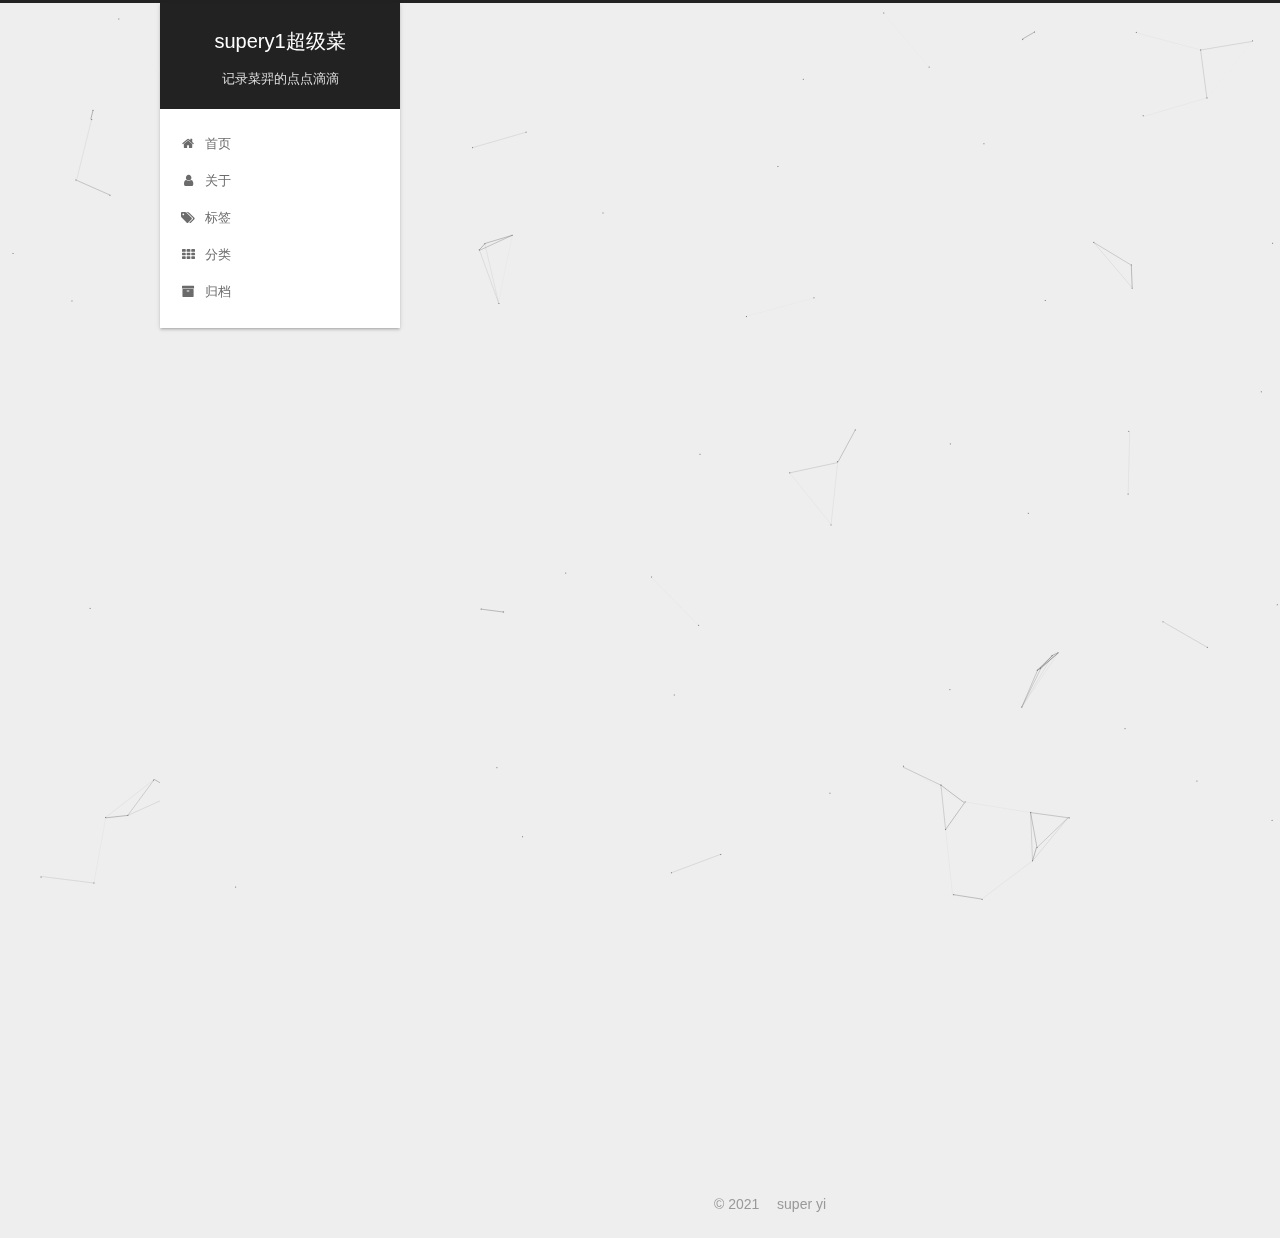
<file: index.html>
<!DOCTYPE html>



  


<html class="theme-next gemini use-motion" lang="zh-Hans">
<head>
  <meta charset="UTF-8"/>
<meta http-equiv="X-UA-Compatible" content="IE=edge" />
<meta name="viewport" content="width=device-width, initial-scale=1, maximum-scale=1"/>
<meta name="theme-color" content="#222">









<meta http-equiv="Cache-Control" content="no-transform" />
<meta http-equiv="Cache-Control" content="no-siteapp" />
















  
  
  <link href="/lib/fancybox/source/jquery.fancybox.css?v=2.1.5" rel="stylesheet" type="text/css" />







<link href="/lib/font-awesome/css/font-awesome.min.css?v=4.6.2" rel="stylesheet" type="text/css" />

<link href="/css/main.css?v=5.1.4" rel="stylesheet" type="text/css" />


  <link rel="apple-touch-icon" sizes="180x180" href="/images/apple-touch-icon-next.png?v=5.1.4">


  <link rel="icon" type="image/png" sizes="32x32" href="/images/bitbug_favicon_32X32.ico?v=5.1.4">


  <link rel="icon" type="image/png" sizes="16x16" href="/images/bitbug_favicon_16X16.ico?v=5.1.4">


  <link rel="mask-icon" href="/images/logo.svg?v=5.1.4" color="#222">





  <meta name="keywords" content="Hexo, NexT" />










<meta property="og:type" content="website">
<meta property="og:title" content="supery1超级菜">
<meta property="og:url" content="http://example.com/index.html">
<meta property="og:site_name" content="supery1超级菜">
<meta property="og:locale">
<meta property="article:author" content="super yi">
<meta property="article:tag" content="java,python,数据结构">
<meta name="twitter:card" content="summary">



<script type="text/javascript" id="hexo.configurations">
  var NexT = window.NexT || {};
  var CONFIG = {
    root: '',
    scheme: 'Gemini',
    version: '5.1.4',
    sidebar: {"position":"left","display":"post","offset":12,"b2t":true,"scrollpercent":true,"onmobile":false},
    fancybox: true,
    tabs: true,
    motion: {"enable":true,"async":false,"transition":{"post_block":"fadeIn","post_header":"slideDownIn","post_body":"slideDownIn","coll_header":"slideLeftIn","sidebar":"slideUpIn"}},
    duoshuo: {
      userId: '0',
      author: '博主'
    },
    algolia: {
      applicationID: '',
      apiKey: '',
      indexName: '',
      hits: {"per_page":10},
      labels: {"input_placeholder":"Search for Posts","hits_empty":"We didn't find any results for the search: ${query}","hits_stats":"${hits} results found in ${time} ms"}
    }
  };
</script>



  <link rel="canonical" href="http://example.com/"/>





  <title>supery1超级菜</title>
  








<meta name="generator" content="Hexo 5.4.0"></head>

<body itemscope itemtype="http://schema.org/WebPage" lang="zh-Hans">

  
  
    
  

  <div class="container sidebar-position-left 
  page-home">
    <div class="headband"></div>

    <header id="header" class="header" itemscope itemtype="http://schema.org/WPHeader">
      <div class="header-inner"><div class="site-brand-wrapper">
  <div class="site-meta ">
    

    <div class="custom-logo-site-title">
      <a href="/"  class="brand" rel="start">
        <span class="logo-line-before"><i></i></span>
        <span class="site-title">supery1超级菜</span>
        <span class="logo-line-after"><i></i></span>
      </a>
    </div>
      
        <h1 class="site-subtitle" itemprop="description">记录菜羿的点点滴滴</h1>
      
  </div>

  <div class="site-nav-toggle">
    <button>
      <span class="btn-bar"></span>
      <span class="btn-bar"></span>
      <span class="btn-bar"></span>
    </button>
  </div>
</div>

<nav class="site-nav">
  

  
    <ul id="menu" class="menu">
      
        
        <li class="menu-item menu-item-home">
          <a href="/" rel="section">
            
              <i class="menu-item-icon fa fa-fw fa-home"></i> <br />
            
            首页
          </a>
        </li>
      
        
        <li class="menu-item menu-item-about">
          <a href="/about/" rel="section">
            
              <i class="menu-item-icon fa fa-fw fa-user"></i> <br />
            
            关于
          </a>
        </li>
      
        
        <li class="menu-item menu-item-tags">
          <a href="/tags/" rel="section">
            
              <i class="menu-item-icon fa fa-fw fa-tags"></i> <br />
            
            标签
          </a>
        </li>
      
        
        <li class="menu-item menu-item-categories">
          <a href="/categories/" rel="section">
            
              <i class="menu-item-icon fa fa-fw fa-th"></i> <br />
            
            分类
          </a>
        </li>
      
        
        <li class="menu-item menu-item-archives">
          <a href="/archives/" rel="section">
            
              <i class="menu-item-icon fa fa-fw fa-archive"></i> <br />
            
            归档
          </a>
        </li>
      

      
    </ul>
  

  
</nav>



 </div>
    </header>

    <main id="main" class="main">
      <div class="main-inner">
        <div class="content-wrap">
          <div id="content" class="content">
            
  <section id="posts" class="posts-expand">
    
      

  

  
  
  

  <article class="post post-type-normal" itemscope itemtype="http://schema.org/Article">
  
  
  
  <div class="post-block">
    <link itemprop="mainEntityOfPage" href="http://example.com/2021/12/17/%E7%AC%AC%E4%BA%8C%E7%AF%87%E5%B8%A6%E6%A0%BC%E5%BC%8F%E6%B5%8B%E8%AF%95/">

    <span hidden itemprop="author" itemscope itemtype="http://schema.org/Person">
      <meta itemprop="name" content="super yi">
      <meta itemprop="description" content="人一切的痛苦，本质上都是对自己无能的愤怒。而自律，恰恰是解决人生痛苦的根本途径。">
      <meta itemprop="image" content="/images/roseAvater.jpg">
    </span>

    <span hidden itemprop="publisher" itemscope itemtype="http://schema.org/Organization">
      <meta itemprop="name" content="supery1超级菜">
    </span>

    
      <header class="post-header">

        
        
          <h2 class="post-title" itemprop="name headline">
                
                <a class="post-title-link" href="/2021/12/17/%E7%AC%AC%E4%BA%8C%E7%AF%87%E5%B8%A6%E6%A0%BC%E5%BC%8F%E6%B5%8B%E8%AF%95/" itemprop="url">第二篇带格式测试</a></h2>
        

        <div class="post-meta">
          <span class="post-time">
            
              <span class="post-meta-item-icon">
                <i class="fa fa-calendar-o"></i>
              </span>
              
                <span class="post-meta-item-text">发表于</span>
              
              <time title="创建于" itemprop="dateCreated datePublished" datetime="2021-12-17T10:27:57+08:00">
                2021-12-17
              </time>
            

            

            
          </span>

          

          
            
          

          
          

          

          

          

        </div>
      </header>
    

    
    
    
    <div class="post-body" itemprop="articleBody">

      
      

      
        
          
          
          
          <!--noindex-->
          <div class="post-button text-center">
            <a class="btn" href="/2021/12/17/%E7%AC%AC%E4%BA%8C%E7%AF%87%E5%B8%A6%E6%A0%BC%E5%BC%8F%E6%B5%8B%E8%AF%95/#more" rel="contents">
              阅读全文 &raquo;
            </a>
          </div>
          <!--/noindex-->
        
      
    </div>
    
    
    

    

    

    

    <footer class="post-footer">
      

      

      

      
      
        <div class="post-eof"></div>
      
    </footer>
  </div>
  
  
  
  </article>


    
      

  

  
  
  

  <article class="post post-type-normal" itemscope itemtype="http://schema.org/Article">
  
  
  
  <div class="post-block">
    <link itemprop="mainEntityOfPage" href="http://example.com/2021/12/16/hexo%20server%20bash%E4%B8%ADCTRL+C%E6%97%A0%E6%B3%95%E5%85%B3%E9%97%AD%E8%A7%A3%E5%86%B3%E5%8A%9E%E6%B3%95/">

    <span hidden itemprop="author" itemscope itemtype="http://schema.org/Person">
      <meta itemprop="name" content="super yi">
      <meta itemprop="description" content="人一切的痛苦，本质上都是对自己无能的愤怒。而自律，恰恰是解决人生痛苦的根本途径。">
      <meta itemprop="image" content="/images/roseAvater.jpg">
    </span>

    <span hidden itemprop="publisher" itemscope itemtype="http://schema.org/Organization">
      <meta itemprop="name" content="supery1超级菜">
    </span>

    
      <header class="post-header">

        
        
          <h2 class="post-title" itemprop="name headline">
                
                <a class="post-title-link" href="/2021/12/16/hexo%20server%20bash%E4%B8%ADCTRL+C%E6%97%A0%E6%B3%95%E5%85%B3%E9%97%AD%E8%A7%A3%E5%86%B3%E5%8A%9E%E6%B3%95/" itemprop="url">未命名</a></h2>
        

        <div class="post-meta">
          <span class="post-time">
            
              <span class="post-meta-item-icon">
                <i class="fa fa-calendar-o"></i>
              </span>
              
                <span class="post-meta-item-text">发表于</span>
              
              <time title="创建于" itemprop="dateCreated datePublished" datetime="2021-12-16T16:11:49+08:00">
                2021-12-16
              </time>
            

            

            
          </span>

          

          
            
          

          
          

          

          

          

        </div>
      </header>
    

    
    
    
    <div class="post-body" itemprop="articleBody">

      
      

      
        
          
          hexo server bash中CTRL+C无法关闭解决办法标签（空格分隔）： hexo bash操作

win+R cmd 打开本地命令行窗口输入taskkill /F /IM node.exe即可停止本地的hexo服务器

          
          <!--noindex-->
          <div class="post-button text-center">
            <a class="btn" href="/2021/12/16/hexo%20server%20bash%E4%B8%ADCTRL+C%E6%97%A0%E6%B3%95%E5%85%B3%E9%97%AD%E8%A7%A3%E5%86%B3%E5%8A%9E%E6%B3%95/#more" rel="contents">
              阅读全文 &raquo;
            </a>
          </div>
          <!--/noindex-->
        
      
    </div>
    
    
    

    

    

    

    <footer class="post-footer">
      

      

      

      
      
        <div class="post-eof"></div>
      
    </footer>
  </div>
  
  
  
  </article>


    
      

  

  
  
  

  <article class="post post-type-normal" itemscope itemtype="http://schema.org/Article">
  
  
  
  <div class="post-block">
    <link itemprop="mainEntityOfPage" href="http://example.com/2021/12/16/%E6%88%91%E7%9A%84%E7%AC%AC%E4%B8%80%E7%AF%87%E5%8D%9A%E5%AE%A2/">

    <span hidden itemprop="author" itemscope itemtype="http://schema.org/Person">
      <meta itemprop="name" content="super yi">
      <meta itemprop="description" content="人一切的痛苦，本质上都是对自己无能的愤怒。而自律，恰恰是解决人生痛苦的根本途径。">
      <meta itemprop="image" content="/images/roseAvater.jpg">
    </span>

    <span hidden itemprop="publisher" itemscope itemtype="http://schema.org/Organization">
      <meta itemprop="name" content="supery1超级菜">
    </span>

    
      <header class="post-header">

        
        
          <h2 class="post-title" itemprop="name headline">
                
                <a class="post-title-link" href="/2021/12/16/%E6%88%91%E7%9A%84%E7%AC%AC%E4%B8%80%E7%AF%87%E5%8D%9A%E5%AE%A2/" itemprop="url">我的第一篇博客</a></h2>
        

        <div class="post-meta">
          <span class="post-time">
            
              <span class="post-meta-item-icon">
                <i class="fa fa-calendar-o"></i>
              </span>
              
                <span class="post-meta-item-text">发表于</span>
              
              <time title="创建于" itemprop="dateCreated datePublished" datetime="2021-12-16T15:56:27+08:00">
                2021-12-16
              </time>
            

            

            
          </span>

          

          
            
          

          
          

          

          

          

        </div>
      </header>
    

    
    
    
    <div class="post-body" itemprop="articleBody">

      
      

      
        
          
          
          
          <!--noindex-->
          <div class="post-button text-center">
            <a class="btn" href="/2021/12/16/%E6%88%91%E7%9A%84%E7%AC%AC%E4%B8%80%E7%AF%87%E5%8D%9A%E5%AE%A2/#more" rel="contents">
              阅读全文 &raquo;
            </a>
          </div>
          <!--/noindex-->
        
      
    </div>
    
    
    

    

    

    

    <footer class="post-footer">
      

      

      

      
      
        <div class="post-eof"></div>
      
    </footer>
  </div>
  
  
  
  </article>


    
      

  

  
  
  

  <article class="post post-type-normal" itemscope itemtype="http://schema.org/Article">
  
  
  
  <div class="post-block">
    <link itemprop="mainEntityOfPage" href="http://example.com/2021/12/13/hello-world/">

    <span hidden itemprop="author" itemscope itemtype="http://schema.org/Person">
      <meta itemprop="name" content="super yi">
      <meta itemprop="description" content="人一切的痛苦，本质上都是对自己无能的愤怒。而自律，恰恰是解决人生痛苦的根本途径。">
      <meta itemprop="image" content="/images/roseAvater.jpg">
    </span>

    <span hidden itemprop="publisher" itemscope itemtype="http://schema.org/Organization">
      <meta itemprop="name" content="supery1超级菜">
    </span>

    
      <header class="post-header">

        
        
          <h2 class="post-title" itemprop="name headline">
                
                <a class="post-title-link" href="/2021/12/13/hello-world/" itemprop="url">Hello World</a></h2>
        

        <div class="post-meta">
          <span class="post-time">
            
              <span class="post-meta-item-icon">
                <i class="fa fa-calendar-o"></i>
              </span>
              
                <span class="post-meta-item-text">发表于</span>
              
              <time title="创建于" itemprop="dateCreated datePublished" datetime="2021-12-13T08:55:43+08:00">
                2021-12-13
              </time>
            

            

            
          </span>

          

          
            
          

          
          

          

          

          

        </div>
      </header>
    

    
    
    
    <div class="post-body" itemprop="articleBody">

      
      

      
        
          
          Welcome to Hexo! This is your very first post. Check documentation for more info. If you get any problems when using Hexo, you can find the answer in 
          ...
          <!--noindex-->
          <div class="post-button text-center">
            <a class="btn" href="/2021/12/13/hello-world/#more" rel="contents">
              阅读全文 &raquo;
            </a>
          </div>
          <!--/noindex-->
        
      
    </div>
    
    
    

    

    

    

    <footer class="post-footer">
      

      

      

      
      
        <div class="post-eof"></div>
      
    </footer>
  </div>
  
  
  
  </article>


    
  </section>

  


          </div>
          


          

        </div>
        
          
  
  <div class="sidebar-toggle">
    <div class="sidebar-toggle-line-wrap">
      <span class="sidebar-toggle-line sidebar-toggle-line-first"></span>
      <span class="sidebar-toggle-line sidebar-toggle-line-middle"></span>
      <span class="sidebar-toggle-line sidebar-toggle-line-last"></span>
    </div>
  </div>

  <aside id="sidebar" class="sidebar">
    
    <div class="sidebar-inner">

      

      

      <section class="site-overview-wrap sidebar-panel sidebar-panel-active">
        <div class="site-overview">
          <div class="site-author motion-element" itemprop="author" itemscope itemtype="http://schema.org/Person">
            
              <img class="site-author-image" itemprop="image"
                src="/images/roseAvater.jpg"
                alt="super yi" />
            
              <p class="site-author-name" itemprop="name">super yi</p>
              <p class="site-description motion-element" itemprop="description">人一切的痛苦，本质上都是对自己无能的愤怒。而自律，恰恰是解决人生痛苦的根本途径。</p>
          </div>

          <nav class="site-state motion-element">

            
              <div class="site-state-item site-state-posts">
              
                <a href="/archives/%7C%7Carchive">
              
                  <span class="site-state-item-count">4</span>
                  <span class="site-state-item-name">日志</span>
                </a>
              </div>
            

            

            

          </nav>

          

          
            <div class="links-of-author motion-element">
                
                  <span class="links-of-author-item">
                    <a href="https://github.com/superyissr" target="_blank" title="GitHub">
                      
                        <i class="fa fa-fw fa-github"></i>GitHub</a>
                  </span>
                
                  <span class="links-of-author-item">
                    <a href="mailto:1354608104@qq.com" target="_blank" title="E-Mail">
                      
                        <i class="fa fa-fw fa-envelope"></i>E-Mail</a>
                  </span>
                
            </div>
          

          
          

          
          
            <div class="links-of-blogroll motion-element links-of-blogroll-block">
              <div class="links-of-blogroll-title">
                <i class="fa  fa-fw fa-link"></i>
                Links
              </div>
              <ul class="links-of-blogroll-list">
                
                  <li class="links-of-blogroll-item">
                    <a href="https://baidu.com/" title="Baidu" target="_blank">Baidu</a>
                  </li>
                
                  <li class="links-of-blogroll-item">
                    <a href="https://github.com/" title="Github" target="_blank">Github</a>
                  </li>
                
                  <li class="links-of-blogroll-item">
                    <a href="https://www.csdn.net/" title="CSDN" target="_blank">CSDN</a>
                  </li>
                
              </ul>
            </div>
          

          

        </div>
      </section>

      

      
        <div class="back-to-top">
          <i class="fa fa-arrow-up"></i>
          
            <span id="scrollpercent"><span>0</span>%</span>
          
        </div>
      

    </div>
  </aside>


        
      </div>
    </main>

    <footer id="footer" class="footer">
      <div class="footer-inner">
        <div class="copyright">&copy; <span itemprop="copyrightYear">2021</span>
  <span class="with-love">
    <i class="fa fa-[object Object]"></i>
  </span>
  <span class="author" itemprop="copyrightHolder">super yi</span>

  
</div>









        







        
      </div>
    </footer>

    

    

  </div>

  

<script type="text/javascript">
  if (Object.prototype.toString.call(window.Promise) !== '[object Function]') {
    window.Promise = null;
  }
</script>









  


  











  
  
    <script type="text/javascript" src="/lib/jquery/index.js?v=2.1.3"></script>
  

  
  
    <script type="text/javascript" src="/lib/fastclick/lib/fastclick.min.js?v=1.0.6"></script>
  

  
  
    <script type="text/javascript" src="/lib/jquery_lazyload/jquery.lazyload.js?v=1.9.7"></script>
  

  
  
    <script type="text/javascript" src="/lib/velocity/velocity.min.js?v=1.2.1"></script>
  

  
  
    <script type="text/javascript" src="/lib/velocity/velocity.ui.min.js?v=1.2.1"></script>
  

  
  
    <script type="text/javascript" src="/lib/fancybox/source/jquery.fancybox.pack.js?v=2.1.5"></script>
  

  
  
    <script type="text/javascript" src="/lib/canvas-nest/canvas-nest.min.js"></script>
  


  


  <script type="text/javascript" src="/js/src/utils.js?v=5.1.4"></script>

  <script type="text/javascript" src="/js/src/motion.js?v=5.1.4"></script>



  
  


  <script type="text/javascript" src="/js/src/affix.js?v=5.1.4"></script>

  <script type="text/javascript" src="/js/src/schemes/pisces.js?v=5.1.4"></script>



  

  


  <script type="text/javascript" src="/js/src/bootstrap.js?v=5.1.4"></script>



  


  




	





  





  












  





  

  

  

  
  

  

  

  

</body>
</html>
</file>
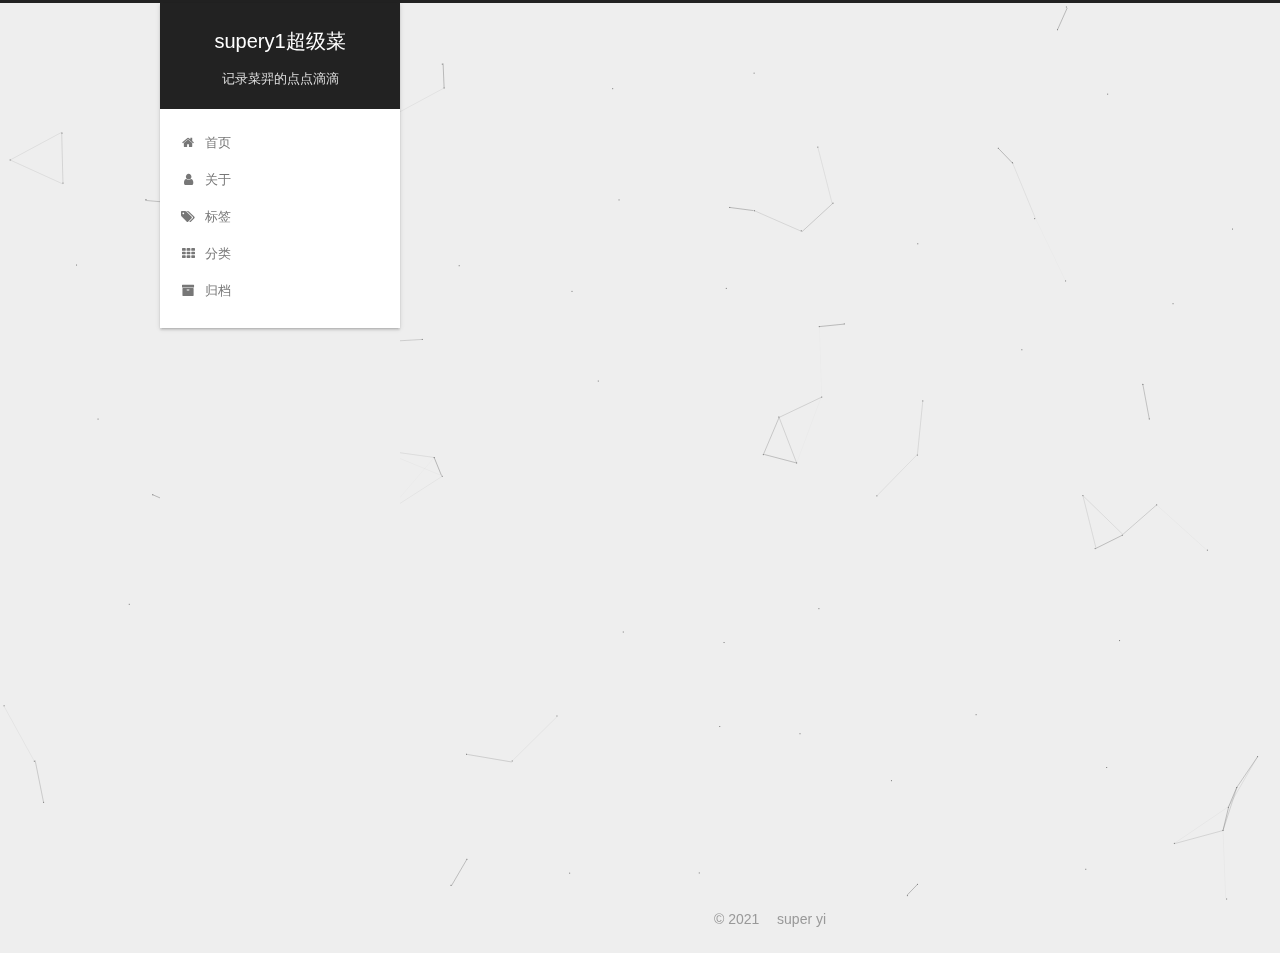
<file: about/index.html>
<!DOCTYPE html>



  


<html class="theme-next gemini use-motion" lang="zh-Hans">
<head>
  <meta charset="UTF-8"/>
<meta http-equiv="X-UA-Compatible" content="IE=edge" />
<meta name="viewport" content="width=device-width, initial-scale=1, maximum-scale=1"/>
<meta name="theme-color" content="#222">









<meta http-equiv="Cache-Control" content="no-transform" />
<meta http-equiv="Cache-Control" content="no-siteapp" />
















  
  
  <link href="/lib/fancybox/source/jquery.fancybox.css?v=2.1.5" rel="stylesheet" type="text/css" />







<link href="/lib/font-awesome/css/font-awesome.min.css?v=4.6.2" rel="stylesheet" type="text/css" />

<link href="/css/main.css?v=5.1.4" rel="stylesheet" type="text/css" />


  <link rel="apple-touch-icon" sizes="180x180" href="/images/apple-touch-icon-next.png?v=5.1.4">


  <link rel="icon" type="image/png" sizes="32x32" href="/images/bitbug_favicon_32X32.ico?v=5.1.4">


  <link rel="icon" type="image/png" sizes="16x16" href="/images/bitbug_favicon_16X16.ico?v=5.1.4">


  <link rel="mask-icon" href="/images/logo.svg?v=5.1.4" color="#222">





  <meta name="keywords" content="Hexo, NexT" />










<meta property="og:type" content="website">
<meta property="og:title" content="about">
<meta property="og:url" content="http://example.com/about/index.html">
<meta property="og:site_name" content="supery1超级菜">
<meta property="og:locale">
<meta property="article:published_time" content="2021-12-15T03:03:27.000Z">
<meta property="article:modified_time" content="2021-12-15T03:03:44.551Z">
<meta property="article:author" content="super yi">
<meta property="article:tag" content="java,python,数据结构">
<meta name="twitter:card" content="summary">



<script type="text/javascript" id="hexo.configurations">
  var NexT = window.NexT || {};
  var CONFIG = {
    root: '',
    scheme: 'Gemini',
    version: '5.1.4',
    sidebar: {"position":"left","display":"post","offset":12,"b2t":true,"scrollpercent":true,"onmobile":false},
    fancybox: true,
    tabs: true,
    motion: {"enable":true,"async":false,"transition":{"post_block":"fadeIn","post_header":"slideDownIn","post_body":"slideDownIn","coll_header":"slideLeftIn","sidebar":"slideUpIn"}},
    duoshuo: {
      userId: '0',
      author: '博主'
    },
    algolia: {
      applicationID: '',
      apiKey: '',
      indexName: '',
      hits: {"per_page":10},
      labels: {"input_placeholder":"Search for Posts","hits_empty":"We didn't find any results for the search: ${query}","hits_stats":"${hits} results found in ${time} ms"}
    }
  };
</script>



  <link rel="canonical" href="http://example.com/about/"/>





  <title>about | supery1超级菜</title>
  








<meta name="generator" content="Hexo 5.4.0"></head>

<body itemscope itemtype="http://schema.org/WebPage" lang="zh-Hans">

  
  
    
  

  <div class="container sidebar-position-left page-post-detail">
    <div class="headband"></div>

    <header id="header" class="header" itemscope itemtype="http://schema.org/WPHeader">
      <div class="header-inner"><div class="site-brand-wrapper">
  <div class="site-meta ">
    

    <div class="custom-logo-site-title">
      <a href="/"  class="brand" rel="start">
        <span class="logo-line-before"><i></i></span>
        <span class="site-title">supery1超级菜</span>
        <span class="logo-line-after"><i></i></span>
      </a>
    </div>
      
        <h1 class="site-subtitle" itemprop="description">记录菜羿的点点滴滴</h1>
      
  </div>

  <div class="site-nav-toggle">
    <button>
      <span class="btn-bar"></span>
      <span class="btn-bar"></span>
      <span class="btn-bar"></span>
    </button>
  </div>
</div>

<nav class="site-nav">
  

  
    <ul id="menu" class="menu">
      
        
        <li class="menu-item menu-item-home">
          <a href="/" rel="section">
            
              <i class="menu-item-icon fa fa-fw fa-home"></i> <br />
            
            首页
          </a>
        </li>
      
        
        <li class="menu-item menu-item-about">
          <a href="/about/" rel="section">
            
              <i class="menu-item-icon fa fa-fw fa-user"></i> <br />
            
            关于
          </a>
        </li>
      
        
        <li class="menu-item menu-item-tags">
          <a href="/tags/" rel="section">
            
              <i class="menu-item-icon fa fa-fw fa-tags"></i> <br />
            
            标签
          </a>
        </li>
      
        
        <li class="menu-item menu-item-categories">
          <a href="/categories/" rel="section">
            
              <i class="menu-item-icon fa fa-fw fa-th"></i> <br />
            
            分类
          </a>
        </li>
      
        
        <li class="menu-item menu-item-archives">
          <a href="/archives/" rel="section">
            
              <i class="menu-item-icon fa fa-fw fa-archive"></i> <br />
            
            归档
          </a>
        </li>
      

      
    </ul>
  

  
</nav>



 </div>
    </header>

    <main id="main" class="main">
      <div class="main-inner">
        <div class="content-wrap">
          <div id="content" class="content">
            

  <div id="posts" class="posts-expand">
    
    
    
    <div class="post-block page">
      <header class="post-header">

	<h2 class="post-title" itemprop="name headline">about</h2>



</header>

      
      
      
      <div class="post-body">
        
        
          
        
      </div>
      
      
      
    </div>
    
    
    
  </div>


          </div>
          


          

  



        </div>
        
          
  
  <div class="sidebar-toggle">
    <div class="sidebar-toggle-line-wrap">
      <span class="sidebar-toggle-line sidebar-toggle-line-first"></span>
      <span class="sidebar-toggle-line sidebar-toggle-line-middle"></span>
      <span class="sidebar-toggle-line sidebar-toggle-line-last"></span>
    </div>
  </div>

  <aside id="sidebar" class="sidebar">
    
    <div class="sidebar-inner">

      

      

      <section class="site-overview-wrap sidebar-panel sidebar-panel-active">
        <div class="site-overview">
          <div class="site-author motion-element" itemprop="author" itemscope itemtype="http://schema.org/Person">
            
              <img class="site-author-image" itemprop="image"
                src="/images/roseAvater.jpg"
                alt="super yi" />
            
              <p class="site-author-name" itemprop="name">super yi</p>
              <p class="site-description motion-element" itemprop="description">人一切的痛苦，本质上都是对自己无能的愤怒。而自律，恰恰是解决人生痛苦的根本途径。</p>
          </div>

          <nav class="site-state motion-element">

            
              <div class="site-state-item site-state-posts">
              
                <a href="/archives/%7C%7Carchive">
              
                  <span class="site-state-item-count">4</span>
                  <span class="site-state-item-name">日志</span>
                </a>
              </div>
            

            

            

          </nav>

          

          
            <div class="links-of-author motion-element">
                
                  <span class="links-of-author-item">
                    <a href="https://github.com/superyissr" target="_blank" title="GitHub">
                      
                        <i class="fa fa-fw fa-github"></i>GitHub</a>
                  </span>
                
                  <span class="links-of-author-item">
                    <a href="mailto:1354608104@qq.com" target="_blank" title="E-Mail">
                      
                        <i class="fa fa-fw fa-envelope"></i>E-Mail</a>
                  </span>
                
            </div>
          

          
          

          
          
            <div class="links-of-blogroll motion-element links-of-blogroll-block">
              <div class="links-of-blogroll-title">
                <i class="fa  fa-fw fa-link"></i>
                Links
              </div>
              <ul class="links-of-blogroll-list">
                
                  <li class="links-of-blogroll-item">
                    <a href="https://baidu.com/" title="Baidu" target="_blank">Baidu</a>
                  </li>
                
                  <li class="links-of-blogroll-item">
                    <a href="https://github.com/" title="Github" target="_blank">Github</a>
                  </li>
                
                  <li class="links-of-blogroll-item">
                    <a href="https://www.csdn.net/" title="CSDN" target="_blank">CSDN</a>
                  </li>
                
              </ul>
            </div>
          

          

        </div>
      </section>

      

      
        <div class="back-to-top">
          <i class="fa fa-arrow-up"></i>
          
            <span id="scrollpercent"><span>0</span>%</span>
          
        </div>
      

    </div>
  </aside>


        
      </div>
    </main>

    <footer id="footer" class="footer">
      <div class="footer-inner">
        <div class="copyright">&copy; <span itemprop="copyrightYear">2021</span>
  <span class="with-love">
    <i class="fa fa-[object Object]"></i>
  </span>
  <span class="author" itemprop="copyrightHolder">super yi</span>

  
</div>









        







        
      </div>
    </footer>

    

    

  </div>

  

<script type="text/javascript">
  if (Object.prototype.toString.call(window.Promise) !== '[object Function]') {
    window.Promise = null;
  }
</script>









  


  











  
  
    <script type="text/javascript" src="/lib/jquery/index.js?v=2.1.3"></script>
  

  
  
    <script type="text/javascript" src="/lib/fastclick/lib/fastclick.min.js?v=1.0.6"></script>
  

  
  
    <script type="text/javascript" src="/lib/jquery_lazyload/jquery.lazyload.js?v=1.9.7"></script>
  

  
  
    <script type="text/javascript" src="/lib/velocity/velocity.min.js?v=1.2.1"></script>
  

  
  
    <script type="text/javascript" src="/lib/velocity/velocity.ui.min.js?v=1.2.1"></script>
  

  
  
    <script type="text/javascript" src="/lib/fancybox/source/jquery.fancybox.pack.js?v=2.1.5"></script>
  

  
  
    <script type="text/javascript" src="/lib/canvas-nest/canvas-nest.min.js"></script>
  


  


  <script type="text/javascript" src="/js/src/utils.js?v=5.1.4"></script>

  <script type="text/javascript" src="/js/src/motion.js?v=5.1.4"></script>



  
  


  <script type="text/javascript" src="/js/src/affix.js?v=5.1.4"></script>

  <script type="text/javascript" src="/js/src/schemes/pisces.js?v=5.1.4"></script>



  
  <script type="text/javascript" src="/js/src/scrollspy.js?v=5.1.4"></script>
<script type="text/javascript" src="/js/src/post-details.js?v=5.1.4"></script>



  


  <script type="text/javascript" src="/js/src/bootstrap.js?v=5.1.4"></script>



  


  




	





  





  












  





  

  

  

  
  

  

  

  

</body>
</html>
</file>
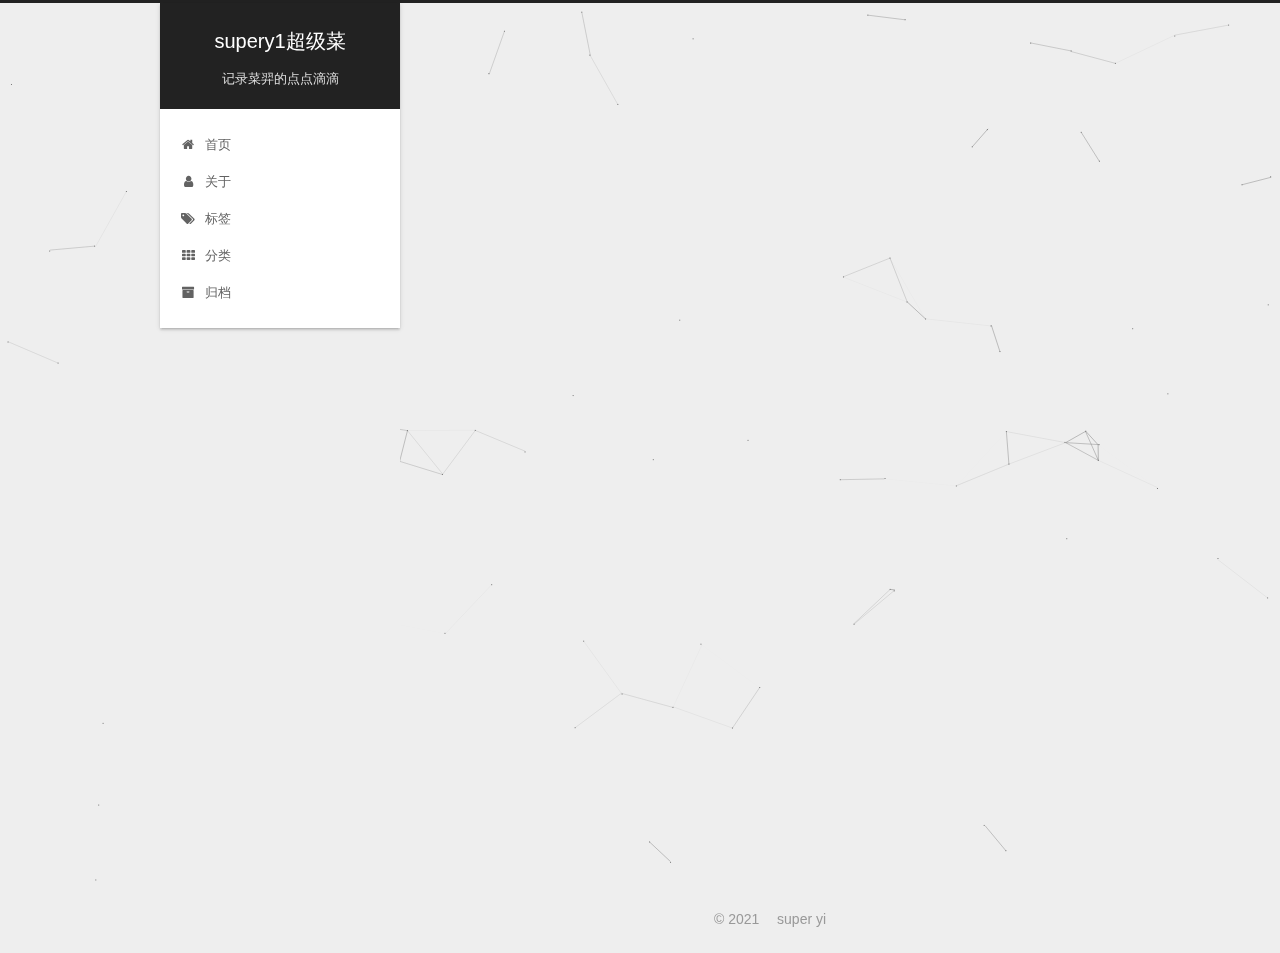
<file: archives/index.html>
<!DOCTYPE html>



  


<html class="theme-next gemini use-motion" lang="zh-Hans">
<head>
  <meta charset="UTF-8"/>
<meta http-equiv="X-UA-Compatible" content="IE=edge" />
<meta name="viewport" content="width=device-width, initial-scale=1, maximum-scale=1"/>
<meta name="theme-color" content="#222">









<meta http-equiv="Cache-Control" content="no-transform" />
<meta http-equiv="Cache-Control" content="no-siteapp" />
















  
  
  <link href="/lib/fancybox/source/jquery.fancybox.css?v=2.1.5" rel="stylesheet" type="text/css" />







<link href="/lib/font-awesome/css/font-awesome.min.css?v=4.6.2" rel="stylesheet" type="text/css" />

<link href="/css/main.css?v=5.1.4" rel="stylesheet" type="text/css" />


  <link rel="apple-touch-icon" sizes="180x180" href="/images/apple-touch-icon-next.png?v=5.1.4">


  <link rel="icon" type="image/png" sizes="32x32" href="/images/bitbug_favicon_32X32.ico?v=5.1.4">


  <link rel="icon" type="image/png" sizes="16x16" href="/images/bitbug_favicon_16X16.ico?v=5.1.4">


  <link rel="mask-icon" href="/images/logo.svg?v=5.1.4" color="#222">





  <meta name="keywords" content="Hexo, NexT" />










<meta property="og:type" content="website">
<meta property="og:title" content="supery1超级菜">
<meta property="og:url" content="http://example.com/archives/index.html">
<meta property="og:site_name" content="supery1超级菜">
<meta property="og:locale">
<meta property="article:author" content="super yi">
<meta property="article:tag" content="java,python,数据结构">
<meta name="twitter:card" content="summary">



<script type="text/javascript" id="hexo.configurations">
  var NexT = window.NexT || {};
  var CONFIG = {
    root: '',
    scheme: 'Gemini',
    version: '5.1.4',
    sidebar: {"position":"left","display":"post","offset":12,"b2t":true,"scrollpercent":true,"onmobile":false},
    fancybox: true,
    tabs: true,
    motion: {"enable":true,"async":false,"transition":{"post_block":"fadeIn","post_header":"slideDownIn","post_body":"slideDownIn","coll_header":"slideLeftIn","sidebar":"slideUpIn"}},
    duoshuo: {
      userId: '0',
      author: '博主'
    },
    algolia: {
      applicationID: '',
      apiKey: '',
      indexName: '',
      hits: {"per_page":10},
      labels: {"input_placeholder":"Search for Posts","hits_empty":"We didn't find any results for the search: ${query}","hits_stats":"${hits} results found in ${time} ms"}
    }
  };
</script>



  <link rel="canonical" href="http://example.com/archives/"/>





  <title>归档 | supery1超级菜</title>
  








<meta name="generator" content="Hexo 5.4.0"></head>

<body itemscope itemtype="http://schema.org/WebPage" lang="zh-Hans">

  
  
    
  

  <div class="container sidebar-position-left page-archive">
    <div class="headband"></div>

    <header id="header" class="header" itemscope itemtype="http://schema.org/WPHeader">
      <div class="header-inner"><div class="site-brand-wrapper">
  <div class="site-meta ">
    

    <div class="custom-logo-site-title">
      <a href="/"  class="brand" rel="start">
        <span class="logo-line-before"><i></i></span>
        <span class="site-title">supery1超级菜</span>
        <span class="logo-line-after"><i></i></span>
      </a>
    </div>
      
        <h1 class="site-subtitle" itemprop="description">记录菜羿的点点滴滴</h1>
      
  </div>

  <div class="site-nav-toggle">
    <button>
      <span class="btn-bar"></span>
      <span class="btn-bar"></span>
      <span class="btn-bar"></span>
    </button>
  </div>
</div>

<nav class="site-nav">
  

  
    <ul id="menu" class="menu">
      
        
        <li class="menu-item menu-item-home">
          <a href="/" rel="section">
            
              <i class="menu-item-icon fa fa-fw fa-home"></i> <br />
            
            首页
          </a>
        </li>
      
        
        <li class="menu-item menu-item-about">
          <a href="/about/" rel="section">
            
              <i class="menu-item-icon fa fa-fw fa-user"></i> <br />
            
            关于
          </a>
        </li>
      
        
        <li class="menu-item menu-item-tags">
          <a href="/tags/" rel="section">
            
              <i class="menu-item-icon fa fa-fw fa-tags"></i> <br />
            
            标签
          </a>
        </li>
      
        
        <li class="menu-item menu-item-categories">
          <a href="/categories/" rel="section">
            
              <i class="menu-item-icon fa fa-fw fa-th"></i> <br />
            
            分类
          </a>
        </li>
      
        
        <li class="menu-item menu-item-archives">
          <a href="/archives/" rel="section">
            
              <i class="menu-item-icon fa fa-fw fa-archive"></i> <br />
            
            归档
          </a>
        </li>
      

      
    </ul>
  

  
</nav>



 </div>
    </header>

    <main id="main" class="main">
      <div class="main-inner">
        <div class="content-wrap">
          <div id="content" class="content">
            

  
  
  
  <div class="post-block archive">
    <div id="posts" class="posts-collapse">
      <span class="archive-move-on"></span>

      <span class="archive-page-counter">
        
        
        
          
        
        嗯..! 目前共计 4 篇日志。 继续努力。
      </span>

      

        
        
        

        
          
          <div class="collection-title">
            <h2 class="archive-year" id="archive-year-2021">2021</h2>
          </div>
        
        

        

  <article class="post post-type-normal" itemscope itemtype="http://schema.org/Article">
    <header class="post-header">

      <h3 class="post-title">
        
            <a class="post-title-link" href="/2021/12/17/%E7%AC%AC%E4%BA%8C%E7%AF%87%E5%B8%A6%E6%A0%BC%E5%BC%8F%E6%B5%8B%E8%AF%95/" itemprop="url">
              
                <span itemprop="name">第二篇带格式测试</span>
              
            </a>
        
      </h3>

      <div class="post-meta">
        <time class="post-time" itemprop="dateCreated"
              datetime="2021-12-17T10:27:57+08:00"
              content="2021-12-17" >
          12-17
        </time>
      </div>

    </header>
  </article>



      

        
        
        

        
        

        

  <article class="post post-type-normal" itemscope itemtype="http://schema.org/Article">
    <header class="post-header">

      <h3 class="post-title">
        
            <a class="post-title-link" href="/2021/12/16/hexo%20server%20bash%E4%B8%ADCTRL+C%E6%97%A0%E6%B3%95%E5%85%B3%E9%97%AD%E8%A7%A3%E5%86%B3%E5%8A%9E%E6%B3%95/" itemprop="url">
              
                <span itemprop="name">未命名</span>
              
            </a>
        
      </h3>

      <div class="post-meta">
        <time class="post-time" itemprop="dateCreated"
              datetime="2021-12-16T16:11:49+08:00"
              content="2021-12-16" >
          12-16
        </time>
      </div>

    </header>
  </article>



      

        
        
        

        
        

        

  <article class="post post-type-normal" itemscope itemtype="http://schema.org/Article">
    <header class="post-header">

      <h3 class="post-title">
        
            <a class="post-title-link" href="/2021/12/16/%E6%88%91%E7%9A%84%E7%AC%AC%E4%B8%80%E7%AF%87%E5%8D%9A%E5%AE%A2/" itemprop="url">
              
                <span itemprop="name">我的第一篇博客</span>
              
            </a>
        
      </h3>

      <div class="post-meta">
        <time class="post-time" itemprop="dateCreated"
              datetime="2021-12-16T15:56:27+08:00"
              content="2021-12-16" >
          12-16
        </time>
      </div>

    </header>
  </article>



      

        
        
        

        
        

        

  <article class="post post-type-normal" itemscope itemtype="http://schema.org/Article">
    <header class="post-header">

      <h3 class="post-title">
        
            <a class="post-title-link" href="/2021/12/13/hello-world/" itemprop="url">
              
                <span itemprop="name">Hello World</span>
              
            </a>
        
      </h3>

      <div class="post-meta">
        <time class="post-time" itemprop="dateCreated"
              datetime="2021-12-13T08:55:43+08:00"
              content="2021-12-13" >
          12-13
        </time>
      </div>

    </header>
  </article>



      

    </div>
  </div>
  
  
  

  



          </div>
          


          

        </div>
        
          
  
  <div class="sidebar-toggle">
    <div class="sidebar-toggle-line-wrap">
      <span class="sidebar-toggle-line sidebar-toggle-line-first"></span>
      <span class="sidebar-toggle-line sidebar-toggle-line-middle"></span>
      <span class="sidebar-toggle-line sidebar-toggle-line-last"></span>
    </div>
  </div>

  <aside id="sidebar" class="sidebar">
    
    <div class="sidebar-inner">

      

      

      <section class="site-overview-wrap sidebar-panel sidebar-panel-active">
        <div class="site-overview">
          <div class="site-author motion-element" itemprop="author" itemscope itemtype="http://schema.org/Person">
            
              <img class="site-author-image" itemprop="image"
                src="/images/roseAvater.jpg"
                alt="super yi" />
            
              <p class="site-author-name" itemprop="name">super yi</p>
              <p class="site-description motion-element" itemprop="description">人一切的痛苦，本质上都是对自己无能的愤怒。而自律，恰恰是解决人生痛苦的根本途径。</p>
          </div>

          <nav class="site-state motion-element">

            
              <div class="site-state-item site-state-posts">
              
                <a href="/archives/%7C%7Carchive">
              
                  <span class="site-state-item-count">4</span>
                  <span class="site-state-item-name">日志</span>
                </a>
              </div>
            

            

            

          </nav>

          

          
            <div class="links-of-author motion-element">
                
                  <span class="links-of-author-item">
                    <a href="https://github.com/superyissr" target="_blank" title="GitHub">
                      
                        <i class="fa fa-fw fa-github"></i>GitHub</a>
                  </span>
                
                  <span class="links-of-author-item">
                    <a href="mailto:1354608104@qq.com" target="_blank" title="E-Mail">
                      
                        <i class="fa fa-fw fa-envelope"></i>E-Mail</a>
                  </span>
                
            </div>
          

          
          

          
          
            <div class="links-of-blogroll motion-element links-of-blogroll-block">
              <div class="links-of-blogroll-title">
                <i class="fa  fa-fw fa-link"></i>
                Links
              </div>
              <ul class="links-of-blogroll-list">
                
                  <li class="links-of-blogroll-item">
                    <a href="https://baidu.com/" title="Baidu" target="_blank">Baidu</a>
                  </li>
                
                  <li class="links-of-blogroll-item">
                    <a href="https://github.com/" title="Github" target="_blank">Github</a>
                  </li>
                
                  <li class="links-of-blogroll-item">
                    <a href="https://www.csdn.net/" title="CSDN" target="_blank">CSDN</a>
                  </li>
                
              </ul>
            </div>
          

          

        </div>
      </section>

      

      
        <div class="back-to-top">
          <i class="fa fa-arrow-up"></i>
          
            <span id="scrollpercent"><span>0</span>%</span>
          
        </div>
      

    </div>
  </aside>


        
      </div>
    </main>

    <footer id="footer" class="footer">
      <div class="footer-inner">
        <div class="copyright">&copy; <span itemprop="copyrightYear">2021</span>
  <span class="with-love">
    <i class="fa fa-[object Object]"></i>
  </span>
  <span class="author" itemprop="copyrightHolder">super yi</span>

  
</div>









        







        
      </div>
    </footer>

    

    

  </div>

  

<script type="text/javascript">
  if (Object.prototype.toString.call(window.Promise) !== '[object Function]') {
    window.Promise = null;
  }
</script>









  


  











  
  
    <script type="text/javascript" src="/lib/jquery/index.js?v=2.1.3"></script>
  

  
  
    <script type="text/javascript" src="/lib/fastclick/lib/fastclick.min.js?v=1.0.6"></script>
  

  
  
    <script type="text/javascript" src="/lib/jquery_lazyload/jquery.lazyload.js?v=1.9.7"></script>
  

  
  
    <script type="text/javascript" src="/lib/velocity/velocity.min.js?v=1.2.1"></script>
  

  
  
    <script type="text/javascript" src="/lib/velocity/velocity.ui.min.js?v=1.2.1"></script>
  

  
  
    <script type="text/javascript" src="/lib/fancybox/source/jquery.fancybox.pack.js?v=2.1.5"></script>
  

  
  
    <script type="text/javascript" src="/lib/canvas-nest/canvas-nest.min.js"></script>
  


  


  <script type="text/javascript" src="/js/src/utils.js?v=5.1.4"></script>

  <script type="text/javascript" src="/js/src/motion.js?v=5.1.4"></script>



  
  


  <script type="text/javascript" src="/js/src/affix.js?v=5.1.4"></script>

  <script type="text/javascript" src="/js/src/schemes/pisces.js?v=5.1.4"></script>



  

  


  <script type="text/javascript" src="/js/src/bootstrap.js?v=5.1.4"></script>



  


  




	





  





  












  





  

  

  

  
  

  

  

  

</body>
</html>
</file>
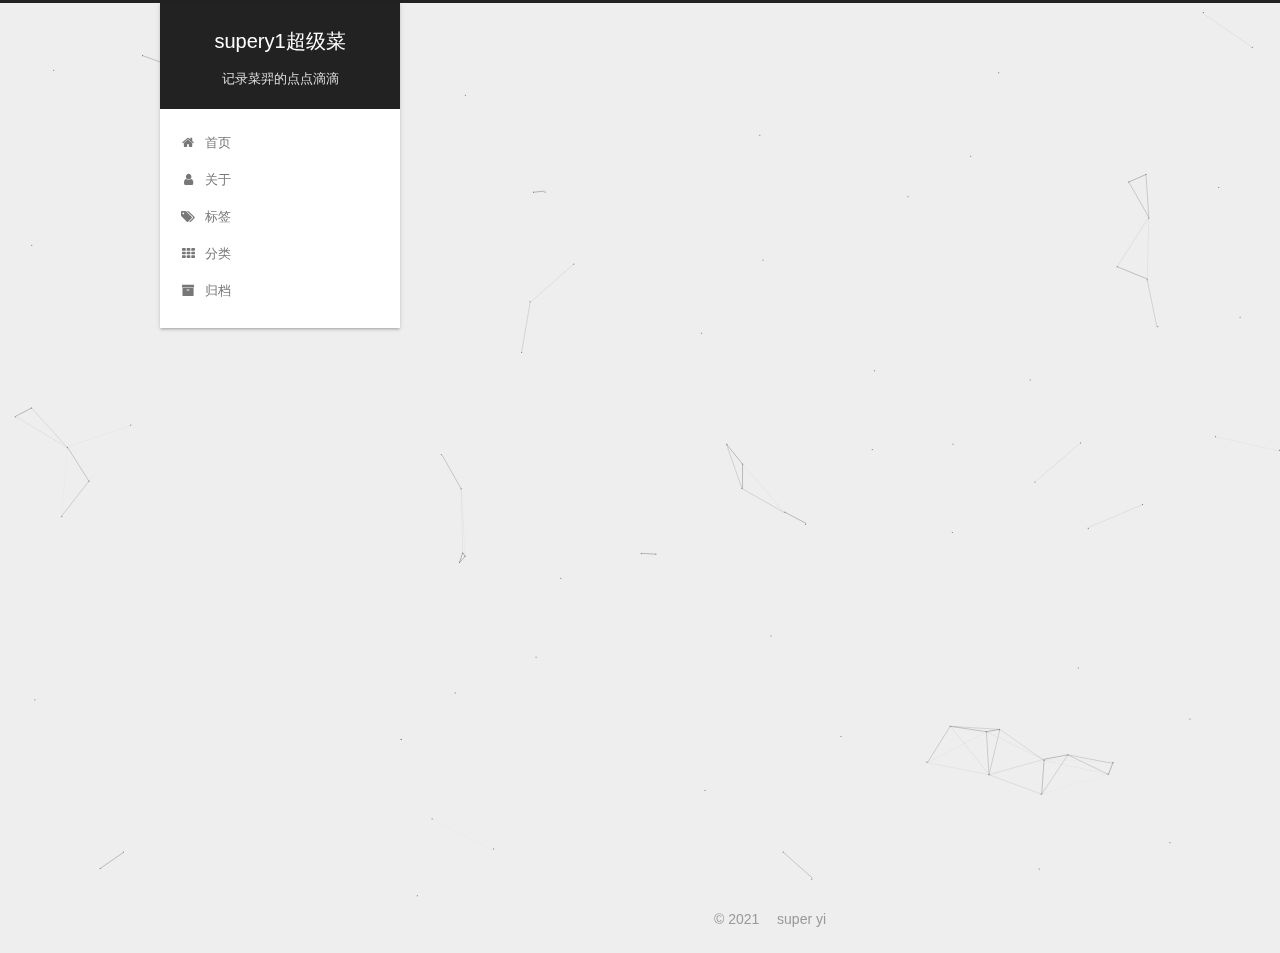
<file: categories/index.html>
<!DOCTYPE html>



  


<html class="theme-next gemini use-motion" lang="zh-Hans">
<head>
  <meta charset="UTF-8"/>
<meta http-equiv="X-UA-Compatible" content="IE=edge" />
<meta name="viewport" content="width=device-width, initial-scale=1, maximum-scale=1"/>
<meta name="theme-color" content="#222">









<meta http-equiv="Cache-Control" content="no-transform" />
<meta http-equiv="Cache-Control" content="no-siteapp" />
















  
  
  <link href="/lib/fancybox/source/jquery.fancybox.css?v=2.1.5" rel="stylesheet" type="text/css" />







<link href="/lib/font-awesome/css/font-awesome.min.css?v=4.6.2" rel="stylesheet" type="text/css" />

<link href="/css/main.css?v=5.1.4" rel="stylesheet" type="text/css" />


  <link rel="apple-touch-icon" sizes="180x180" href="/images/apple-touch-icon-next.png?v=5.1.4">


  <link rel="icon" type="image/png" sizes="32x32" href="/images/bitbug_favicon_32X32.ico?v=5.1.4">


  <link rel="icon" type="image/png" sizes="16x16" href="/images/bitbug_favicon_16X16.ico?v=5.1.4">


  <link rel="mask-icon" href="/images/logo.svg?v=5.1.4" color="#222">





  <meta name="keywords" content="Hexo, NexT" />










<meta property="og:type" content="website">
<meta property="og:title" content="categories">
<meta property="og:url" content="http://example.com/categories/index.html">
<meta property="og:site_name" content="supery1超级菜">
<meta property="og:locale">
<meta property="article:published_time" content="2021-12-15T02:35:56.000Z">
<meta property="article:modified_time" content="2021-12-15T07:38:40.334Z">
<meta property="article:author" content="super yi">
<meta property="article:tag" content="java,python,数据结构">
<meta name="twitter:card" content="summary">



<script type="text/javascript" id="hexo.configurations">
  var NexT = window.NexT || {};
  var CONFIG = {
    root: '',
    scheme: 'Gemini',
    version: '5.1.4',
    sidebar: {"position":"left","display":"post","offset":12,"b2t":true,"scrollpercent":true,"onmobile":false},
    fancybox: true,
    tabs: true,
    motion: {"enable":true,"async":false,"transition":{"post_block":"fadeIn","post_header":"slideDownIn","post_body":"slideDownIn","coll_header":"slideLeftIn","sidebar":"slideUpIn"}},
    duoshuo: {
      userId: '0',
      author: '博主'
    },
    algolia: {
      applicationID: '',
      apiKey: '',
      indexName: '',
      hits: {"per_page":10},
      labels: {"input_placeholder":"Search for Posts","hits_empty":"We didn't find any results for the search: ${query}","hits_stats":"${hits} results found in ${time} ms"}
    }
  };
</script>



  <link rel="canonical" href="http://example.com/categories/"/>





  <title>categories | supery1超级菜</title>
  








<meta name="generator" content="Hexo 5.4.0"></head>

<body itemscope itemtype="http://schema.org/WebPage" lang="zh-Hans">

  
  
    
  

  <div class="container sidebar-position-left page-post-detail">
    <div class="headband"></div>

    <header id="header" class="header" itemscope itemtype="http://schema.org/WPHeader">
      <div class="header-inner"><div class="site-brand-wrapper">
  <div class="site-meta ">
    

    <div class="custom-logo-site-title">
      <a href="/"  class="brand" rel="start">
        <span class="logo-line-before"><i></i></span>
        <span class="site-title">supery1超级菜</span>
        <span class="logo-line-after"><i></i></span>
      </a>
    </div>
      
        <h1 class="site-subtitle" itemprop="description">记录菜羿的点点滴滴</h1>
      
  </div>

  <div class="site-nav-toggle">
    <button>
      <span class="btn-bar"></span>
      <span class="btn-bar"></span>
      <span class="btn-bar"></span>
    </button>
  </div>
</div>

<nav class="site-nav">
  

  
    <ul id="menu" class="menu">
      
        
        <li class="menu-item menu-item-home">
          <a href="/" rel="section">
            
              <i class="menu-item-icon fa fa-fw fa-home"></i> <br />
            
            首页
          </a>
        </li>
      
        
        <li class="menu-item menu-item-about">
          <a href="/about/" rel="section">
            
              <i class="menu-item-icon fa fa-fw fa-user"></i> <br />
            
            关于
          </a>
        </li>
      
        
        <li class="menu-item menu-item-tags">
          <a href="/tags/" rel="section">
            
              <i class="menu-item-icon fa fa-fw fa-tags"></i> <br />
            
            标签
          </a>
        </li>
      
        
        <li class="menu-item menu-item-categories">
          <a href="/categories/" rel="section">
            
              <i class="menu-item-icon fa fa-fw fa-th"></i> <br />
            
            分类
          </a>
        </li>
      
        
        <li class="menu-item menu-item-archives">
          <a href="/archives/" rel="section">
            
              <i class="menu-item-icon fa fa-fw fa-archive"></i> <br />
            
            归档
          </a>
        </li>
      

      
    </ul>
  

  
</nav>



 </div>
    </header>

    <main id="main" class="main">
      <div class="main-inner">
        <div class="content-wrap">
          <div id="content" class="content">
            

  <div id="posts" class="posts-expand">
    
    
    
    <div class="post-block page">
      <header class="post-header">

	<h2 class="post-title" itemprop="name headline">categories</h2>



</header>

      
      
      
      <div class="post-body">
        
        
          <div class="category-all-page">
            <div class="category-all-title">
                暂无分类
            </div>
            <div class="category-all">
              
            </div>
          </div>
        
      </div>
      
      
      
    </div>
    
    
    
  </div>


          </div>
          


          

  



        </div>
        
          
  
  <div class="sidebar-toggle">
    <div class="sidebar-toggle-line-wrap">
      <span class="sidebar-toggle-line sidebar-toggle-line-first"></span>
      <span class="sidebar-toggle-line sidebar-toggle-line-middle"></span>
      <span class="sidebar-toggle-line sidebar-toggle-line-last"></span>
    </div>
  </div>

  <aside id="sidebar" class="sidebar">
    
    <div class="sidebar-inner">

      

      

      <section class="site-overview-wrap sidebar-panel sidebar-panel-active">
        <div class="site-overview">
          <div class="site-author motion-element" itemprop="author" itemscope itemtype="http://schema.org/Person">
            
              <img class="site-author-image" itemprop="image"
                src="/images/roseAvater.jpg"
                alt="super yi" />
            
              <p class="site-author-name" itemprop="name">super yi</p>
              <p class="site-description motion-element" itemprop="description">人一切的痛苦，本质上都是对自己无能的愤怒。而自律，恰恰是解决人生痛苦的根本途径。</p>
          </div>

          <nav class="site-state motion-element">

            
              <div class="site-state-item site-state-posts">
              
                <a href="/archives/%7C%7Carchive">
              
                  <span class="site-state-item-count">4</span>
                  <span class="site-state-item-name">日志</span>
                </a>
              </div>
            

            

            

          </nav>

          

          
            <div class="links-of-author motion-element">
                
                  <span class="links-of-author-item">
                    <a href="https://github.com/superyissr" target="_blank" title="GitHub">
                      
                        <i class="fa fa-fw fa-github"></i>GitHub</a>
                  </span>
                
                  <span class="links-of-author-item">
                    <a href="mailto:1354608104@qq.com" target="_blank" title="E-Mail">
                      
                        <i class="fa fa-fw fa-envelope"></i>E-Mail</a>
                  </span>
                
            </div>
          

          
          

          
          
            <div class="links-of-blogroll motion-element links-of-blogroll-block">
              <div class="links-of-blogroll-title">
                <i class="fa  fa-fw fa-link"></i>
                Links
              </div>
              <ul class="links-of-blogroll-list">
                
                  <li class="links-of-blogroll-item">
                    <a href="https://baidu.com/" title="Baidu" target="_blank">Baidu</a>
                  </li>
                
                  <li class="links-of-blogroll-item">
                    <a href="https://github.com/" title="Github" target="_blank">Github</a>
                  </li>
                
                  <li class="links-of-blogroll-item">
                    <a href="https://www.csdn.net/" title="CSDN" target="_blank">CSDN</a>
                  </li>
                
              </ul>
            </div>
          

          

        </div>
      </section>

      

      
        <div class="back-to-top">
          <i class="fa fa-arrow-up"></i>
          
            <span id="scrollpercent"><span>0</span>%</span>
          
        </div>
      

    </div>
  </aside>


        
      </div>
    </main>

    <footer id="footer" class="footer">
      <div class="footer-inner">
        <div class="copyright">&copy; <span itemprop="copyrightYear">2021</span>
  <span class="with-love">
    <i class="fa fa-[object Object]"></i>
  </span>
  <span class="author" itemprop="copyrightHolder">super yi</span>

  
</div>









        







        
      </div>
    </footer>

    

    

  </div>

  

<script type="text/javascript">
  if (Object.prototype.toString.call(window.Promise) !== '[object Function]') {
    window.Promise = null;
  }
</script>









  


  











  
  
    <script type="text/javascript" src="/lib/jquery/index.js?v=2.1.3"></script>
  

  
  
    <script type="text/javascript" src="/lib/fastclick/lib/fastclick.min.js?v=1.0.6"></script>
  

  
  
    <script type="text/javascript" src="/lib/jquery_lazyload/jquery.lazyload.js?v=1.9.7"></script>
  

  
  
    <script type="text/javascript" src="/lib/velocity/velocity.min.js?v=1.2.1"></script>
  

  
  
    <script type="text/javascript" src="/lib/velocity/velocity.ui.min.js?v=1.2.1"></script>
  

  
  
    <script type="text/javascript" src="/lib/fancybox/source/jquery.fancybox.pack.js?v=2.1.5"></script>
  

  
  
    <script type="text/javascript" src="/lib/canvas-nest/canvas-nest.min.js"></script>
  


  


  <script type="text/javascript" src="/js/src/utils.js?v=5.1.4"></script>

  <script type="text/javascript" src="/js/src/motion.js?v=5.1.4"></script>



  
  


  <script type="text/javascript" src="/js/src/affix.js?v=5.1.4"></script>

  <script type="text/javascript" src="/js/src/schemes/pisces.js?v=5.1.4"></script>



  
  <script type="text/javascript" src="/js/src/scrollspy.js?v=5.1.4"></script>
<script type="text/javascript" src="/js/src/post-details.js?v=5.1.4"></script>



  


  <script type="text/javascript" src="/js/src/bootstrap.js?v=5.1.4"></script>



  


  




	





  





  












  





  

  

  

  
  

  

  

  

</body>
</html>
</file>
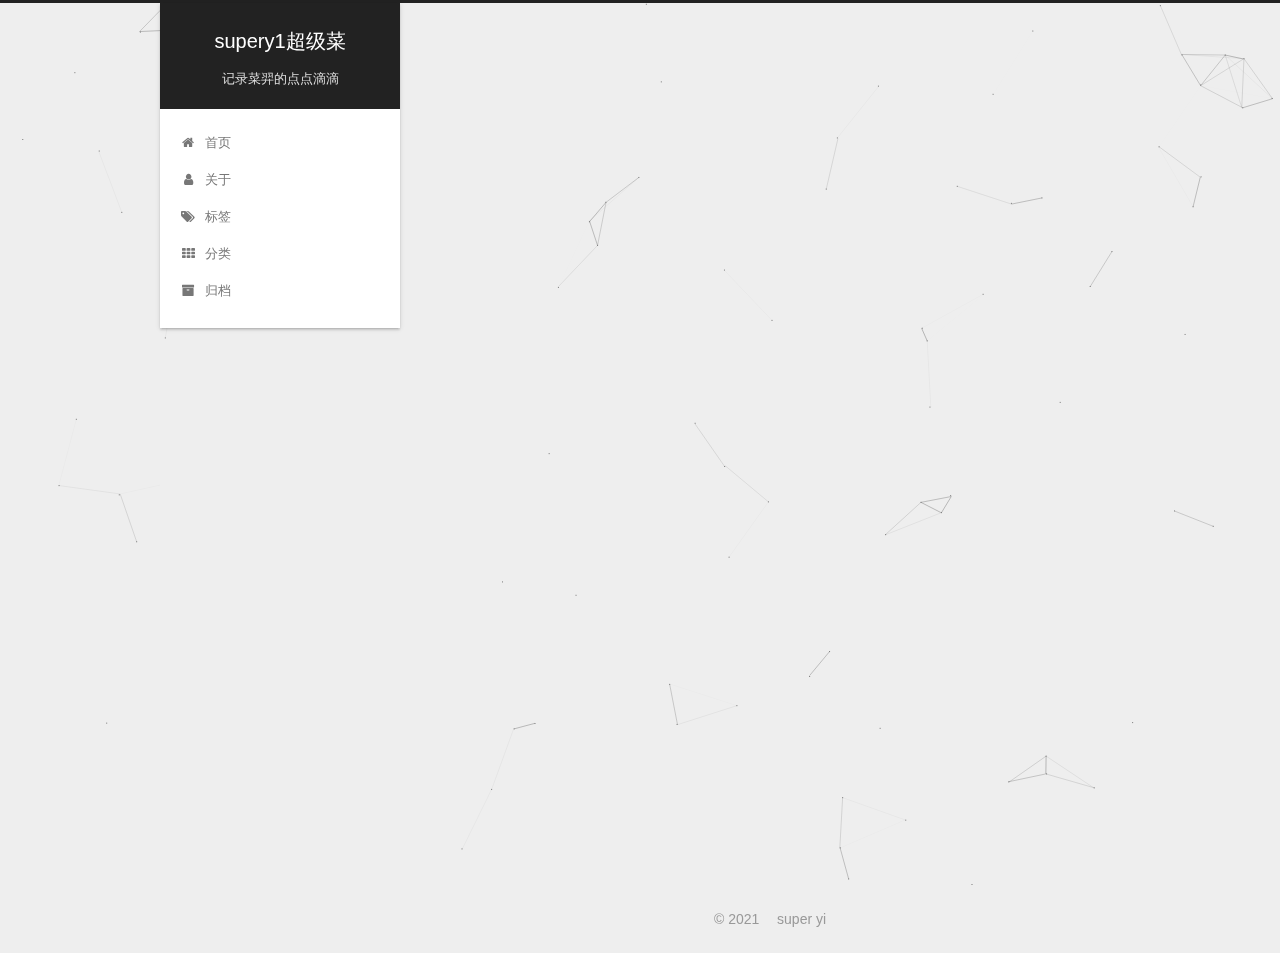
<file: tags/index.html>
<!DOCTYPE html>



  


<html class="theme-next gemini use-motion" lang="zh-Hans">
<head>
  <meta charset="UTF-8"/>
<meta http-equiv="X-UA-Compatible" content="IE=edge" />
<meta name="viewport" content="width=device-width, initial-scale=1, maximum-scale=1"/>
<meta name="theme-color" content="#222">









<meta http-equiv="Cache-Control" content="no-transform" />
<meta http-equiv="Cache-Control" content="no-siteapp" />
















  
  
  <link href="/lib/fancybox/source/jquery.fancybox.css?v=2.1.5" rel="stylesheet" type="text/css" />







<link href="/lib/font-awesome/css/font-awesome.min.css?v=4.6.2" rel="stylesheet" type="text/css" />

<link href="/css/main.css?v=5.1.4" rel="stylesheet" type="text/css" />


  <link rel="apple-touch-icon" sizes="180x180" href="/images/apple-touch-icon-next.png?v=5.1.4">


  <link rel="icon" type="image/png" sizes="32x32" href="/images/bitbug_favicon_32X32.ico?v=5.1.4">


  <link rel="icon" type="image/png" sizes="16x16" href="/images/bitbug_favicon_16X16.ico?v=5.1.4">


  <link rel="mask-icon" href="/images/logo.svg?v=5.1.4" color="#222">





  <meta name="keywords" content="Hexo, NexT" />










<meta property="og:type" content="website">
<meta property="og:title" content="tags">
<meta property="og:url" content="http://example.com/tags/index.html">
<meta property="og:site_name" content="supery1超级菜">
<meta property="og:locale">
<meta property="article:published_time" content="2021-12-15T03:01:22.000Z">
<meta property="article:modified_time" content="2021-12-15T03:01:58.533Z">
<meta property="article:author" content="super yi">
<meta property="article:tag" content="java,python,数据结构">
<meta name="twitter:card" content="summary">



<script type="text/javascript" id="hexo.configurations">
  var NexT = window.NexT || {};
  var CONFIG = {
    root: '',
    scheme: 'Gemini',
    version: '5.1.4',
    sidebar: {"position":"left","display":"post","offset":12,"b2t":true,"scrollpercent":true,"onmobile":false},
    fancybox: true,
    tabs: true,
    motion: {"enable":true,"async":false,"transition":{"post_block":"fadeIn","post_header":"slideDownIn","post_body":"slideDownIn","coll_header":"slideLeftIn","sidebar":"slideUpIn"}},
    duoshuo: {
      userId: '0',
      author: '博主'
    },
    algolia: {
      applicationID: '',
      apiKey: '',
      indexName: '',
      hits: {"per_page":10},
      labels: {"input_placeholder":"Search for Posts","hits_empty":"We didn't find any results for the search: ${query}","hits_stats":"${hits} results found in ${time} ms"}
    }
  };
</script>



  <link rel="canonical" href="http://example.com/tags/"/>





  <title>tags | supery1超级菜</title>
  








<meta name="generator" content="Hexo 5.4.0"></head>

<body itemscope itemtype="http://schema.org/WebPage" lang="zh-Hans">

  
  
    
  

  <div class="container sidebar-position-left page-post-detail">
    <div class="headband"></div>

    <header id="header" class="header" itemscope itemtype="http://schema.org/WPHeader">
      <div class="header-inner"><div class="site-brand-wrapper">
  <div class="site-meta ">
    

    <div class="custom-logo-site-title">
      <a href="/"  class="brand" rel="start">
        <span class="logo-line-before"><i></i></span>
        <span class="site-title">supery1超级菜</span>
        <span class="logo-line-after"><i></i></span>
      </a>
    </div>
      
        <h1 class="site-subtitle" itemprop="description">记录菜羿的点点滴滴</h1>
      
  </div>

  <div class="site-nav-toggle">
    <button>
      <span class="btn-bar"></span>
      <span class="btn-bar"></span>
      <span class="btn-bar"></span>
    </button>
  </div>
</div>

<nav class="site-nav">
  

  
    <ul id="menu" class="menu">
      
        
        <li class="menu-item menu-item-home">
          <a href="/" rel="section">
            
              <i class="menu-item-icon fa fa-fw fa-home"></i> <br />
            
            首页
          </a>
        </li>
      
        
        <li class="menu-item menu-item-about">
          <a href="/about/" rel="section">
            
              <i class="menu-item-icon fa fa-fw fa-user"></i> <br />
            
            关于
          </a>
        </li>
      
        
        <li class="menu-item menu-item-tags">
          <a href="/tags/" rel="section">
            
              <i class="menu-item-icon fa fa-fw fa-tags"></i> <br />
            
            标签
          </a>
        </li>
      
        
        <li class="menu-item menu-item-categories">
          <a href="/categories/" rel="section">
            
              <i class="menu-item-icon fa fa-fw fa-th"></i> <br />
            
            分类
          </a>
        </li>
      
        
        <li class="menu-item menu-item-archives">
          <a href="/archives/" rel="section">
            
              <i class="menu-item-icon fa fa-fw fa-archive"></i> <br />
            
            归档
          </a>
        </li>
      

      
    </ul>
  

  
</nav>



 </div>
    </header>

    <main id="main" class="main">
      <div class="main-inner">
        <div class="content-wrap">
          <div id="content" class="content">
            

  <div id="posts" class="posts-expand">
    
    
    
    <div class="post-block page">
      <header class="post-header">

	<h2 class="post-title" itemprop="name headline">tags</h2>



</header>

      
      
      
      <div class="post-body">
        
        
          <div class="tag-cloud">
            <div class="tag-cloud-title">
                暂无标签
            </div>
            <div class="tag-cloud-tags">
              
            </div>
          </div>
        
      </div>
      
      
      
    </div>
    
    
    
  </div>


          </div>
          


          

  



        </div>
        
          
  
  <div class="sidebar-toggle">
    <div class="sidebar-toggle-line-wrap">
      <span class="sidebar-toggle-line sidebar-toggle-line-first"></span>
      <span class="sidebar-toggle-line sidebar-toggle-line-middle"></span>
      <span class="sidebar-toggle-line sidebar-toggle-line-last"></span>
    </div>
  </div>

  <aside id="sidebar" class="sidebar">
    
    <div class="sidebar-inner">

      

      

      <section class="site-overview-wrap sidebar-panel sidebar-panel-active">
        <div class="site-overview">
          <div class="site-author motion-element" itemprop="author" itemscope itemtype="http://schema.org/Person">
            
              <img class="site-author-image" itemprop="image"
                src="/images/roseAvater.jpg"
                alt="super yi" />
            
              <p class="site-author-name" itemprop="name">super yi</p>
              <p class="site-description motion-element" itemprop="description">人一切的痛苦，本质上都是对自己无能的愤怒。而自律，恰恰是解决人生痛苦的根本途径。</p>
          </div>

          <nav class="site-state motion-element">

            
              <div class="site-state-item site-state-posts">
              
                <a href="/archives/%7C%7Carchive">
              
                  <span class="site-state-item-count">4</span>
                  <span class="site-state-item-name">日志</span>
                </a>
              </div>
            

            

            

          </nav>

          

          
            <div class="links-of-author motion-element">
                
                  <span class="links-of-author-item">
                    <a href="https://github.com/superyissr" target="_blank" title="GitHub">
                      
                        <i class="fa fa-fw fa-github"></i>GitHub</a>
                  </span>
                
                  <span class="links-of-author-item">
                    <a href="mailto:1354608104@qq.com" target="_blank" title="E-Mail">
                      
                        <i class="fa fa-fw fa-envelope"></i>E-Mail</a>
                  </span>
                
            </div>
          

          
          

          
          
            <div class="links-of-blogroll motion-element links-of-blogroll-block">
              <div class="links-of-blogroll-title">
                <i class="fa  fa-fw fa-link"></i>
                Links
              </div>
              <ul class="links-of-blogroll-list">
                
                  <li class="links-of-blogroll-item">
                    <a href="https://baidu.com/" title="Baidu" target="_blank">Baidu</a>
                  </li>
                
                  <li class="links-of-blogroll-item">
                    <a href="https://github.com/" title="Github" target="_blank">Github</a>
                  </li>
                
                  <li class="links-of-blogroll-item">
                    <a href="https://www.csdn.net/" title="CSDN" target="_blank">CSDN</a>
                  </li>
                
              </ul>
            </div>
          

          

        </div>
      </section>

      

      
        <div class="back-to-top">
          <i class="fa fa-arrow-up"></i>
          
            <span id="scrollpercent"><span>0</span>%</span>
          
        </div>
      

    </div>
  </aside>


        
      </div>
    </main>

    <footer id="footer" class="footer">
      <div class="footer-inner">
        <div class="copyright">&copy; <span itemprop="copyrightYear">2021</span>
  <span class="with-love">
    <i class="fa fa-[object Object]"></i>
  </span>
  <span class="author" itemprop="copyrightHolder">super yi</span>

  
</div>









        







        
      </div>
    </footer>

    

    

  </div>

  

<script type="text/javascript">
  if (Object.prototype.toString.call(window.Promise) !== '[object Function]') {
    window.Promise = null;
  }
</script>









  


  











  
  
    <script type="text/javascript" src="/lib/jquery/index.js?v=2.1.3"></script>
  

  
  
    <script type="text/javascript" src="/lib/fastclick/lib/fastclick.min.js?v=1.0.6"></script>
  

  
  
    <script type="text/javascript" src="/lib/jquery_lazyload/jquery.lazyload.js?v=1.9.7"></script>
  

  
  
    <script type="text/javascript" src="/lib/velocity/velocity.min.js?v=1.2.1"></script>
  

  
  
    <script type="text/javascript" src="/lib/velocity/velocity.ui.min.js?v=1.2.1"></script>
  

  
  
    <script type="text/javascript" src="/lib/fancybox/source/jquery.fancybox.pack.js?v=2.1.5"></script>
  

  
  
    <script type="text/javascript" src="/lib/canvas-nest/canvas-nest.min.js"></script>
  


  


  <script type="text/javascript" src="/js/src/utils.js?v=5.1.4"></script>

  <script type="text/javascript" src="/js/src/motion.js?v=5.1.4"></script>



  
  


  <script type="text/javascript" src="/js/src/affix.js?v=5.1.4"></script>

  <script type="text/javascript" src="/js/src/schemes/pisces.js?v=5.1.4"></script>



  
  <script type="text/javascript" src="/js/src/scrollspy.js?v=5.1.4"></script>
<script type="text/javascript" src="/js/src/post-details.js?v=5.1.4"></script>



  


  <script type="text/javascript" src="/js/src/bootstrap.js?v=5.1.4"></script>



  


  




	





  





  












  





  

  

  

  
  

  

  

  

</body>
</html>
</file>
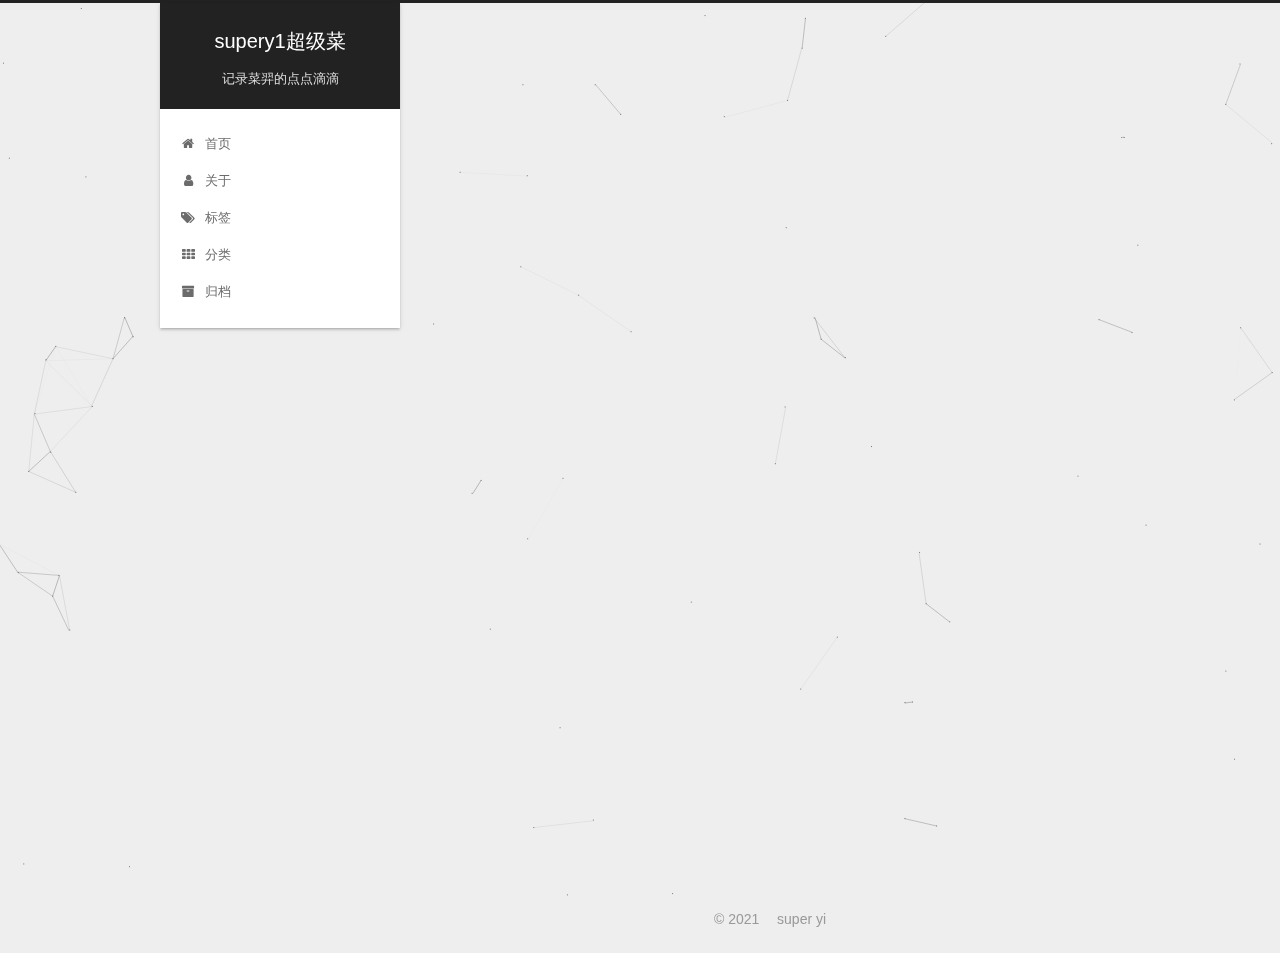
<file: archives/2021/index.html>
<!DOCTYPE html>



  


<html class="theme-next gemini use-motion" lang="zh-Hans">
<head>
  <meta charset="UTF-8"/>
<meta http-equiv="X-UA-Compatible" content="IE=edge" />
<meta name="viewport" content="width=device-width, initial-scale=1, maximum-scale=1"/>
<meta name="theme-color" content="#222">









<meta http-equiv="Cache-Control" content="no-transform" />
<meta http-equiv="Cache-Control" content="no-siteapp" />
















  
  
  <link href="/lib/fancybox/source/jquery.fancybox.css?v=2.1.5" rel="stylesheet" type="text/css" />







<link href="/lib/font-awesome/css/font-awesome.min.css?v=4.6.2" rel="stylesheet" type="text/css" />

<link href="/css/main.css?v=5.1.4" rel="stylesheet" type="text/css" />


  <link rel="apple-touch-icon" sizes="180x180" href="/images/apple-touch-icon-next.png?v=5.1.4">


  <link rel="icon" type="image/png" sizes="32x32" href="/images/bitbug_favicon_32X32.ico?v=5.1.4">


  <link rel="icon" type="image/png" sizes="16x16" href="/images/bitbug_favicon_16X16.ico?v=5.1.4">


  <link rel="mask-icon" href="/images/logo.svg?v=5.1.4" color="#222">





  <meta name="keywords" content="Hexo, NexT" />










<meta property="og:type" content="website">
<meta property="og:title" content="supery1超级菜">
<meta property="og:url" content="http://example.com/archives/2021/index.html">
<meta property="og:site_name" content="supery1超级菜">
<meta property="og:locale">
<meta property="article:author" content="super yi">
<meta property="article:tag" content="java,python,数据结构">
<meta name="twitter:card" content="summary">



<script type="text/javascript" id="hexo.configurations">
  var NexT = window.NexT || {};
  var CONFIG = {
    root: '',
    scheme: 'Gemini',
    version: '5.1.4',
    sidebar: {"position":"left","display":"post","offset":12,"b2t":true,"scrollpercent":true,"onmobile":false},
    fancybox: true,
    tabs: true,
    motion: {"enable":true,"async":false,"transition":{"post_block":"fadeIn","post_header":"slideDownIn","post_body":"slideDownIn","coll_header":"slideLeftIn","sidebar":"slideUpIn"}},
    duoshuo: {
      userId: '0',
      author: '博主'
    },
    algolia: {
      applicationID: '',
      apiKey: '',
      indexName: '',
      hits: {"per_page":10},
      labels: {"input_placeholder":"Search for Posts","hits_empty":"We didn't find any results for the search: ${query}","hits_stats":"${hits} results found in ${time} ms"}
    }
  };
</script>



  <link rel="canonical" href="http://example.com/archives/2021/"/>





  <title>归档 | supery1超级菜</title>
  








<meta name="generator" content="Hexo 5.4.0"></head>

<body itemscope itemtype="http://schema.org/WebPage" lang="zh-Hans">

  
  
    
  

  <div class="container sidebar-position-left page-archive">
    <div class="headband"></div>

    <header id="header" class="header" itemscope itemtype="http://schema.org/WPHeader">
      <div class="header-inner"><div class="site-brand-wrapper">
  <div class="site-meta ">
    

    <div class="custom-logo-site-title">
      <a href="/"  class="brand" rel="start">
        <span class="logo-line-before"><i></i></span>
        <span class="site-title">supery1超级菜</span>
        <span class="logo-line-after"><i></i></span>
      </a>
    </div>
      
        <h1 class="site-subtitle" itemprop="description">记录菜羿的点点滴滴</h1>
      
  </div>

  <div class="site-nav-toggle">
    <button>
      <span class="btn-bar"></span>
      <span class="btn-bar"></span>
      <span class="btn-bar"></span>
    </button>
  </div>
</div>

<nav class="site-nav">
  

  
    <ul id="menu" class="menu">
      
        
        <li class="menu-item menu-item-home">
          <a href="/" rel="section">
            
              <i class="menu-item-icon fa fa-fw fa-home"></i> <br />
            
            首页
          </a>
        </li>
      
        
        <li class="menu-item menu-item-about">
          <a href="/about/" rel="section">
            
              <i class="menu-item-icon fa fa-fw fa-user"></i> <br />
            
            关于
          </a>
        </li>
      
        
        <li class="menu-item menu-item-tags">
          <a href="/tags/" rel="section">
            
              <i class="menu-item-icon fa fa-fw fa-tags"></i> <br />
            
            标签
          </a>
        </li>
      
        
        <li class="menu-item menu-item-categories">
          <a href="/categories/" rel="section">
            
              <i class="menu-item-icon fa fa-fw fa-th"></i> <br />
            
            分类
          </a>
        </li>
      
        
        <li class="menu-item menu-item-archives">
          <a href="/archives/" rel="section">
            
              <i class="menu-item-icon fa fa-fw fa-archive"></i> <br />
            
            归档
          </a>
        </li>
      

      
    </ul>
  

  
</nav>



 </div>
    </header>

    <main id="main" class="main">
      <div class="main-inner">
        <div class="content-wrap">
          <div id="content" class="content">
            

  
  
  
  <div class="post-block archive">
    <div id="posts" class="posts-collapse">
      <span class="archive-move-on"></span>

      <span class="archive-page-counter">
        
        
        
          
        
        嗯..! 目前共计 4 篇日志。 继续努力。
      </span>

      

        
        
        

        
          
          <div class="collection-title">
            <h2 class="archive-year" id="archive-year-2021">2021</h2>
          </div>
        
        

        

  <article class="post post-type-normal" itemscope itemtype="http://schema.org/Article">
    <header class="post-header">

      <h3 class="post-title">
        
            <a class="post-title-link" href="/2021/12/17/%E7%AC%AC%E4%BA%8C%E7%AF%87%E5%B8%A6%E6%A0%BC%E5%BC%8F%E6%B5%8B%E8%AF%95/" itemprop="url">
              
                <span itemprop="name">第二篇带格式测试</span>
              
            </a>
        
      </h3>

      <div class="post-meta">
        <time class="post-time" itemprop="dateCreated"
              datetime="2021-12-17T10:27:57+08:00"
              content="2021-12-17" >
          12-17
        </time>
      </div>

    </header>
  </article>



      

        
        
        

        
        

        

  <article class="post post-type-normal" itemscope itemtype="http://schema.org/Article">
    <header class="post-header">

      <h3 class="post-title">
        
            <a class="post-title-link" href="/2021/12/16/hexo%20server%20bash%E4%B8%ADCTRL+C%E6%97%A0%E6%B3%95%E5%85%B3%E9%97%AD%E8%A7%A3%E5%86%B3%E5%8A%9E%E6%B3%95/" itemprop="url">
              
                <span itemprop="name">未命名</span>
              
            </a>
        
      </h3>

      <div class="post-meta">
        <time class="post-time" itemprop="dateCreated"
              datetime="2021-12-16T16:11:49+08:00"
              content="2021-12-16" >
          12-16
        </time>
      </div>

    </header>
  </article>



      

        
        
        

        
        

        

  <article class="post post-type-normal" itemscope itemtype="http://schema.org/Article">
    <header class="post-header">

      <h3 class="post-title">
        
            <a class="post-title-link" href="/2021/12/16/%E6%88%91%E7%9A%84%E7%AC%AC%E4%B8%80%E7%AF%87%E5%8D%9A%E5%AE%A2/" itemprop="url">
              
                <span itemprop="name">我的第一篇博客</span>
              
            </a>
        
      </h3>

      <div class="post-meta">
        <time class="post-time" itemprop="dateCreated"
              datetime="2021-12-16T15:56:27+08:00"
              content="2021-12-16" >
          12-16
        </time>
      </div>

    </header>
  </article>



      

        
        
        

        
        

        

  <article class="post post-type-normal" itemscope itemtype="http://schema.org/Article">
    <header class="post-header">

      <h3 class="post-title">
        
            <a class="post-title-link" href="/2021/12/13/hello-world/" itemprop="url">
              
                <span itemprop="name">Hello World</span>
              
            </a>
        
      </h3>

      <div class="post-meta">
        <time class="post-time" itemprop="dateCreated"
              datetime="2021-12-13T08:55:43+08:00"
              content="2021-12-13" >
          12-13
        </time>
      </div>

    </header>
  </article>



      

    </div>
  </div>
  
  
  

  



          </div>
          


          

        </div>
        
          
  
  <div class="sidebar-toggle">
    <div class="sidebar-toggle-line-wrap">
      <span class="sidebar-toggle-line sidebar-toggle-line-first"></span>
      <span class="sidebar-toggle-line sidebar-toggle-line-middle"></span>
      <span class="sidebar-toggle-line sidebar-toggle-line-last"></span>
    </div>
  </div>

  <aside id="sidebar" class="sidebar">
    
    <div class="sidebar-inner">

      

      

      <section class="site-overview-wrap sidebar-panel sidebar-panel-active">
        <div class="site-overview">
          <div class="site-author motion-element" itemprop="author" itemscope itemtype="http://schema.org/Person">
            
              <img class="site-author-image" itemprop="image"
                src="/images/roseAvater.jpg"
                alt="super yi" />
            
              <p class="site-author-name" itemprop="name">super yi</p>
              <p class="site-description motion-element" itemprop="description">人一切的痛苦，本质上都是对自己无能的愤怒。而自律，恰恰是解决人生痛苦的根本途径。</p>
          </div>

          <nav class="site-state motion-element">

            
              <div class="site-state-item site-state-posts">
              
                <a href="/archives/%7C%7Carchive">
              
                  <span class="site-state-item-count">4</span>
                  <span class="site-state-item-name">日志</span>
                </a>
              </div>
            

            

            

          </nav>

          

          
            <div class="links-of-author motion-element">
                
                  <span class="links-of-author-item">
                    <a href="https://github.com/superyissr" target="_blank" title="GitHub">
                      
                        <i class="fa fa-fw fa-github"></i>GitHub</a>
                  </span>
                
                  <span class="links-of-author-item">
                    <a href="mailto:1354608104@qq.com" target="_blank" title="E-Mail">
                      
                        <i class="fa fa-fw fa-envelope"></i>E-Mail</a>
                  </span>
                
            </div>
          

          
          

          
          
            <div class="links-of-blogroll motion-element links-of-blogroll-block">
              <div class="links-of-blogroll-title">
                <i class="fa  fa-fw fa-link"></i>
                Links
              </div>
              <ul class="links-of-blogroll-list">
                
                  <li class="links-of-blogroll-item">
                    <a href="https://baidu.com/" title="Baidu" target="_blank">Baidu</a>
                  </li>
                
                  <li class="links-of-blogroll-item">
                    <a href="https://github.com/" title="Github" target="_blank">Github</a>
                  </li>
                
                  <li class="links-of-blogroll-item">
                    <a href="https://www.csdn.net/" title="CSDN" target="_blank">CSDN</a>
                  </li>
                
              </ul>
            </div>
          

          

        </div>
      </section>

      

      
        <div class="back-to-top">
          <i class="fa fa-arrow-up"></i>
          
            <span id="scrollpercent"><span>0</span>%</span>
          
        </div>
      

    </div>
  </aside>


        
      </div>
    </main>

    <footer id="footer" class="footer">
      <div class="footer-inner">
        <div class="copyright">&copy; <span itemprop="copyrightYear">2021</span>
  <span class="with-love">
    <i class="fa fa-[object Object]"></i>
  </span>
  <span class="author" itemprop="copyrightHolder">super yi</span>

  
</div>









        







        
      </div>
    </footer>

    

    

  </div>

  

<script type="text/javascript">
  if (Object.prototype.toString.call(window.Promise) !== '[object Function]') {
    window.Promise = null;
  }
</script>









  


  











  
  
    <script type="text/javascript" src="/lib/jquery/index.js?v=2.1.3"></script>
  

  
  
    <script type="text/javascript" src="/lib/fastclick/lib/fastclick.min.js?v=1.0.6"></script>
  

  
  
    <script type="text/javascript" src="/lib/jquery_lazyload/jquery.lazyload.js?v=1.9.7"></script>
  

  
  
    <script type="text/javascript" src="/lib/velocity/velocity.min.js?v=1.2.1"></script>
  

  
  
    <script type="text/javascript" src="/lib/velocity/velocity.ui.min.js?v=1.2.1"></script>
  

  
  
    <script type="text/javascript" src="/lib/fancybox/source/jquery.fancybox.pack.js?v=2.1.5"></script>
  

  
  
    <script type="text/javascript" src="/lib/canvas-nest/canvas-nest.min.js"></script>
  


  


  <script type="text/javascript" src="/js/src/utils.js?v=5.1.4"></script>

  <script type="text/javascript" src="/js/src/motion.js?v=5.1.4"></script>



  
  


  <script type="text/javascript" src="/js/src/affix.js?v=5.1.4"></script>

  <script type="text/javascript" src="/js/src/schemes/pisces.js?v=5.1.4"></script>



  

  


  <script type="text/javascript" src="/js/src/bootstrap.js?v=5.1.4"></script>



  


  




	





  





  












  





  

  

  

  
  

  

  

  

</body>
</html>
</file>
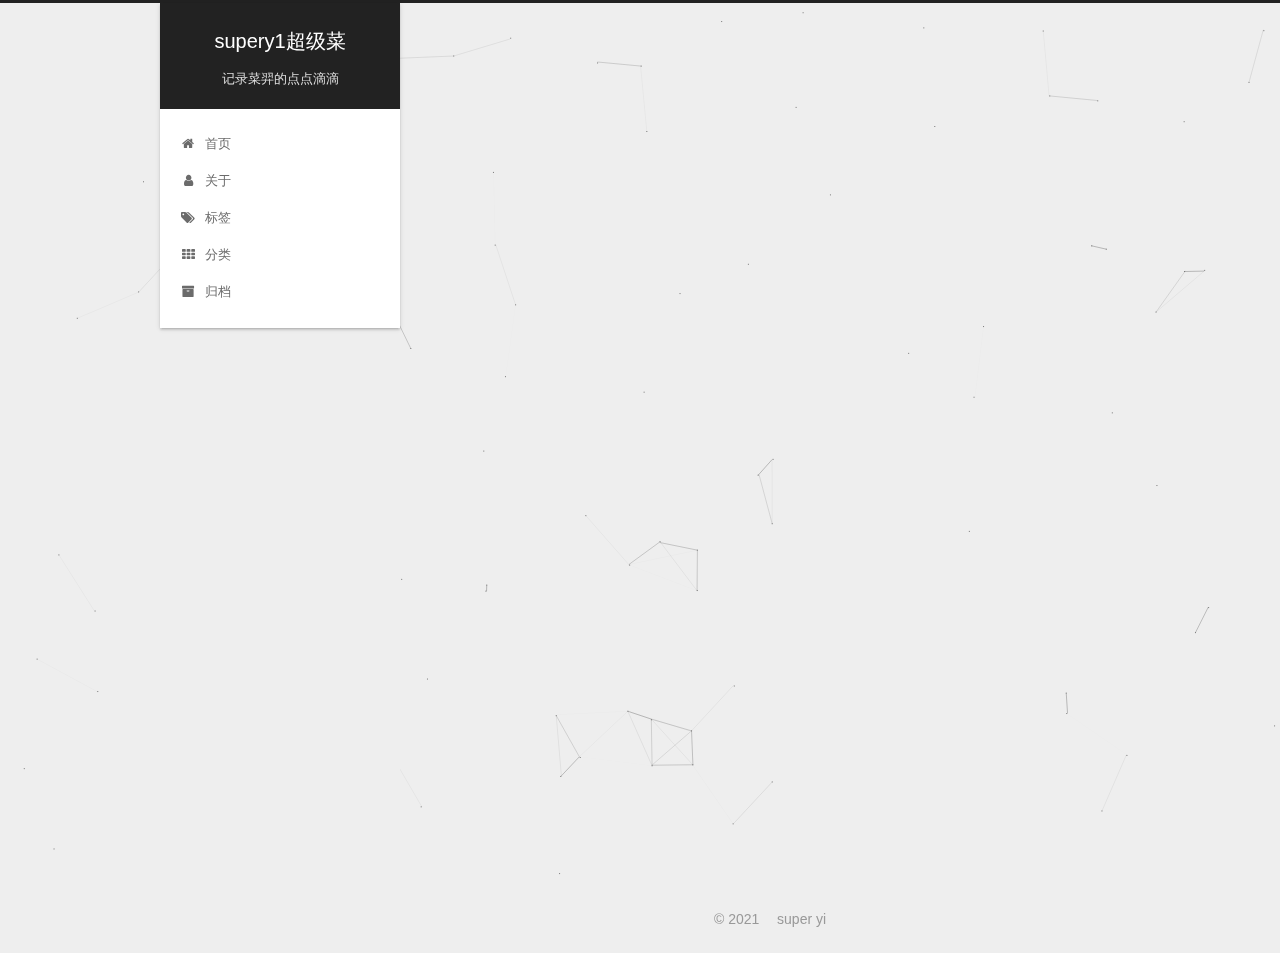
<file: archives/2021/12/index.html>
<!DOCTYPE html>



  


<html class="theme-next gemini use-motion" lang="zh-Hans">
<head>
  <meta charset="UTF-8"/>
<meta http-equiv="X-UA-Compatible" content="IE=edge" />
<meta name="viewport" content="width=device-width, initial-scale=1, maximum-scale=1"/>
<meta name="theme-color" content="#222">









<meta http-equiv="Cache-Control" content="no-transform" />
<meta http-equiv="Cache-Control" content="no-siteapp" />
















  
  
  <link href="/lib/fancybox/source/jquery.fancybox.css?v=2.1.5" rel="stylesheet" type="text/css" />







<link href="/lib/font-awesome/css/font-awesome.min.css?v=4.6.2" rel="stylesheet" type="text/css" />

<link href="/css/main.css?v=5.1.4" rel="stylesheet" type="text/css" />


  <link rel="apple-touch-icon" sizes="180x180" href="/images/apple-touch-icon-next.png?v=5.1.4">


  <link rel="icon" type="image/png" sizes="32x32" href="/images/bitbug_favicon_32X32.ico?v=5.1.4">


  <link rel="icon" type="image/png" sizes="16x16" href="/images/bitbug_favicon_16X16.ico?v=5.1.4">


  <link rel="mask-icon" href="/images/logo.svg?v=5.1.4" color="#222">





  <meta name="keywords" content="Hexo, NexT" />










<meta property="og:type" content="website">
<meta property="og:title" content="supery1超级菜">
<meta property="og:url" content="http://example.com/archives/2021/12/index.html">
<meta property="og:site_name" content="supery1超级菜">
<meta property="og:locale">
<meta property="article:author" content="super yi">
<meta property="article:tag" content="java,python,数据结构">
<meta name="twitter:card" content="summary">



<script type="text/javascript" id="hexo.configurations">
  var NexT = window.NexT || {};
  var CONFIG = {
    root: '',
    scheme: 'Gemini',
    version: '5.1.4',
    sidebar: {"position":"left","display":"post","offset":12,"b2t":true,"scrollpercent":true,"onmobile":false},
    fancybox: true,
    tabs: true,
    motion: {"enable":true,"async":false,"transition":{"post_block":"fadeIn","post_header":"slideDownIn","post_body":"slideDownIn","coll_header":"slideLeftIn","sidebar":"slideUpIn"}},
    duoshuo: {
      userId: '0',
      author: '博主'
    },
    algolia: {
      applicationID: '',
      apiKey: '',
      indexName: '',
      hits: {"per_page":10},
      labels: {"input_placeholder":"Search for Posts","hits_empty":"We didn't find any results for the search: ${query}","hits_stats":"${hits} results found in ${time} ms"}
    }
  };
</script>



  <link rel="canonical" href="http://example.com/archives/2021/12/"/>





  <title>归档 | supery1超级菜</title>
  








<meta name="generator" content="Hexo 5.4.0"></head>

<body itemscope itemtype="http://schema.org/WebPage" lang="zh-Hans">

  
  
    
  

  <div class="container sidebar-position-left page-archive">
    <div class="headband"></div>

    <header id="header" class="header" itemscope itemtype="http://schema.org/WPHeader">
      <div class="header-inner"><div class="site-brand-wrapper">
  <div class="site-meta ">
    

    <div class="custom-logo-site-title">
      <a href="/"  class="brand" rel="start">
        <span class="logo-line-before"><i></i></span>
        <span class="site-title">supery1超级菜</span>
        <span class="logo-line-after"><i></i></span>
      </a>
    </div>
      
        <h1 class="site-subtitle" itemprop="description">记录菜羿的点点滴滴</h1>
      
  </div>

  <div class="site-nav-toggle">
    <button>
      <span class="btn-bar"></span>
      <span class="btn-bar"></span>
      <span class="btn-bar"></span>
    </button>
  </div>
</div>

<nav class="site-nav">
  

  
    <ul id="menu" class="menu">
      
        
        <li class="menu-item menu-item-home">
          <a href="/" rel="section">
            
              <i class="menu-item-icon fa fa-fw fa-home"></i> <br />
            
            首页
          </a>
        </li>
      
        
        <li class="menu-item menu-item-about">
          <a href="/about/" rel="section">
            
              <i class="menu-item-icon fa fa-fw fa-user"></i> <br />
            
            关于
          </a>
        </li>
      
        
        <li class="menu-item menu-item-tags">
          <a href="/tags/" rel="section">
            
              <i class="menu-item-icon fa fa-fw fa-tags"></i> <br />
            
            标签
          </a>
        </li>
      
        
        <li class="menu-item menu-item-categories">
          <a href="/categories/" rel="section">
            
              <i class="menu-item-icon fa fa-fw fa-th"></i> <br />
            
            分类
          </a>
        </li>
      
        
        <li class="menu-item menu-item-archives">
          <a href="/archives/" rel="section">
            
              <i class="menu-item-icon fa fa-fw fa-archive"></i> <br />
            
            归档
          </a>
        </li>
      

      
    </ul>
  

  
</nav>



 </div>
    </header>

    <main id="main" class="main">
      <div class="main-inner">
        <div class="content-wrap">
          <div id="content" class="content">
            

  
  
  
  <div class="post-block archive">
    <div id="posts" class="posts-collapse">
      <span class="archive-move-on"></span>

      <span class="archive-page-counter">
        
        
        
          
        
        嗯..! 目前共计 4 篇日志。 继续努力。
      </span>

      

        
        
        

        
          
          <div class="collection-title">
            <h2 class="archive-year" id="archive-year-2021">2021</h2>
          </div>
        
        

        

  <article class="post post-type-normal" itemscope itemtype="http://schema.org/Article">
    <header class="post-header">

      <h3 class="post-title">
        
            <a class="post-title-link" href="/2021/12/17/%E7%AC%AC%E4%BA%8C%E7%AF%87%E5%B8%A6%E6%A0%BC%E5%BC%8F%E6%B5%8B%E8%AF%95/" itemprop="url">
              
                <span itemprop="name">第二篇带格式测试</span>
              
            </a>
        
      </h3>

      <div class="post-meta">
        <time class="post-time" itemprop="dateCreated"
              datetime="2021-12-17T10:27:57+08:00"
              content="2021-12-17" >
          12-17
        </time>
      </div>

    </header>
  </article>



      

        
        
        

        
        

        

  <article class="post post-type-normal" itemscope itemtype="http://schema.org/Article">
    <header class="post-header">

      <h3 class="post-title">
        
            <a class="post-title-link" href="/2021/12/16/hexo%20server%20bash%E4%B8%ADCTRL+C%E6%97%A0%E6%B3%95%E5%85%B3%E9%97%AD%E8%A7%A3%E5%86%B3%E5%8A%9E%E6%B3%95/" itemprop="url">
              
                <span itemprop="name">未命名</span>
              
            </a>
        
      </h3>

      <div class="post-meta">
        <time class="post-time" itemprop="dateCreated"
              datetime="2021-12-16T16:11:49+08:00"
              content="2021-12-16" >
          12-16
        </time>
      </div>

    </header>
  </article>



      

        
        
        

        
        

        

  <article class="post post-type-normal" itemscope itemtype="http://schema.org/Article">
    <header class="post-header">

      <h3 class="post-title">
        
            <a class="post-title-link" href="/2021/12/16/%E6%88%91%E7%9A%84%E7%AC%AC%E4%B8%80%E7%AF%87%E5%8D%9A%E5%AE%A2/" itemprop="url">
              
                <span itemprop="name">我的第一篇博客</span>
              
            </a>
        
      </h3>

      <div class="post-meta">
        <time class="post-time" itemprop="dateCreated"
              datetime="2021-12-16T15:56:27+08:00"
              content="2021-12-16" >
          12-16
        </time>
      </div>

    </header>
  </article>



      

        
        
        

        
        

        

  <article class="post post-type-normal" itemscope itemtype="http://schema.org/Article">
    <header class="post-header">

      <h3 class="post-title">
        
            <a class="post-title-link" href="/2021/12/13/hello-world/" itemprop="url">
              
                <span itemprop="name">Hello World</span>
              
            </a>
        
      </h3>

      <div class="post-meta">
        <time class="post-time" itemprop="dateCreated"
              datetime="2021-12-13T08:55:43+08:00"
              content="2021-12-13" >
          12-13
        </time>
      </div>

    </header>
  </article>



      

    </div>
  </div>
  
  
  

  



          </div>
          


          

        </div>
        
          
  
  <div class="sidebar-toggle">
    <div class="sidebar-toggle-line-wrap">
      <span class="sidebar-toggle-line sidebar-toggle-line-first"></span>
      <span class="sidebar-toggle-line sidebar-toggle-line-middle"></span>
      <span class="sidebar-toggle-line sidebar-toggle-line-last"></span>
    </div>
  </div>

  <aside id="sidebar" class="sidebar">
    
    <div class="sidebar-inner">

      

      

      <section class="site-overview-wrap sidebar-panel sidebar-panel-active">
        <div class="site-overview">
          <div class="site-author motion-element" itemprop="author" itemscope itemtype="http://schema.org/Person">
            
              <img class="site-author-image" itemprop="image"
                src="/images/roseAvater.jpg"
                alt="super yi" />
            
              <p class="site-author-name" itemprop="name">super yi</p>
              <p class="site-description motion-element" itemprop="description">人一切的痛苦，本质上都是对自己无能的愤怒。而自律，恰恰是解决人生痛苦的根本途径。</p>
          </div>

          <nav class="site-state motion-element">

            
              <div class="site-state-item site-state-posts">
              
                <a href="/archives/%7C%7Carchive">
              
                  <span class="site-state-item-count">4</span>
                  <span class="site-state-item-name">日志</span>
                </a>
              </div>
            

            

            

          </nav>

          

          
            <div class="links-of-author motion-element">
                
                  <span class="links-of-author-item">
                    <a href="https://github.com/superyissr" target="_blank" title="GitHub">
                      
                        <i class="fa fa-fw fa-github"></i>GitHub</a>
                  </span>
                
                  <span class="links-of-author-item">
                    <a href="mailto:1354608104@qq.com" target="_blank" title="E-Mail">
                      
                        <i class="fa fa-fw fa-envelope"></i>E-Mail</a>
                  </span>
                
            </div>
          

          
          

          
          
            <div class="links-of-blogroll motion-element links-of-blogroll-block">
              <div class="links-of-blogroll-title">
                <i class="fa  fa-fw fa-link"></i>
                Links
              </div>
              <ul class="links-of-blogroll-list">
                
                  <li class="links-of-blogroll-item">
                    <a href="https://baidu.com/" title="Baidu" target="_blank">Baidu</a>
                  </li>
                
                  <li class="links-of-blogroll-item">
                    <a href="https://github.com/" title="Github" target="_blank">Github</a>
                  </li>
                
                  <li class="links-of-blogroll-item">
                    <a href="https://www.csdn.net/" title="CSDN" target="_blank">CSDN</a>
                  </li>
                
              </ul>
            </div>
          

          

        </div>
      </section>

      

      
        <div class="back-to-top">
          <i class="fa fa-arrow-up"></i>
          
            <span id="scrollpercent"><span>0</span>%</span>
          
        </div>
      

    </div>
  </aside>


        
      </div>
    </main>

    <footer id="footer" class="footer">
      <div class="footer-inner">
        <div class="copyright">&copy; <span itemprop="copyrightYear">2021</span>
  <span class="with-love">
    <i class="fa fa-[object Object]"></i>
  </span>
  <span class="author" itemprop="copyrightHolder">super yi</span>

  
</div>









        







        
      </div>
    </footer>

    

    

  </div>

  

<script type="text/javascript">
  if (Object.prototype.toString.call(window.Promise) !== '[object Function]') {
    window.Promise = null;
  }
</script>









  


  











  
  
    <script type="text/javascript" src="/lib/jquery/index.js?v=2.1.3"></script>
  

  
  
    <script type="text/javascript" src="/lib/fastclick/lib/fastclick.min.js?v=1.0.6"></script>
  

  
  
    <script type="text/javascript" src="/lib/jquery_lazyload/jquery.lazyload.js?v=1.9.7"></script>
  

  
  
    <script type="text/javascript" src="/lib/velocity/velocity.min.js?v=1.2.1"></script>
  

  
  
    <script type="text/javascript" src="/lib/velocity/velocity.ui.min.js?v=1.2.1"></script>
  

  
  
    <script type="text/javascript" src="/lib/fancybox/source/jquery.fancybox.pack.js?v=2.1.5"></script>
  

  
  
    <script type="text/javascript" src="/lib/canvas-nest/canvas-nest.min.js"></script>
  


  


  <script type="text/javascript" src="/js/src/utils.js?v=5.1.4"></script>

  <script type="text/javascript" src="/js/src/motion.js?v=5.1.4"></script>



  
  


  <script type="text/javascript" src="/js/src/affix.js?v=5.1.4"></script>

  <script type="text/javascript" src="/js/src/schemes/pisces.js?v=5.1.4"></script>



  

  


  <script type="text/javascript" src="/js/src/bootstrap.js?v=5.1.4"></script>



  


  




	





  





  












  





  

  

  

  
  

  

  

  

</body>
</html>
</file>
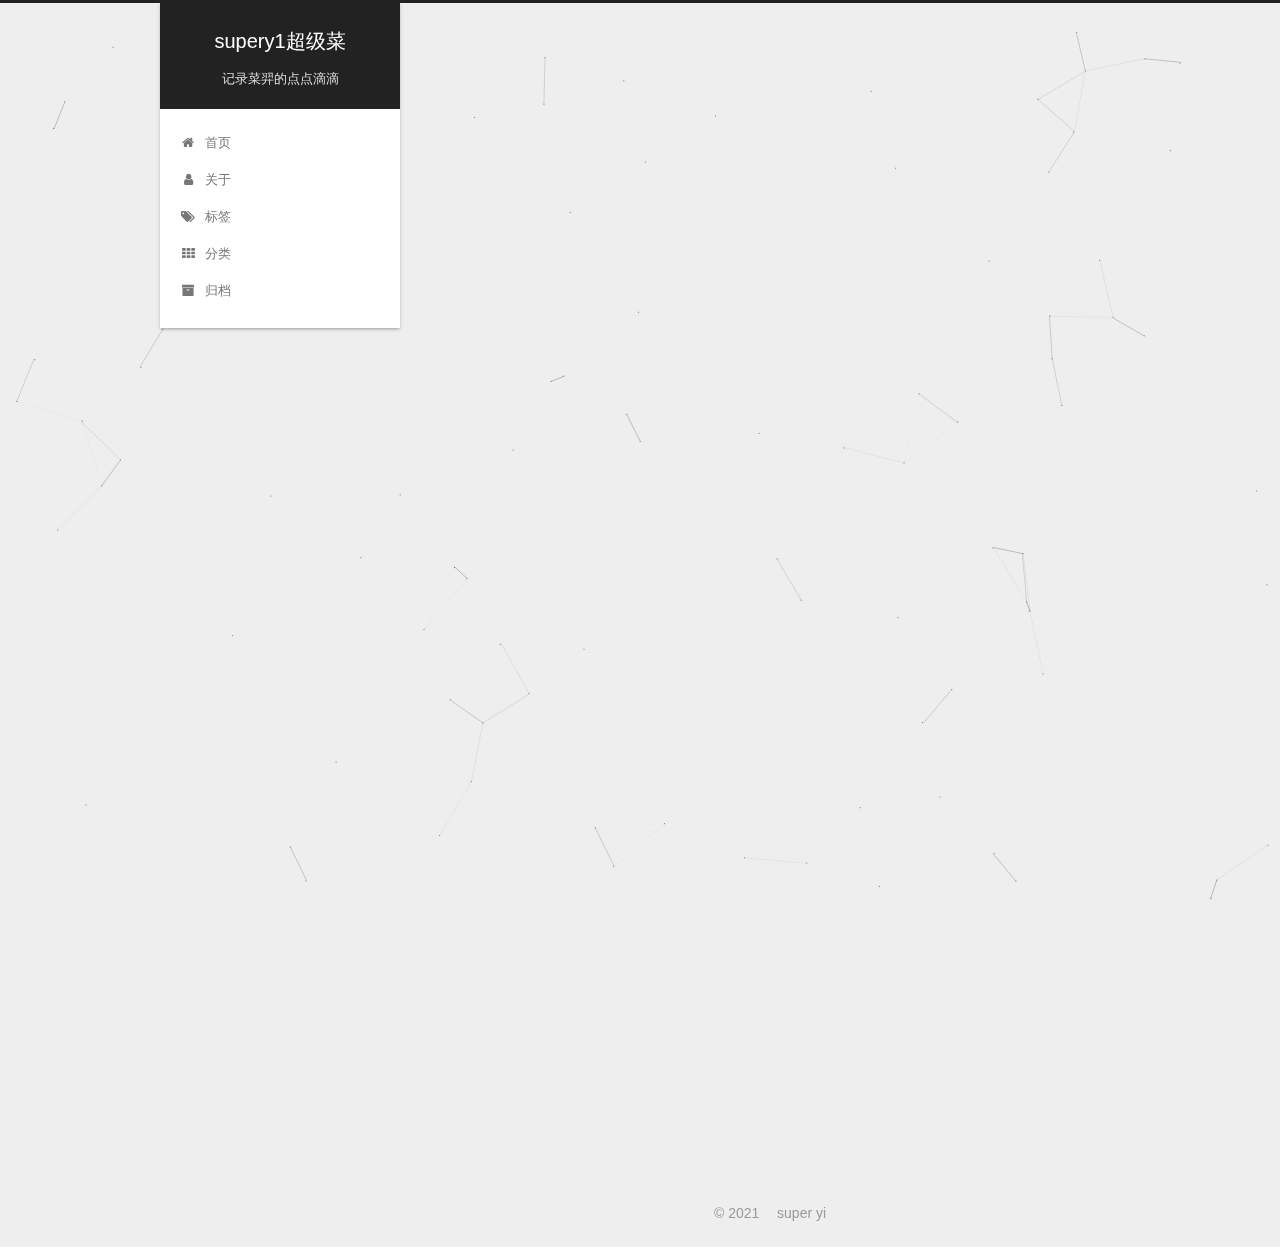
<file: 2021/12/13/hello-world/index.html>
<!DOCTYPE html>



  


<html class="theme-next gemini use-motion" lang="zh-Hans">
<head>
  <meta charset="UTF-8"/>
<meta http-equiv="X-UA-Compatible" content="IE=edge" />
<meta name="viewport" content="width=device-width, initial-scale=1, maximum-scale=1"/>
<meta name="theme-color" content="#222">









<meta http-equiv="Cache-Control" content="no-transform" />
<meta http-equiv="Cache-Control" content="no-siteapp" />
















  
  
  <link href="/lib/fancybox/source/jquery.fancybox.css?v=2.1.5" rel="stylesheet" type="text/css" />







<link href="/lib/font-awesome/css/font-awesome.min.css?v=4.6.2" rel="stylesheet" type="text/css" />

<link href="/css/main.css?v=5.1.4" rel="stylesheet" type="text/css" />


  <link rel="apple-touch-icon" sizes="180x180" href="/images/apple-touch-icon-next.png?v=5.1.4">


  <link rel="icon" type="image/png" sizes="32x32" href="/images/bitbug_favicon_32X32.ico?v=5.1.4">


  <link rel="icon" type="image/png" sizes="16x16" href="/images/bitbug_favicon_16X16.ico?v=5.1.4">


  <link rel="mask-icon" href="/images/logo.svg?v=5.1.4" color="#222">





  <meta name="keywords" content="Hexo, NexT" />










<meta name="description" content="Welcome to Hexo! This is your very first post. Check documentation for more info. If you get any problems when using Hexo, you can find the answer in troubleshooting or you can ask me on GitHub. Quick">
<meta property="og:type" content="article">
<meta property="og:title" content="Hello World">
<meta property="og:url" content="http://example.com/2021/12/13/hello-world/index.html">
<meta property="og:site_name" content="supery1超级菜">
<meta property="og:description" content="Welcome to Hexo! This is your very first post. Check documentation for more info. If you get any problems when using Hexo, you can find the answer in troubleshooting or you can ask me on GitHub. Quick">
<meta property="og:locale">
<meta property="article:published_time" content="2021-12-13T00:55:43.676Z">
<meta property="article:modified_time" content="2021-12-13T00:55:43.676Z">
<meta property="article:author" content="super yi">
<meta property="article:tag" content="java,python,数据结构">
<meta name="twitter:card" content="summary">



<script type="text/javascript" id="hexo.configurations">
  var NexT = window.NexT || {};
  var CONFIG = {
    root: '',
    scheme: 'Gemini',
    version: '5.1.4',
    sidebar: {"position":"left","display":"post","offset":12,"b2t":true,"scrollpercent":true,"onmobile":false},
    fancybox: true,
    tabs: true,
    motion: {"enable":true,"async":false,"transition":{"post_block":"fadeIn","post_header":"slideDownIn","post_body":"slideDownIn","coll_header":"slideLeftIn","sidebar":"slideUpIn"}},
    duoshuo: {
      userId: '0',
      author: '博主'
    },
    algolia: {
      applicationID: '',
      apiKey: '',
      indexName: '',
      hits: {"per_page":10},
      labels: {"input_placeholder":"Search for Posts","hits_empty":"We didn't find any results for the search: ${query}","hits_stats":"${hits} results found in ${time} ms"}
    }
  };
</script>



  <link rel="canonical" href="http://example.com/2021/12/13/hello-world/"/>





  <title>Hello World | supery1超级菜</title>
  








<meta name="generator" content="Hexo 5.4.0"></head>

<body itemscope itemtype="http://schema.org/WebPage" lang="zh-Hans">

  
  
    
  

  <div class="container sidebar-position-left page-post-detail">
    <div class="headband"></div>

    <header id="header" class="header" itemscope itemtype="http://schema.org/WPHeader">
      <div class="header-inner"><div class="site-brand-wrapper">
  <div class="site-meta ">
    

    <div class="custom-logo-site-title">
      <a href="/"  class="brand" rel="start">
        <span class="logo-line-before"><i></i></span>
        <span class="site-title">supery1超级菜</span>
        <span class="logo-line-after"><i></i></span>
      </a>
    </div>
      
        <h1 class="site-subtitle" itemprop="description">记录菜羿的点点滴滴</h1>
      
  </div>

  <div class="site-nav-toggle">
    <button>
      <span class="btn-bar"></span>
      <span class="btn-bar"></span>
      <span class="btn-bar"></span>
    </button>
  </div>
</div>

<nav class="site-nav">
  

  
    <ul id="menu" class="menu">
      
        
        <li class="menu-item menu-item-home">
          <a href="/" rel="section">
            
              <i class="menu-item-icon fa fa-fw fa-home"></i> <br />
            
            首页
          </a>
        </li>
      
        
        <li class="menu-item menu-item-about">
          <a href="/about/" rel="section">
            
              <i class="menu-item-icon fa fa-fw fa-user"></i> <br />
            
            关于
          </a>
        </li>
      
        
        <li class="menu-item menu-item-tags">
          <a href="/tags/" rel="section">
            
              <i class="menu-item-icon fa fa-fw fa-tags"></i> <br />
            
            标签
          </a>
        </li>
      
        
        <li class="menu-item menu-item-categories">
          <a href="/categories/" rel="section">
            
              <i class="menu-item-icon fa fa-fw fa-th"></i> <br />
            
            分类
          </a>
        </li>
      
        
        <li class="menu-item menu-item-archives">
          <a href="/archives/" rel="section">
            
              <i class="menu-item-icon fa fa-fw fa-archive"></i> <br />
            
            归档
          </a>
        </li>
      

      
    </ul>
  

  
</nav>



 </div>
    </header>

    <main id="main" class="main">
      <div class="main-inner">
        <div class="content-wrap">
          <div id="content" class="content">
            

  <div id="posts" class="posts-expand">
    

  

  
  
  

  <article class="post post-type-normal" itemscope itemtype="http://schema.org/Article">
  
  
  
  <div class="post-block">
    <link itemprop="mainEntityOfPage" href="http://example.com/2021/12/13/hello-world/">

    <span hidden itemprop="author" itemscope itemtype="http://schema.org/Person">
      <meta itemprop="name" content="super yi">
      <meta itemprop="description" content="人一切的痛苦，本质上都是对自己无能的愤怒。而自律，恰恰是解决人生痛苦的根本途径。">
      <meta itemprop="image" content="/images/roseAvater.jpg">
    </span>

    <span hidden itemprop="publisher" itemscope itemtype="http://schema.org/Organization">
      <meta itemprop="name" content="supery1超级菜">
    </span>

    
      <header class="post-header">

        
        
          <h2 class="post-title" itemprop="name headline">Hello World</h2>
        

        <div class="post-meta">
          <span class="post-time">
            
              <span class="post-meta-item-icon">
                <i class="fa fa-calendar-o"></i>
              </span>
              
                <span class="post-meta-item-text">发表于</span>
              
              <time title="创建于" itemprop="dateCreated datePublished" datetime="2021-12-13T08:55:43+08:00">
                2021-12-13
              </time>
            

            

            
          </span>

          

          
            
          

          
          

          

          

          

        </div>
      </header>
    

    
    
    
    <div class="post-body" itemprop="articleBody">

      
      

      
        <p>Welcome to <a target="_blank" rel="noopener" href="https://hexo.io/">Hexo</a>! This is your very first post. Check <a target="_blank" rel="noopener" href="https://hexo.io/docs/">documentation</a> for more info. If you get any problems when using Hexo, you can find the answer in <a target="_blank" rel="noopener" href="https://hexo.io/docs/troubleshooting.html">troubleshooting</a> or you can ask me on <a target="_blank" rel="noopener" href="https://github.com/hexojs/hexo/issues">GitHub</a>.</p>
<h2 id="Quick-Start"><a href="#Quick-Start" class="headerlink" title="Quick Start"></a>Quick Start</h2><h3 id="Create-a-new-post"><a href="#Create-a-new-post" class="headerlink" title="Create a new post"></a>Create a new post</h3><figure class="highlight bash"><table><tr><td class="gutter"><pre><span class="line">1</span><br></pre></td><td class="code"><pre><span class="line">$ hexo new <span class="string">&quot;My New Post&quot;</span></span><br></pre></td></tr></table></figure>

<p>More info: <a target="_blank" rel="noopener" href="https://hexo.io/docs/writing.html">Writing</a></p>
<h3 id="Run-server"><a href="#Run-server" class="headerlink" title="Run server"></a>Run server</h3><figure class="highlight bash"><table><tr><td class="gutter"><pre><span class="line">1</span><br></pre></td><td class="code"><pre><span class="line">$ hexo server</span><br></pre></td></tr></table></figure>

<p>More info: <a target="_blank" rel="noopener" href="https://hexo.io/docs/server.html">Server</a></p>
<h3 id="Generate-static-files"><a href="#Generate-static-files" class="headerlink" title="Generate static files"></a>Generate static files</h3><figure class="highlight bash"><table><tr><td class="gutter"><pre><span class="line">1</span><br></pre></td><td class="code"><pre><span class="line">$ hexo generate</span><br></pre></td></tr></table></figure>

<p>More info: <a target="_blank" rel="noopener" href="https://hexo.io/docs/generating.html">Generating</a></p>
<h3 id="Deploy-to-remote-sites"><a href="#Deploy-to-remote-sites" class="headerlink" title="Deploy to remote sites"></a>Deploy to remote sites</h3><figure class="highlight bash"><table><tr><td class="gutter"><pre><span class="line">1</span><br></pre></td><td class="code"><pre><span class="line">$ hexo deploy</span><br></pre></td></tr></table></figure>

<p>More info: <a target="_blank" rel="noopener" href="https://hexo.io/docs/one-command-deployment.html">Deployment</a></p>

      
    </div>
    
    
    

    

    
      <div>
        <div style="padding: 10px 0; margin: 20px auto; width: 90%; text-align: center;">
  <div>坚持原创技术分享，感谢您的支持和鼓励 ！</div>
  <button id="rewardButton" disable="enable" onclick="var qr = document.getElementById('QR'); if (qr.style.display === 'none') {qr.style.display='block';} else {qr.style.display='none'}">
    <span>打赏</span>
  </button>
  <div id="QR" style="display: none;">

    
      <div id="wechat" style="display: inline-block">
        <img id="wechat_qr" src="/images/微信图片_20211216151401.jpg" alt="super yi 微信支付"/>
        <p>微信支付</p>
      </div>
    

    
      <div id="alipay" style="display: inline-block">
        <img id="alipay_qr" src="/images/支付宝图片_20211216151430.jpg" alt="super yi 支付宝"/>
        <p>支付宝</p>
      </div>
    

    

  </div>
</div>

      </div>
    

    

    <footer class="post-footer">
      

      
      
      

      
        <div class="post-nav">
          <div class="post-nav-next post-nav-item">
            
          </div>

          <span class="post-nav-divider"></span>

          <div class="post-nav-prev post-nav-item">
            
              <a href="/2021/12/16/%E6%88%91%E7%9A%84%E7%AC%AC%E4%B8%80%E7%AF%87%E5%8D%9A%E5%AE%A2/" rel="prev" title="我的第一篇博客">
                我的第一篇博客 <i class="fa fa-chevron-right"></i>
              </a>
            
          </div>
        </div>
      

      
      
    </footer>
  </div>
  
  
  
  </article>



    <div class="post-spread">
      
    </div>
  </div>


          </div>
          


          

  



        </div>
        
          
  
  <div class="sidebar-toggle">
    <div class="sidebar-toggle-line-wrap">
      <span class="sidebar-toggle-line sidebar-toggle-line-first"></span>
      <span class="sidebar-toggle-line sidebar-toggle-line-middle"></span>
      <span class="sidebar-toggle-line sidebar-toggle-line-last"></span>
    </div>
  </div>

  <aside id="sidebar" class="sidebar">
    
    <div class="sidebar-inner">

      

      
        <ul class="sidebar-nav motion-element">
          <li class="sidebar-nav-toc sidebar-nav-active" data-target="post-toc-wrap">
            文章目录
          </li>
          <li class="sidebar-nav-overview" data-target="site-overview-wrap">
            站点概览
          </li>
        </ul>
      

      <section class="site-overview-wrap sidebar-panel">
        <div class="site-overview">
          <div class="site-author motion-element" itemprop="author" itemscope itemtype="http://schema.org/Person">
            
              <img class="site-author-image" itemprop="image"
                src="/images/roseAvater.jpg"
                alt="super yi" />
            
              <p class="site-author-name" itemprop="name">super yi</p>
              <p class="site-description motion-element" itemprop="description">人一切的痛苦，本质上都是对自己无能的愤怒。而自律，恰恰是解决人生痛苦的根本途径。</p>
          </div>

          <nav class="site-state motion-element">

            
              <div class="site-state-item site-state-posts">
              
                <a href="/archives/%7C%7Carchive">
              
                  <span class="site-state-item-count">4</span>
                  <span class="site-state-item-name">日志</span>
                </a>
              </div>
            

            

            

          </nav>

          

          
            <div class="links-of-author motion-element">
                
                  <span class="links-of-author-item">
                    <a href="https://github.com/superyissr" target="_blank" title="GitHub">
                      
                        <i class="fa fa-fw fa-github"></i>GitHub</a>
                  </span>
                
                  <span class="links-of-author-item">
                    <a href="mailto:1354608104@qq.com" target="_blank" title="E-Mail">
                      
                        <i class="fa fa-fw fa-envelope"></i>E-Mail</a>
                  </span>
                
            </div>
          

          
          

          
          
            <div class="links-of-blogroll motion-element links-of-blogroll-block">
              <div class="links-of-blogroll-title">
                <i class="fa  fa-fw fa-link"></i>
                Links
              </div>
              <ul class="links-of-blogroll-list">
                
                  <li class="links-of-blogroll-item">
                    <a href="https://baidu.com/" title="Baidu" target="_blank">Baidu</a>
                  </li>
                
                  <li class="links-of-blogroll-item">
                    <a href="https://github.com/" title="Github" target="_blank">Github</a>
                  </li>
                
                  <li class="links-of-blogroll-item">
                    <a href="https://www.csdn.net/" title="CSDN" target="_blank">CSDN</a>
                  </li>
                
              </ul>
            </div>
          

          

        </div>
      </section>

      
      <!--noindex-->
        <section class="post-toc-wrap motion-element sidebar-panel sidebar-panel-active">
          <div class="post-toc">

            
              
            

            
              <div class="post-toc-content"><ol class="nav"><li class="nav-item nav-level-2"><a class="nav-link" href="#Quick-Start"><span class="nav-number">1.</span> <span class="nav-text">Quick Start</span></a><ol class="nav-child"><li class="nav-item nav-level-3"><a class="nav-link" href="#Create-a-new-post"><span class="nav-number">1.1.</span> <span class="nav-text">Create a new post</span></a></li><li class="nav-item nav-level-3"><a class="nav-link" href="#Run-server"><span class="nav-number">1.2.</span> <span class="nav-text">Run server</span></a></li><li class="nav-item nav-level-3"><a class="nav-link" href="#Generate-static-files"><span class="nav-number">1.3.</span> <span class="nav-text">Generate static files</span></a></li><li class="nav-item nav-level-3"><a class="nav-link" href="#Deploy-to-remote-sites"><span class="nav-number">1.4.</span> <span class="nav-text">Deploy to remote sites</span></a></li></ol></li></ol></div>
            

          </div>
        </section>
      <!--/noindex-->
      

      
        <div class="back-to-top">
          <i class="fa fa-arrow-up"></i>
          
            <span id="scrollpercent"><span>0</span>%</span>
          
        </div>
      

    </div>
  </aside>


        
      </div>
    </main>

    <footer id="footer" class="footer">
      <div class="footer-inner">
        <div class="copyright">&copy; <span itemprop="copyrightYear">2021</span>
  <span class="with-love">
    <i class="fa fa-[object Object]"></i>
  </span>
  <span class="author" itemprop="copyrightHolder">super yi</span>

  
</div>









        







        
      </div>
    </footer>

    

    

  </div>

  

<script type="text/javascript">
  if (Object.prototype.toString.call(window.Promise) !== '[object Function]') {
    window.Promise = null;
  }
</script>









  


  











  
  
    <script type="text/javascript" src="/lib/jquery/index.js?v=2.1.3"></script>
  

  
  
    <script type="text/javascript" src="/lib/fastclick/lib/fastclick.min.js?v=1.0.6"></script>
  

  
  
    <script type="text/javascript" src="/lib/jquery_lazyload/jquery.lazyload.js?v=1.9.7"></script>
  

  
  
    <script type="text/javascript" src="/lib/velocity/velocity.min.js?v=1.2.1"></script>
  

  
  
    <script type="text/javascript" src="/lib/velocity/velocity.ui.min.js?v=1.2.1"></script>
  

  
  
    <script type="text/javascript" src="/lib/fancybox/source/jquery.fancybox.pack.js?v=2.1.5"></script>
  

  
  
    <script type="text/javascript" src="/lib/canvas-nest/canvas-nest.min.js"></script>
  


  


  <script type="text/javascript" src="/js/src/utils.js?v=5.1.4"></script>

  <script type="text/javascript" src="/js/src/motion.js?v=5.1.4"></script>



  
  


  <script type="text/javascript" src="/js/src/affix.js?v=5.1.4"></script>

  <script type="text/javascript" src="/js/src/schemes/pisces.js?v=5.1.4"></script>



  
  <script type="text/javascript" src="/js/src/scrollspy.js?v=5.1.4"></script>
<script type="text/javascript" src="/js/src/post-details.js?v=5.1.4"></script>



  


  <script type="text/javascript" src="/js/src/bootstrap.js?v=5.1.4"></script>



  


  




	





  





  












  





  

  

  

  
  

  

  

  

</body>
</html>
</file>
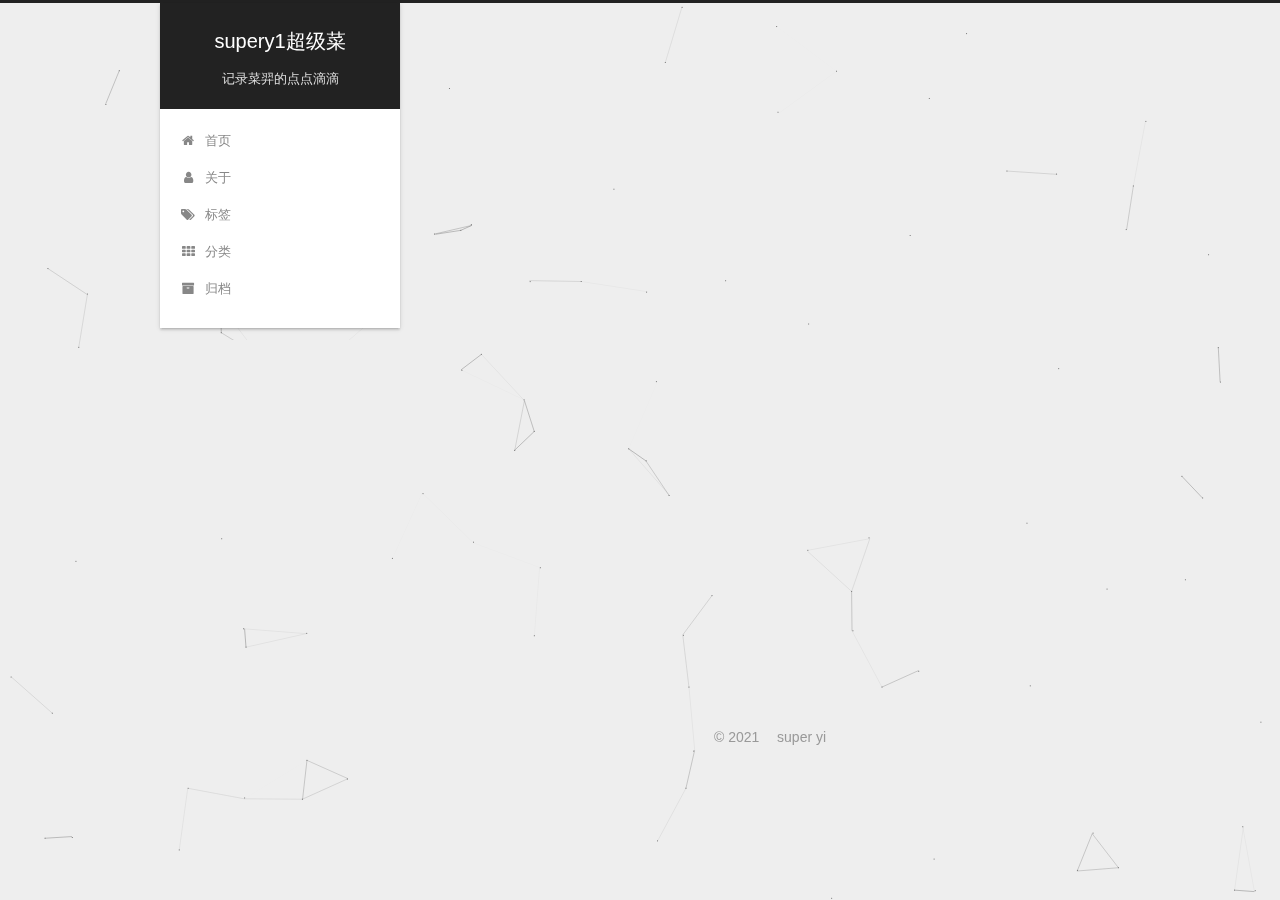
<file: 2021/12/16/hexo server bash中CTRL+C无法关闭解决办法/index.html>
<!DOCTYPE html>



  


<html class="theme-next gemini use-motion" lang="zh-Hans">
<head>
  <meta charset="UTF-8"/>
<meta http-equiv="X-UA-Compatible" content="IE=edge" />
<meta name="viewport" content="width=device-width, initial-scale=1, maximum-scale=1"/>
<meta name="theme-color" content="#222">









<meta http-equiv="Cache-Control" content="no-transform" />
<meta http-equiv="Cache-Control" content="no-siteapp" />
















  
  
  <link href="/lib/fancybox/source/jquery.fancybox.css?v=2.1.5" rel="stylesheet" type="text/css" />







<link href="/lib/font-awesome/css/font-awesome.min.css?v=4.6.2" rel="stylesheet" type="text/css" />

<link href="/css/main.css?v=5.1.4" rel="stylesheet" type="text/css" />


  <link rel="apple-touch-icon" sizes="180x180" href="/images/apple-touch-icon-next.png?v=5.1.4">


  <link rel="icon" type="image/png" sizes="32x32" href="/images/bitbug_favicon_32X32.ico?v=5.1.4">


  <link rel="icon" type="image/png" sizes="16x16" href="/images/bitbug_favicon_16X16.ico?v=5.1.4">


  <link rel="mask-icon" href="/images/logo.svg?v=5.1.4" color="#222">





  <meta name="keywords" content="Hexo, NexT" />










<meta name="description" content="hexo server bash中CTRL+C无法关闭解决办法标签（空格分隔）： hexo bash操作  win+R cmd 打开本地命令行窗口输入taskkill &#x2F;F &#x2F;IM node.exe即可停止本地的hexo服务器">
<meta property="og:type" content="article">
<meta property="og:title" content="supery1超级菜">
<meta property="og:url" content="http://example.com/2021/12/16/hexo%20server%20bash%E4%B8%ADCTRL+C%E6%97%A0%E6%B3%95%E5%85%B3%E9%97%AD%E8%A7%A3%E5%86%B3%E5%8A%9E%E6%B3%95/index.html">
<meta property="og:site_name" content="supery1超级菜">
<meta property="og:description" content="hexo server bash中CTRL+C无法关闭解决办法标签（空格分隔）： hexo bash操作  win+R cmd 打开本地命令行窗口输入taskkill &#x2F;F &#x2F;IM node.exe即可停止本地的hexo服务器">
<meta property="og:locale">
<meta property="article:published_time" content="2021-12-16T08:11:49.376Z">
<meta property="article:modified_time" content="2021-12-16T07:58:39.729Z">
<meta property="article:author" content="super yi">
<meta property="article:tag" content="java,python,数据结构">
<meta name="twitter:card" content="summary">



<script type="text/javascript" id="hexo.configurations">
  var NexT = window.NexT || {};
  var CONFIG = {
    root: '',
    scheme: 'Gemini',
    version: '5.1.4',
    sidebar: {"position":"left","display":"post","offset":12,"b2t":true,"scrollpercent":true,"onmobile":false},
    fancybox: true,
    tabs: true,
    motion: {"enable":true,"async":false,"transition":{"post_block":"fadeIn","post_header":"slideDownIn","post_body":"slideDownIn","coll_header":"slideLeftIn","sidebar":"slideUpIn"}},
    duoshuo: {
      userId: '0',
      author: '博主'
    },
    algolia: {
      applicationID: '',
      apiKey: '',
      indexName: '',
      hits: {"per_page":10},
      labels: {"input_placeholder":"Search for Posts","hits_empty":"We didn't find any results for the search: ${query}","hits_stats":"${hits} results found in ${time} ms"}
    }
  };
</script>



  <link rel="canonical" href="http://example.com/2021/12/16/hexo server bash中CTRL+C无法关闭解决办法/"/>





  <title> | supery1超级菜</title>
  








<meta name="generator" content="Hexo 5.4.0"></head>

<body itemscope itemtype="http://schema.org/WebPage" lang="zh-Hans">

  
  
    
  

  <div class="container sidebar-position-left page-post-detail">
    <div class="headband"></div>

    <header id="header" class="header" itemscope itemtype="http://schema.org/WPHeader">
      <div class="header-inner"><div class="site-brand-wrapper">
  <div class="site-meta ">
    

    <div class="custom-logo-site-title">
      <a href="/"  class="brand" rel="start">
        <span class="logo-line-before"><i></i></span>
        <span class="site-title">supery1超级菜</span>
        <span class="logo-line-after"><i></i></span>
      </a>
    </div>
      
        <h1 class="site-subtitle" itemprop="description">记录菜羿的点点滴滴</h1>
      
  </div>

  <div class="site-nav-toggle">
    <button>
      <span class="btn-bar"></span>
      <span class="btn-bar"></span>
      <span class="btn-bar"></span>
    </button>
  </div>
</div>

<nav class="site-nav">
  

  
    <ul id="menu" class="menu">
      
        
        <li class="menu-item menu-item-home">
          <a href="/" rel="section">
            
              <i class="menu-item-icon fa fa-fw fa-home"></i> <br />
            
            首页
          </a>
        </li>
      
        
        <li class="menu-item menu-item-about">
          <a href="/about/" rel="section">
            
              <i class="menu-item-icon fa fa-fw fa-user"></i> <br />
            
            关于
          </a>
        </li>
      
        
        <li class="menu-item menu-item-tags">
          <a href="/tags/" rel="section">
            
              <i class="menu-item-icon fa fa-fw fa-tags"></i> <br />
            
            标签
          </a>
        </li>
      
        
        <li class="menu-item menu-item-categories">
          <a href="/categories/" rel="section">
            
              <i class="menu-item-icon fa fa-fw fa-th"></i> <br />
            
            分类
          </a>
        </li>
      
        
        <li class="menu-item menu-item-archives">
          <a href="/archives/" rel="section">
            
              <i class="menu-item-icon fa fa-fw fa-archive"></i> <br />
            
            归档
          </a>
        </li>
      

      
    </ul>
  

  
</nav>



 </div>
    </header>

    <main id="main" class="main">
      <div class="main-inner">
        <div class="content-wrap">
          <div id="content" class="content">
            

  <div id="posts" class="posts-expand">
    

  

  
  
  

  <article class="post post-type-normal" itemscope itemtype="http://schema.org/Article">
  
  
  
  <div class="post-block">
    <link itemprop="mainEntityOfPage" href="http://example.com/2021/12/16/hexo%20server%20bash%E4%B8%ADCTRL+C%E6%97%A0%E6%B3%95%E5%85%B3%E9%97%AD%E8%A7%A3%E5%86%B3%E5%8A%9E%E6%B3%95/">

    <span hidden itemprop="author" itemscope itemtype="http://schema.org/Person">
      <meta itemprop="name" content="super yi">
      <meta itemprop="description" content="人一切的痛苦，本质上都是对自己无能的愤怒。而自律，恰恰是解决人生痛苦的根本途径。">
      <meta itemprop="image" content="/images/roseAvater.jpg">
    </span>

    <span hidden itemprop="publisher" itemscope itemtype="http://schema.org/Organization">
      <meta itemprop="name" content="supery1超级菜">
    </span>

    
      <header class="post-header">

        
        
          <h2 class="post-title" itemprop="name headline"></h2>
        

        <div class="post-meta">
          <span class="post-time">
            
              <span class="post-meta-item-icon">
                <i class="fa fa-calendar-o"></i>
              </span>
              
                <span class="post-meta-item-text">发表于</span>
              
              <time title="创建于" itemprop="dateCreated datePublished" datetime="2021-12-16T16:11:49+08:00">
                2021-12-16
              </time>
            

            

            
          </span>

          

          
            
          

          
          

          

          

          

        </div>
      </header>
    

    
    
    
    <div class="post-body" itemprop="articleBody">

      
      

      
        <h1 id="hexo-server-bash中CTRL-C无法关闭解决办法"><a href="#hexo-server-bash中CTRL-C无法关闭解决办法" class="headerlink" title="hexo server bash中CTRL+C无法关闭解决办法"></a>hexo server bash中CTRL+C无法关闭解决办法</h1><p>标签（空格分隔）： hexo bash操作</p>
<hr>
<p>win+R cmd 打开本地命令行窗口<br>输入taskkill /F /IM node.exe<br>即可停止本地的hexo服务器</p>

      
    </div>
    
    
    

    

    
      <div>
        <div style="padding: 10px 0; margin: 20px auto; width: 90%; text-align: center;">
  <div>坚持原创技术分享，感谢您的支持和鼓励 ！</div>
  <button id="rewardButton" disable="enable" onclick="var qr = document.getElementById('QR'); if (qr.style.display === 'none') {qr.style.display='block';} else {qr.style.display='none'}">
    <span>打赏</span>
  </button>
  <div id="QR" style="display: none;">

    
      <div id="wechat" style="display: inline-block">
        <img id="wechat_qr" src="/images/微信图片_20211216151401.jpg" alt="super yi 微信支付"/>
        <p>微信支付</p>
      </div>
    

    
      <div id="alipay" style="display: inline-block">
        <img id="alipay_qr" src="/images/支付宝图片_20211216151430.jpg" alt="super yi 支付宝"/>
        <p>支付宝</p>
      </div>
    

    

  </div>
</div>

      </div>
    

    

    <footer class="post-footer">
      

      
      
      

      
        <div class="post-nav">
          <div class="post-nav-next post-nav-item">
            
              <a href="/2021/12/16/%E6%88%91%E7%9A%84%E7%AC%AC%E4%B8%80%E7%AF%87%E5%8D%9A%E5%AE%A2/" rel="next" title="我的第一篇博客">
                <i class="fa fa-chevron-left"></i> 我的第一篇博客
              </a>
            
          </div>

          <span class="post-nav-divider"></span>

          <div class="post-nav-prev post-nav-item">
            
              <a href="/2021/12/17/%E7%AC%AC%E4%BA%8C%E7%AF%87%E5%B8%A6%E6%A0%BC%E5%BC%8F%E6%B5%8B%E8%AF%95/" rel="prev" title="第二篇带格式测试">
                第二篇带格式测试 <i class="fa fa-chevron-right"></i>
              </a>
            
          </div>
        </div>
      

      
      
    </footer>
  </div>
  
  
  
  </article>



    <div class="post-spread">
      
    </div>
  </div>


          </div>
          


          

  



        </div>
        
          
  
  <div class="sidebar-toggle">
    <div class="sidebar-toggle-line-wrap">
      <span class="sidebar-toggle-line sidebar-toggle-line-first"></span>
      <span class="sidebar-toggle-line sidebar-toggle-line-middle"></span>
      <span class="sidebar-toggle-line sidebar-toggle-line-last"></span>
    </div>
  </div>

  <aside id="sidebar" class="sidebar">
    
    <div class="sidebar-inner">

      

      
        <ul class="sidebar-nav motion-element">
          <li class="sidebar-nav-toc sidebar-nav-active" data-target="post-toc-wrap">
            文章目录
          </li>
          <li class="sidebar-nav-overview" data-target="site-overview-wrap">
            站点概览
          </li>
        </ul>
      

      <section class="site-overview-wrap sidebar-panel">
        <div class="site-overview">
          <div class="site-author motion-element" itemprop="author" itemscope itemtype="http://schema.org/Person">
            
              <img class="site-author-image" itemprop="image"
                src="/images/roseAvater.jpg"
                alt="super yi" />
            
              <p class="site-author-name" itemprop="name">super yi</p>
              <p class="site-description motion-element" itemprop="description">人一切的痛苦，本质上都是对自己无能的愤怒。而自律，恰恰是解决人生痛苦的根本途径。</p>
          </div>

          <nav class="site-state motion-element">

            
              <div class="site-state-item site-state-posts">
              
                <a href="/archives/%7C%7Carchive">
              
                  <span class="site-state-item-count">4</span>
                  <span class="site-state-item-name">日志</span>
                </a>
              </div>
            

            

            

          </nav>

          

          
            <div class="links-of-author motion-element">
                
                  <span class="links-of-author-item">
                    <a href="https://github.com/superyissr" target="_blank" title="GitHub">
                      
                        <i class="fa fa-fw fa-github"></i>GitHub</a>
                  </span>
                
                  <span class="links-of-author-item">
                    <a href="mailto:1354608104@qq.com" target="_blank" title="E-Mail">
                      
                        <i class="fa fa-fw fa-envelope"></i>E-Mail</a>
                  </span>
                
            </div>
          

          
          

          
          
            <div class="links-of-blogroll motion-element links-of-blogroll-block">
              <div class="links-of-blogroll-title">
                <i class="fa  fa-fw fa-link"></i>
                Links
              </div>
              <ul class="links-of-blogroll-list">
                
                  <li class="links-of-blogroll-item">
                    <a href="https://baidu.com/" title="Baidu" target="_blank">Baidu</a>
                  </li>
                
                  <li class="links-of-blogroll-item">
                    <a href="https://github.com/" title="Github" target="_blank">Github</a>
                  </li>
                
                  <li class="links-of-blogroll-item">
                    <a href="https://www.csdn.net/" title="CSDN" target="_blank">CSDN</a>
                  </li>
                
              </ul>
            </div>
          

          

        </div>
      </section>

      
      <!--noindex-->
        <section class="post-toc-wrap motion-element sidebar-panel sidebar-panel-active">
          <div class="post-toc">

            
              
            

            
              <div class="post-toc-content"><ol class="nav"><li class="nav-item nav-level-1"><a class="nav-link" href="#hexo-server-bash%E4%B8%ADCTRL-C%E6%97%A0%E6%B3%95%E5%85%B3%E9%97%AD%E8%A7%A3%E5%86%B3%E5%8A%9E%E6%B3%95"><span class="nav-number">1.</span> <span class="nav-text">hexo server bash中CTRL+C无法关闭解决办法</span></a></li></ol></div>
            

          </div>
        </section>
      <!--/noindex-->
      

      
        <div class="back-to-top">
          <i class="fa fa-arrow-up"></i>
          
            <span id="scrollpercent"><span>0</span>%</span>
          
        </div>
      

    </div>
  </aside>


        
      </div>
    </main>

    <footer id="footer" class="footer">
      <div class="footer-inner">
        <div class="copyright">&copy; <span itemprop="copyrightYear">2021</span>
  <span class="with-love">
    <i class="fa fa-[object Object]"></i>
  </span>
  <span class="author" itemprop="copyrightHolder">super yi</span>

  
</div>









        







        
      </div>
    </footer>

    

    

  </div>

  

<script type="text/javascript">
  if (Object.prototype.toString.call(window.Promise) !== '[object Function]') {
    window.Promise = null;
  }
</script>









  


  











  
  
    <script type="text/javascript" src="/lib/jquery/index.js?v=2.1.3"></script>
  

  
  
    <script type="text/javascript" src="/lib/fastclick/lib/fastclick.min.js?v=1.0.6"></script>
  

  
  
    <script type="text/javascript" src="/lib/jquery_lazyload/jquery.lazyload.js?v=1.9.7"></script>
  

  
  
    <script type="text/javascript" src="/lib/velocity/velocity.min.js?v=1.2.1"></script>
  

  
  
    <script type="text/javascript" src="/lib/velocity/velocity.ui.min.js?v=1.2.1"></script>
  

  
  
    <script type="text/javascript" src="/lib/fancybox/source/jquery.fancybox.pack.js?v=2.1.5"></script>
  

  
  
    <script type="text/javascript" src="/lib/canvas-nest/canvas-nest.min.js"></script>
  


  


  <script type="text/javascript" src="/js/src/utils.js?v=5.1.4"></script>

  <script type="text/javascript" src="/js/src/motion.js?v=5.1.4"></script>



  
  


  <script type="text/javascript" src="/js/src/affix.js?v=5.1.4"></script>

  <script type="text/javascript" src="/js/src/schemes/pisces.js?v=5.1.4"></script>



  
  <script type="text/javascript" src="/js/src/scrollspy.js?v=5.1.4"></script>
<script type="text/javascript" src="/js/src/post-details.js?v=5.1.4"></script>



  


  <script type="text/javascript" src="/js/src/bootstrap.js?v=5.1.4"></script>



  


  




	





  





  












  





  

  

  

  
  

  

  

  

</body>
</html>
</file>
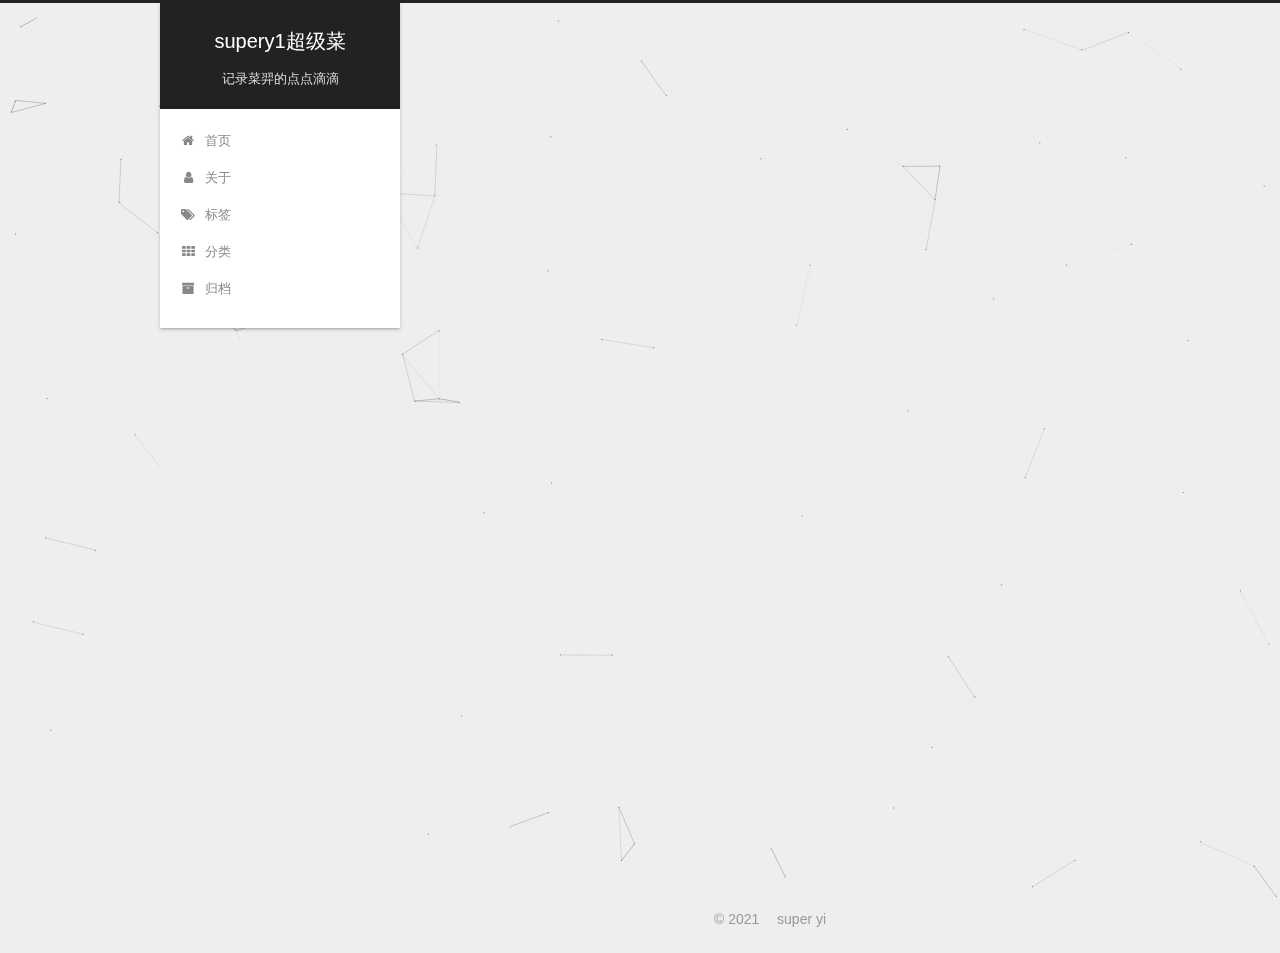
<file: 2021/12/16/我的第一篇博客/index.html>
<!DOCTYPE html>



  


<html class="theme-next gemini use-motion" lang="zh-Hans">
<head>
  <meta charset="UTF-8"/>
<meta http-equiv="X-UA-Compatible" content="IE=edge" />
<meta name="viewport" content="width=device-width, initial-scale=1, maximum-scale=1"/>
<meta name="theme-color" content="#222">









<meta http-equiv="Cache-Control" content="no-transform" />
<meta http-equiv="Cache-Control" content="no-siteapp" />
















  
  
  <link href="/lib/fancybox/source/jquery.fancybox.css?v=2.1.5" rel="stylesheet" type="text/css" />







<link href="/lib/font-awesome/css/font-awesome.min.css?v=4.6.2" rel="stylesheet" type="text/css" />

<link href="/css/main.css?v=5.1.4" rel="stylesheet" type="text/css" />


  <link rel="apple-touch-icon" sizes="180x180" href="/images/apple-touch-icon-next.png?v=5.1.4">


  <link rel="icon" type="image/png" sizes="32x32" href="/images/bitbug_favicon_32X32.ico?v=5.1.4">


  <link rel="icon" type="image/png" sizes="16x16" href="/images/bitbug_favicon_16X16.ico?v=5.1.4">


  <link rel="mask-icon" href="/images/logo.svg?v=5.1.4" color="#222">





  <meta name="keywords" content="Hexo, NexT" />










<meta property="og:type" content="article">
<meta property="og:title" content="我的第一篇博客">
<meta property="og:url" content="http://example.com/2021/12/16/%E6%88%91%E7%9A%84%E7%AC%AC%E4%B8%80%E7%AF%87%E5%8D%9A%E5%AE%A2/index.html">
<meta property="og:site_name" content="supery1超级菜">
<meta property="og:locale">
<meta property="article:published_time" content="2021-12-16T07:56:27.000Z">
<meta property="article:modified_time" content="2021-12-16T07:56:27.170Z">
<meta property="article:author" content="super yi">
<meta property="article:tag" content="java,python,数据结构">
<meta name="twitter:card" content="summary">



<script type="text/javascript" id="hexo.configurations">
  var NexT = window.NexT || {};
  var CONFIG = {
    root: '',
    scheme: 'Gemini',
    version: '5.1.4',
    sidebar: {"position":"left","display":"post","offset":12,"b2t":true,"scrollpercent":true,"onmobile":false},
    fancybox: true,
    tabs: true,
    motion: {"enable":true,"async":false,"transition":{"post_block":"fadeIn","post_header":"slideDownIn","post_body":"slideDownIn","coll_header":"slideLeftIn","sidebar":"slideUpIn"}},
    duoshuo: {
      userId: '0',
      author: '博主'
    },
    algolia: {
      applicationID: '',
      apiKey: '',
      indexName: '',
      hits: {"per_page":10},
      labels: {"input_placeholder":"Search for Posts","hits_empty":"We didn't find any results for the search: ${query}","hits_stats":"${hits} results found in ${time} ms"}
    }
  };
</script>



  <link rel="canonical" href="http://example.com/2021/12/16/我的第一篇博客/"/>





  <title>我的第一篇博客 | supery1超级菜</title>
  








<meta name="generator" content="Hexo 5.4.0"></head>

<body itemscope itemtype="http://schema.org/WebPage" lang="zh-Hans">

  
  
    
  

  <div class="container sidebar-position-left page-post-detail">
    <div class="headband"></div>

    <header id="header" class="header" itemscope itemtype="http://schema.org/WPHeader">
      <div class="header-inner"><div class="site-brand-wrapper">
  <div class="site-meta ">
    

    <div class="custom-logo-site-title">
      <a href="/"  class="brand" rel="start">
        <span class="logo-line-before"><i></i></span>
        <span class="site-title">supery1超级菜</span>
        <span class="logo-line-after"><i></i></span>
      </a>
    </div>
      
        <h1 class="site-subtitle" itemprop="description">记录菜羿的点点滴滴</h1>
      
  </div>

  <div class="site-nav-toggle">
    <button>
      <span class="btn-bar"></span>
      <span class="btn-bar"></span>
      <span class="btn-bar"></span>
    </button>
  </div>
</div>

<nav class="site-nav">
  

  
    <ul id="menu" class="menu">
      
        
        <li class="menu-item menu-item-home">
          <a href="/" rel="section">
            
              <i class="menu-item-icon fa fa-fw fa-home"></i> <br />
            
            首页
          </a>
        </li>
      
        
        <li class="menu-item menu-item-about">
          <a href="/about/" rel="section">
            
              <i class="menu-item-icon fa fa-fw fa-user"></i> <br />
            
            关于
          </a>
        </li>
      
        
        <li class="menu-item menu-item-tags">
          <a href="/tags/" rel="section">
            
              <i class="menu-item-icon fa fa-fw fa-tags"></i> <br />
            
            标签
          </a>
        </li>
      
        
        <li class="menu-item menu-item-categories">
          <a href="/categories/" rel="section">
            
              <i class="menu-item-icon fa fa-fw fa-th"></i> <br />
            
            分类
          </a>
        </li>
      
        
        <li class="menu-item menu-item-archives">
          <a href="/archives/" rel="section">
            
              <i class="menu-item-icon fa fa-fw fa-archive"></i> <br />
            
            归档
          </a>
        </li>
      

      
    </ul>
  

  
</nav>



 </div>
    </header>

    <main id="main" class="main">
      <div class="main-inner">
        <div class="content-wrap">
          <div id="content" class="content">
            

  <div id="posts" class="posts-expand">
    

  

  
  
  

  <article class="post post-type-normal" itemscope itemtype="http://schema.org/Article">
  
  
  
  <div class="post-block">
    <link itemprop="mainEntityOfPage" href="http://example.com/2021/12/16/%E6%88%91%E7%9A%84%E7%AC%AC%E4%B8%80%E7%AF%87%E5%8D%9A%E5%AE%A2/">

    <span hidden itemprop="author" itemscope itemtype="http://schema.org/Person">
      <meta itemprop="name" content="super yi">
      <meta itemprop="description" content="人一切的痛苦，本质上都是对自己无能的愤怒。而自律，恰恰是解决人生痛苦的根本途径。">
      <meta itemprop="image" content="/images/roseAvater.jpg">
    </span>

    <span hidden itemprop="publisher" itemscope itemtype="http://schema.org/Organization">
      <meta itemprop="name" content="supery1超级菜">
    </span>

    
      <header class="post-header">

        
        
          <h2 class="post-title" itemprop="name headline">我的第一篇博客</h2>
        

        <div class="post-meta">
          <span class="post-time">
            
              <span class="post-meta-item-icon">
                <i class="fa fa-calendar-o"></i>
              </span>
              
                <span class="post-meta-item-text">发表于</span>
              
              <time title="创建于" itemprop="dateCreated datePublished" datetime="2021-12-16T15:56:27+08:00">
                2021-12-16
              </time>
            

            

            
          </span>

          

          
            
          

          
          

          

          

          

        </div>
      </header>
    

    
    
    
    <div class="post-body" itemprop="articleBody">

      
      

      
        
      
    </div>
    
    
    

    

    
      <div>
        <div style="padding: 10px 0; margin: 20px auto; width: 90%; text-align: center;">
  <div>坚持原创技术分享，感谢您的支持和鼓励 ！</div>
  <button id="rewardButton" disable="enable" onclick="var qr = document.getElementById('QR'); if (qr.style.display === 'none') {qr.style.display='block';} else {qr.style.display='none'}">
    <span>打赏</span>
  </button>
  <div id="QR" style="display: none;">

    
      <div id="wechat" style="display: inline-block">
        <img id="wechat_qr" src="/images/微信图片_20211216151401.jpg" alt="super yi 微信支付"/>
        <p>微信支付</p>
      </div>
    

    
      <div id="alipay" style="display: inline-block">
        <img id="alipay_qr" src="/images/支付宝图片_20211216151430.jpg" alt="super yi 支付宝"/>
        <p>支付宝</p>
      </div>
    

    

  </div>
</div>

      </div>
    

    

    <footer class="post-footer">
      

      
      
      

      
        <div class="post-nav">
          <div class="post-nav-next post-nav-item">
            
              <a href="/2021/12/13/hello-world/" rel="next" title="Hello World">
                <i class="fa fa-chevron-left"></i> Hello World
              </a>
            
          </div>

          <span class="post-nav-divider"></span>

          <div class="post-nav-prev post-nav-item">
            
              <a href="/2021/12/16/hexo%20server%20bash%E4%B8%ADCTRL+C%E6%97%A0%E6%B3%95%E5%85%B3%E9%97%AD%E8%A7%A3%E5%86%B3%E5%8A%9E%E6%B3%95/" rel="prev" title="">
                 <i class="fa fa-chevron-right"></i>
              </a>
            
          </div>
        </div>
      

      
      
    </footer>
  </div>
  
  
  
  </article>



    <div class="post-spread">
      
    </div>
  </div>


          </div>
          


          

  



        </div>
        
          
  
  <div class="sidebar-toggle">
    <div class="sidebar-toggle-line-wrap">
      <span class="sidebar-toggle-line sidebar-toggle-line-first"></span>
      <span class="sidebar-toggle-line sidebar-toggle-line-middle"></span>
      <span class="sidebar-toggle-line sidebar-toggle-line-last"></span>
    </div>
  </div>

  <aside id="sidebar" class="sidebar">
    
    <div class="sidebar-inner">

      

      

      <section class="site-overview-wrap sidebar-panel sidebar-panel-active">
        <div class="site-overview">
          <div class="site-author motion-element" itemprop="author" itemscope itemtype="http://schema.org/Person">
            
              <img class="site-author-image" itemprop="image"
                src="/images/roseAvater.jpg"
                alt="super yi" />
            
              <p class="site-author-name" itemprop="name">super yi</p>
              <p class="site-description motion-element" itemprop="description">人一切的痛苦，本质上都是对自己无能的愤怒。而自律，恰恰是解决人生痛苦的根本途径。</p>
          </div>

          <nav class="site-state motion-element">

            
              <div class="site-state-item site-state-posts">
              
                <a href="/archives/%7C%7Carchive">
              
                  <span class="site-state-item-count">3</span>
                  <span class="site-state-item-name">日志</span>
                </a>
              </div>
            

            

            

          </nav>

          

          
            <div class="links-of-author motion-element">
                
                  <span class="links-of-author-item">
                    <a href="https://github.com/superyissr" target="_blank" title="GitHub">
                      
                        <i class="fa fa-fw fa-github"></i>GitHub</a>
                  </span>
                
                  <span class="links-of-author-item">
                    <a href="mailto:1354608104@qq.com" target="_blank" title="E-Mail">
                      
                        <i class="fa fa-fw fa-envelope"></i>E-Mail</a>
                  </span>
                
            </div>
          

          
          

          
          
            <div class="links-of-blogroll motion-element links-of-blogroll-block">
              <div class="links-of-blogroll-title">
                <i class="fa  fa-fw fa-link"></i>
                Links
              </div>
              <ul class="links-of-blogroll-list">
                
                  <li class="links-of-blogroll-item">
                    <a href="https://baidu.com/" title="Baidu" target="_blank">Baidu</a>
                  </li>
                
                  <li class="links-of-blogroll-item">
                    <a href="https://github.com/" title="Github" target="_blank">Github</a>
                  </li>
                
                  <li class="links-of-blogroll-item">
                    <a href="https://www.csdn.net/" title="CSDN" target="_blank">CSDN</a>
                  </li>
                
              </ul>
            </div>
          

          

        </div>
      </section>

      

      
        <div class="back-to-top">
          <i class="fa fa-arrow-up"></i>
          
            <span id="scrollpercent"><span>0</span>%</span>
          
        </div>
      

    </div>
  </aside>


        
      </div>
    </main>

    <footer id="footer" class="footer">
      <div class="footer-inner">
        <div class="copyright">&copy; <span itemprop="copyrightYear">2021</span>
  <span class="with-love">
    <i class="fa fa-[object Object]"></i>
  </span>
  <span class="author" itemprop="copyrightHolder">super yi</span>

  
</div>









        







        
      </div>
    </footer>

    

    

  </div>

  

<script type="text/javascript">
  if (Object.prototype.toString.call(window.Promise) !== '[object Function]') {
    window.Promise = null;
  }
</script>









  


  











  
  
    <script type="text/javascript" src="/lib/jquery/index.js?v=2.1.3"></script>
  

  
  
    <script type="text/javascript" src="/lib/fastclick/lib/fastclick.min.js?v=1.0.6"></script>
  

  
  
    <script type="text/javascript" src="/lib/jquery_lazyload/jquery.lazyload.js?v=1.9.7"></script>
  

  
  
    <script type="text/javascript" src="/lib/velocity/velocity.min.js?v=1.2.1"></script>
  

  
  
    <script type="text/javascript" src="/lib/velocity/velocity.ui.min.js?v=1.2.1"></script>
  

  
  
    <script type="text/javascript" src="/lib/fancybox/source/jquery.fancybox.pack.js?v=2.1.5"></script>
  

  
  
    <script type="text/javascript" src="/lib/canvas-nest/canvas-nest.min.js"></script>
  


  


  <script type="text/javascript" src="/js/src/utils.js?v=5.1.4"></script>

  <script type="text/javascript" src="/js/src/motion.js?v=5.1.4"></script>



  
  


  <script type="text/javascript" src="/js/src/affix.js?v=5.1.4"></script>

  <script type="text/javascript" src="/js/src/schemes/pisces.js?v=5.1.4"></script>



  
  <script type="text/javascript" src="/js/src/scrollspy.js?v=5.1.4"></script>
<script type="text/javascript" src="/js/src/post-details.js?v=5.1.4"></script>



  


  <script type="text/javascript" src="/js/src/bootstrap.js?v=5.1.4"></script>



  


  




	





  





  












  





  

  

  

  
  

  

  

  

</body>
</html>
</file>
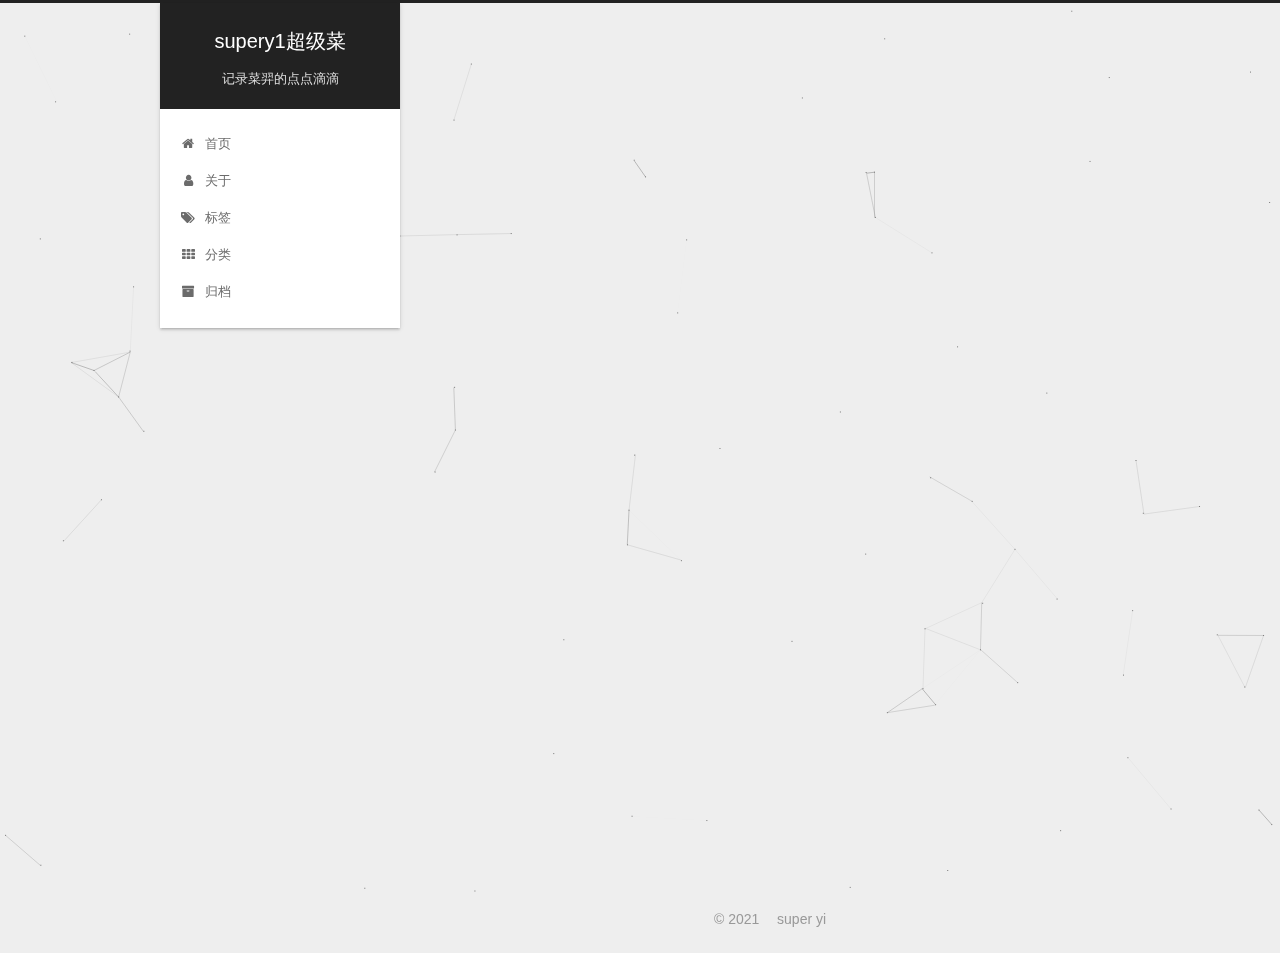
<file: 2021/12/17/第二篇带格式测试/index.html>
<!DOCTYPE html>



  


<html class="theme-next gemini use-motion" lang="zh-Hans">
<head>
  <meta charset="UTF-8"/>
<meta http-equiv="X-UA-Compatible" content="IE=edge" />
<meta name="viewport" content="width=device-width, initial-scale=1, maximum-scale=1"/>
<meta name="theme-color" content="#222">









<meta http-equiv="Cache-Control" content="no-transform" />
<meta http-equiv="Cache-Control" content="no-siteapp" />
















  
  
  <link href="/lib/fancybox/source/jquery.fancybox.css?v=2.1.5" rel="stylesheet" type="text/css" />







<link href="/lib/font-awesome/css/font-awesome.min.css?v=4.6.2" rel="stylesheet" type="text/css" />

<link href="/css/main.css?v=5.1.4" rel="stylesheet" type="text/css" />


  <link rel="apple-touch-icon" sizes="180x180" href="/images/apple-touch-icon-next.png?v=5.1.4">


  <link rel="icon" type="image/png" sizes="32x32" href="/images/bitbug_favicon_32X32.ico?v=5.1.4">


  <link rel="icon" type="image/png" sizes="16x16" href="/images/bitbug_favicon_16X16.ico?v=5.1.4">


  <link rel="mask-icon" href="/images/logo.svg?v=5.1.4" color="#222">





  <meta name="keywords" content="Hexo, NexT" />










<meta property="og:type" content="article">
<meta property="og:title" content="第二篇带格式测试">
<meta property="og:url" content="http://example.com/2021/12/17/%E7%AC%AC%E4%BA%8C%E7%AF%87%E5%B8%A6%E6%A0%BC%E5%BC%8F%E6%B5%8B%E8%AF%95/index.html">
<meta property="og:site_name" content="supery1超级菜">
<meta property="og:locale">
<meta property="article:published_time" content="2021-12-17T02:27:57.000Z">
<meta property="article:modified_time" content="2021-12-17T02:27:57.266Z">
<meta property="article:author" content="super yi">
<meta property="article:tag" content="java,python,数据结构">
<meta name="twitter:card" content="summary">



<script type="text/javascript" id="hexo.configurations">
  var NexT = window.NexT || {};
  var CONFIG = {
    root: '',
    scheme: 'Gemini',
    version: '5.1.4',
    sidebar: {"position":"left","display":"post","offset":12,"b2t":true,"scrollpercent":true,"onmobile":false},
    fancybox: true,
    tabs: true,
    motion: {"enable":true,"async":false,"transition":{"post_block":"fadeIn","post_header":"slideDownIn","post_body":"slideDownIn","coll_header":"slideLeftIn","sidebar":"slideUpIn"}},
    duoshuo: {
      userId: '0',
      author: '博主'
    },
    algolia: {
      applicationID: '',
      apiKey: '',
      indexName: '',
      hits: {"per_page":10},
      labels: {"input_placeholder":"Search for Posts","hits_empty":"We didn't find any results for the search: ${query}","hits_stats":"${hits} results found in ${time} ms"}
    }
  };
</script>



  <link rel="canonical" href="http://example.com/2021/12/17/第二篇带格式测试/"/>





  <title>第二篇带格式测试 | supery1超级菜</title>
  








<meta name="generator" content="Hexo 5.4.0"></head>

<body itemscope itemtype="http://schema.org/WebPage" lang="zh-Hans">

  
  
    
  

  <div class="container sidebar-position-left page-post-detail">
    <div class="headband"></div>

    <header id="header" class="header" itemscope itemtype="http://schema.org/WPHeader">
      <div class="header-inner"><div class="site-brand-wrapper">
  <div class="site-meta ">
    

    <div class="custom-logo-site-title">
      <a href="/"  class="brand" rel="start">
        <span class="logo-line-before"><i></i></span>
        <span class="site-title">supery1超级菜</span>
        <span class="logo-line-after"><i></i></span>
      </a>
    </div>
      
        <h1 class="site-subtitle" itemprop="description">记录菜羿的点点滴滴</h1>
      
  </div>

  <div class="site-nav-toggle">
    <button>
      <span class="btn-bar"></span>
      <span class="btn-bar"></span>
      <span class="btn-bar"></span>
    </button>
  </div>
</div>

<nav class="site-nav">
  

  
    <ul id="menu" class="menu">
      
        
        <li class="menu-item menu-item-home">
          <a href="/" rel="section">
            
              <i class="menu-item-icon fa fa-fw fa-home"></i> <br />
            
            首页
          </a>
        </li>
      
        
        <li class="menu-item menu-item-about">
          <a href="/about/" rel="section">
            
              <i class="menu-item-icon fa fa-fw fa-user"></i> <br />
            
            关于
          </a>
        </li>
      
        
        <li class="menu-item menu-item-tags">
          <a href="/tags/" rel="section">
            
              <i class="menu-item-icon fa fa-fw fa-tags"></i> <br />
            
            标签
          </a>
        </li>
      
        
        <li class="menu-item menu-item-categories">
          <a href="/categories/" rel="section">
            
              <i class="menu-item-icon fa fa-fw fa-th"></i> <br />
            
            分类
          </a>
        </li>
      
        
        <li class="menu-item menu-item-archives">
          <a href="/archives/" rel="section">
            
              <i class="menu-item-icon fa fa-fw fa-archive"></i> <br />
            
            归档
          </a>
        </li>
      

      
    </ul>
  

  
</nav>



 </div>
    </header>

    <main id="main" class="main">
      <div class="main-inner">
        <div class="content-wrap">
          <div id="content" class="content">
            

  <div id="posts" class="posts-expand">
    

  

  
  
  

  <article class="post post-type-normal" itemscope itemtype="http://schema.org/Article">
  
  
  
  <div class="post-block">
    <link itemprop="mainEntityOfPage" href="http://example.com/2021/12/17/%E7%AC%AC%E4%BA%8C%E7%AF%87%E5%B8%A6%E6%A0%BC%E5%BC%8F%E6%B5%8B%E8%AF%95/">

    <span hidden itemprop="author" itemscope itemtype="http://schema.org/Person">
      <meta itemprop="name" content="super yi">
      <meta itemprop="description" content="人一切的痛苦，本质上都是对自己无能的愤怒。而自律，恰恰是解决人生痛苦的根本途径。">
      <meta itemprop="image" content="/images/roseAvater.jpg">
    </span>

    <span hidden itemprop="publisher" itemscope itemtype="http://schema.org/Organization">
      <meta itemprop="name" content="supery1超级菜">
    </span>

    
      <header class="post-header">

        
        
          <h2 class="post-title" itemprop="name headline">第二篇带格式测试</h2>
        

        <div class="post-meta">
          <span class="post-time">
            
              <span class="post-meta-item-icon">
                <i class="fa fa-calendar-o"></i>
              </span>
              
                <span class="post-meta-item-text">发表于</span>
              
              <time title="创建于" itemprop="dateCreated datePublished" datetime="2021-12-17T10:27:57+08:00">
                2021-12-17
              </time>
            

            

            
          </span>

          

          
            
          

          
          

          

          

          

        </div>
      </header>
    

    
    
    
    <div class="post-body" itemprop="articleBody">

      
      

      
        
      
    </div>
    
    
    

    

    
      <div>
        <div style="padding: 10px 0; margin: 20px auto; width: 90%; text-align: center;">
  <div>坚持原创技术分享，感谢您的支持和鼓励 ！</div>
  <button id="rewardButton" disable="enable" onclick="var qr = document.getElementById('QR'); if (qr.style.display === 'none') {qr.style.display='block';} else {qr.style.display='none'}">
    <span>打赏</span>
  </button>
  <div id="QR" style="display: none;">

    
      <div id="wechat" style="display: inline-block">
        <img id="wechat_qr" src="/images/微信图片_20211216151401.jpg" alt="super yi 微信支付"/>
        <p>微信支付</p>
      </div>
    

    
      <div id="alipay" style="display: inline-block">
        <img id="alipay_qr" src="/images/支付宝图片_20211216151430.jpg" alt="super yi 支付宝"/>
        <p>支付宝</p>
      </div>
    

    

  </div>
</div>

      </div>
    

    

    <footer class="post-footer">
      

      
      
      

      
        <div class="post-nav">
          <div class="post-nav-next post-nav-item">
            
              <a href="/2021/12/16/hexo%20server%20bash%E4%B8%ADCTRL+C%E6%97%A0%E6%B3%95%E5%85%B3%E9%97%AD%E8%A7%A3%E5%86%B3%E5%8A%9E%E6%B3%95/" rel="next" title="">
                <i class="fa fa-chevron-left"></i> 
              </a>
            
          </div>

          <span class="post-nav-divider"></span>

          <div class="post-nav-prev post-nav-item">
            
          </div>
        </div>
      

      
      
    </footer>
  </div>
  
  
  
  </article>



    <div class="post-spread">
      
    </div>
  </div>


          </div>
          


          

  



        </div>
        
          
  
  <div class="sidebar-toggle">
    <div class="sidebar-toggle-line-wrap">
      <span class="sidebar-toggle-line sidebar-toggle-line-first"></span>
      <span class="sidebar-toggle-line sidebar-toggle-line-middle"></span>
      <span class="sidebar-toggle-line sidebar-toggle-line-last"></span>
    </div>
  </div>

  <aside id="sidebar" class="sidebar">
    
    <div class="sidebar-inner">

      

      

      <section class="site-overview-wrap sidebar-panel sidebar-panel-active">
        <div class="site-overview">
          <div class="site-author motion-element" itemprop="author" itemscope itemtype="http://schema.org/Person">
            
              <img class="site-author-image" itemprop="image"
                src="/images/roseAvater.jpg"
                alt="super yi" />
            
              <p class="site-author-name" itemprop="name">super yi</p>
              <p class="site-description motion-element" itemprop="description">人一切的痛苦，本质上都是对自己无能的愤怒。而自律，恰恰是解决人生痛苦的根本途径。</p>
          </div>

          <nav class="site-state motion-element">

            
              <div class="site-state-item site-state-posts">
              
                <a href="/archives/%7C%7Carchive">
              
                  <span class="site-state-item-count">4</span>
                  <span class="site-state-item-name">日志</span>
                </a>
              </div>
            

            

            

          </nav>

          

          
            <div class="links-of-author motion-element">
                
                  <span class="links-of-author-item">
                    <a href="https://github.com/superyissr" target="_blank" title="GitHub">
                      
                        <i class="fa fa-fw fa-github"></i>GitHub</a>
                  </span>
                
                  <span class="links-of-author-item">
                    <a href="mailto:1354608104@qq.com" target="_blank" title="E-Mail">
                      
                        <i class="fa fa-fw fa-envelope"></i>E-Mail</a>
                  </span>
                
            </div>
          

          
          

          
          
            <div class="links-of-blogroll motion-element links-of-blogroll-block">
              <div class="links-of-blogroll-title">
                <i class="fa  fa-fw fa-link"></i>
                Links
              </div>
              <ul class="links-of-blogroll-list">
                
                  <li class="links-of-blogroll-item">
                    <a href="https://baidu.com/" title="Baidu" target="_blank">Baidu</a>
                  </li>
                
                  <li class="links-of-blogroll-item">
                    <a href="https://github.com/" title="Github" target="_blank">Github</a>
                  </li>
                
                  <li class="links-of-blogroll-item">
                    <a href="https://www.csdn.net/" title="CSDN" target="_blank">CSDN</a>
                  </li>
                
              </ul>
            </div>
          

          

        </div>
      </section>

      

      
        <div class="back-to-top">
          <i class="fa fa-arrow-up"></i>
          
            <span id="scrollpercent"><span>0</span>%</span>
          
        </div>
      

    </div>
  </aside>


        
      </div>
    </main>

    <footer id="footer" class="footer">
      <div class="footer-inner">
        <div class="copyright">&copy; <span itemprop="copyrightYear">2021</span>
  <span class="with-love">
    <i class="fa fa-[object Object]"></i>
  </span>
  <span class="author" itemprop="copyrightHolder">super yi</span>

  
</div>









        







        
      </div>
    </footer>

    

    

  </div>

  

<script type="text/javascript">
  if (Object.prototype.toString.call(window.Promise) !== '[object Function]') {
    window.Promise = null;
  }
</script>









  


  











  
  
    <script type="text/javascript" src="/lib/jquery/index.js?v=2.1.3"></script>
  

  
  
    <script type="text/javascript" src="/lib/fastclick/lib/fastclick.min.js?v=1.0.6"></script>
  

  
  
    <script type="text/javascript" src="/lib/jquery_lazyload/jquery.lazyload.js?v=1.9.7"></script>
  

  
  
    <script type="text/javascript" src="/lib/velocity/velocity.min.js?v=1.2.1"></script>
  

  
  
    <script type="text/javascript" src="/lib/velocity/velocity.ui.min.js?v=1.2.1"></script>
  

  
  
    <script type="text/javascript" src="/lib/fancybox/source/jquery.fancybox.pack.js?v=2.1.5"></script>
  

  
  
    <script type="text/javascript" src="/lib/canvas-nest/canvas-nest.min.js"></script>
  


  


  <script type="text/javascript" src="/js/src/utils.js?v=5.1.4"></script>

  <script type="text/javascript" src="/js/src/motion.js?v=5.1.4"></script>



  
  


  <script type="text/javascript" src="/js/src/affix.js?v=5.1.4"></script>

  <script type="text/javascript" src="/js/src/schemes/pisces.js?v=5.1.4"></script>



  
  <script type="text/javascript" src="/js/src/scrollspy.js?v=5.1.4"></script>
<script type="text/javascript" src="/js/src/post-details.js?v=5.1.4"></script>



  


  <script type="text/javascript" src="/js/src/bootstrap.js?v=5.1.4"></script>



  


  




	





  





  












  





  

  

  

  
  

  

  

  

</body>
</html>
</file>
<file: css/main.css>
/* normalize.css v3.0.2 | MIT License | git.io/normalize */
html {
  font-family: sans-serif; /* 1 */
  -ms-text-size-adjust: 100%; /* 2 */
  -webkit-text-size-adjust: 100%; /* 2 */
}
body {
  margin: 0;
}
article,
aside,
details,
figcaption,
figure,
footer,
header,
hgroup,
main,
menu,
nav,
section,
summary {
  display: block;
}
audio,
canvas,
progress,
video {
  display: inline-block; /* 1 */
  vertical-align: baseline; /* 2 */
}
audio:not([controls]) {
  display: none;
  height: 0;
}
[hidden],
template {
  display: none;
}
a {
  background-color: transparent;
}
a:active,
a:hover {
  outline: 0;
}
abbr[title] {
  border-bottom: 1px dotted;
}
b,
strong {
  font-weight: bold;
}
dfn {
  font-style: italic;
}
h1 {
  font-size: 2em;
  margin: 0.67em 0;
}
mark {
  background: #ff0;
  color: #000;
}
small {
  font-size: 80%;
}
sub,
sup {
  font-size: 75%;
  line-height: 0;
  position: relative;
  vertical-align: baseline;
}
sup {
  top: -0.5em;
}
sub {
  bottom: -0.25em;
}
img {
  border: 0;
}
svg:not(:root) {
  overflow: hidden;
}
figure {
  margin: 1em 40px;
}
hr {
  -moz-box-sizing: content-box;
  box-sizing: content-box;
  height: 0;
}
pre {
  overflow: auto;
}
code,
kbd,
pre,
samp {
  font-family: monospace, monospace;
  font-size: 1em;
}
button,
input,
optgroup,
select,
textarea {
  color: inherit; /* 1 */
  font: inherit; /* 2 */
  margin: 0; /* 3 */
}
button {
  overflow: visible;
}
button,
select {
  text-transform: none;
}
button,
html input[type="button"],
input[type="reset"],
input[type="submit"] {
  -webkit-appearance: button; /* 2 */
  cursor: pointer; /* 3 */
}
button[disabled],
html input[disabled] {
  cursor: default;
}
button::-moz-focus-inner,
input::-moz-focus-inner {
  border: 0;
  padding: 0;
}
input {
  line-height: normal;
}
input[type="checkbox"],
input[type="radio"] {
  box-sizing: border-box; /* 1 */
  padding: 0; /* 2 */
}
input[type="number"]::-webkit-inner-spin-button,
input[type="number"]::-webkit-outer-spin-button {
  height: auto;
}
input[type="search"] {
  -webkit-appearance: textfield; /* 1 */
  -moz-box-sizing: content-box;
  -webkit-box-sizing: content-box; /* 2 */
  box-sizing: content-box;
}
input[type="search"]::-webkit-search-cancel-button,
input[type="search"]::-webkit-search-decoration {
  -webkit-appearance: none;
}
fieldset {
  border: 1px solid #c0c0c0;
  margin: 0 2px;
  padding: 0.35em 0.625em 0.75em;
}
legend {
  border: 0; /* 1 */
  padding: 0; /* 2 */
}
textarea {
  overflow: auto;
}
optgroup {
  font-weight: bold;
}
table {
  border-collapse: collapse;
  border-spacing: 0;
}
td,
th {
  padding: 0;
}
::selection {
  background: #262a30;
  color: #fff;
}
body {
  position: relative;
  font-family: 'Lato', "PingFang SC", "Microsoft YaHei", sans-serif;
  font-size: 14px;
  line-height: 2;
  color: #555;
  background: #eee;
}
@media (max-width: 767px) {
  body {
    padding-right: 0 !important;
  }
}
@media (min-width: 768px) and (max-width: 991px) {
  body {
    padding-right: 0 !important;
  }
}
@media (min-width: 1600px) {
  body {
    font-size: 16px;
  }
}
h1,
h2,
h3,
h4,
h5,
h6 {
  margin: 0;
  padding: 0;
  font-weight: bold;
  line-height: 1.5;
  font-family: 'Lato', "PingFang SC", "Microsoft YaHei", sans-serif;
}
h2,
h3,
h4,
h5,
h6 {
  margin: 20px 0 15px;
}
h1 {
  font-size: 22px;
}
@media (max-width: 767px) {
  h1 {
    font-size: 18px;
  }
}
h2 {
  font-size: 20px;
}
@media (max-width: 767px) {
  h2 {
    font-size: 16px;
  }
}
h3 {
  font-size: 18px;
}
@media (max-width: 767px) {
  h3 {
    font-size: 14px;
  }
}
h4 {
  font-size: 16px;
}
@media (max-width: 767px) {
  h4 {
    font-size: 12px;
  }
}
h5 {
  font-size: 14px;
}
@media (max-width: 767px) {
  h5 {
    font-size: 10px;
  }
}
h6 {
  font-size: 12px;
}
@media (max-width: 767px) {
  h6 {
    font-size: 8px;
  }
}
p {
  margin: 0 0 20px 0;
}
a {
  color: #555;
  text-decoration: none;
  outline: none;
  border-bottom: 1px solid #999;
  word-wrap: break-word;
}
a:hover {
  color: #222;
  border-bottom-color: #222;
}
blockquote {
  margin: 0;
  padding: 0;
}
img {
  display: block;
  margin: auto;
  max-width: 100%;
  height: auto;
}
hr {
  margin: 40px 0;
  height: 3px;
  border: none;
  background-color: #ddd;
  background-image: repeating-linear-gradient(-45deg, #fff, #fff 4px, transparent 4px, transparent 8px);
}
blockquote {
  padding: 0 15px;
  color: #666;
  border-left: 4px solid #ddd;
}
blockquote cite::before {
  content: "-";
  padding: 0 5px;
}
dt {
  font-weight: 700;
}
dd {
  margin: 0;
  padding: 0;
}
kbd {
  border: 1px solid #ccc;
  border-radius: 0.2em;
  box-shadow: 0.1em 0.1em 0.2em rgba(0,0,0,0.1);
  background-color: #f9f9f9;
  font-family: inherit;
  background-image: -webkit-linear-gradient(top, #eee, #fff, #eee);
  padding: 0.1em 0.3em;
  white-space: nowrap;
}
.text-left {
  text-align: left;
}
.text-center {
  text-align: center;
}
.text-right {
  text-align: right;
}
.text-justify {
  text-align: justify;
}
.text-nowrap {
  white-space: nowrap;
}
.text-lowercase {
  text-transform: lowercase;
}
.text-uppercase {
  text-transform: uppercase;
}
.text-capitalize {
  text-transform: capitalize;
}
.center-block {
  display: block;
  margin-left: auto;
  margin-right: auto;
}
.clearfix:before,
.clearfix:after {
  content: " ";
  display: table;
}
.clearfix:after {
  clear: both;
}
.pullquote {
  width: 45%;
}
.pullquote.left {
  float: left;
  margin-left: 5px;
  margin-right: 10px;
}
.pullquote.right {
  float: right;
  margin-left: 10px;
  margin-right: 5px;
}
.affix.affix.affix {
  position: fixed;
}
.translation {
  margin-top: -20px;
  font-size: 14px;
  color: #999;
}
.scrollbar-measure {
  width: 100px;
  height: 100px;
  overflow: scroll;
  position: absolute;
  top: -9999px;
}
.use-motion .motion-element {
  opacity: 0;
}
table {
  margin: 20px 0;
  width: 100%;
  border-collapse: collapse;
  border-spacing: 0;
  border: 1px solid #ddd;
  font-size: 14px;
  table-layout: fixed;
  word-wrap: break-all;
}
table>tbody>tr:nth-of-type(odd) {
  background-color: #f9f9f9;
}
table>tbody>tr:hover {
  background-color: #f5f5f5;
}
caption,
th,
td {
  padding: 8px;
  text-align: left;
  vertical-align: middle;
  font-weight: normal;
}
th,
td {
  border-bottom: 3px solid #ddd;
  border-right: 1px solid #eee;
}
th {
  padding-bottom: 10px;
  font-weight: 700;
}
td {
  border-bottom-width: 1px;
}
html,
body {
  height: 100%;
}
.container {
  position: relative;
  min-height: 100%;
}
.header-inner {
  margin: 0 auto;
  padding: 100px 0 70px;
  width: calc(100% - 252px);
}
@media (min-width: 1600px) {
  .container .header-inner {
    width: 900px;
  }
}
.main {
  padding-bottom: 150px;
}
.main-inner {
  margin: 0 auto;
  width: calc(100% - 252px);
}
@media (min-width: 1600px) {
  .container .main-inner {
    width: 900px;
  }
}
.footer {
  position: absolute;
  left: 0;
  bottom: 0;
  width: 100%;
  min-height: 50px;
}
.footer-inner {
  box-sizing: border-box;
  margin: 20px auto;
  width: calc(100% - 252px);
}
@media (min-width: 1600px) {
  .container .footer-inner {
    width: 900px;
  }
}
pre,
.highlight {
  overflow: auto;
  margin: 20px 0;
  padding: 0;
  font-size: 13px;
  color: #4d4d4c;
  background: #f7f7f7;
  line-height: 1.6;
}
pre,
code {
  font-family: consolas, Menlo, "PingFang SC", "Microsoft YaHei", monospace;
}
code {
  padding: 2px 4px;
  word-wrap: break-word;
  color: #555;
  background: #eee;
  border-radius: 3px;
  font-size: 13px;
}
pre {
  padding: 10px;
}
pre code {
  padding: 0;
  color: #4d4d4c;
  background: none;
  text-shadow: none;
}
.highlight {
  border-radius: 1px;
}
.highlight pre {
  border: none;
  margin: 0;
  padding: 10px 0;
}
.highlight table {
  margin: 0;
  width: auto;
  border: none;
}
.highlight td {
  border: none;
  padding: 0;
}
.highlight figcaption {
  font-size: 1em;
  color: #4d4d4c;
  line-height: 1em;
  margin-bottom: 1em;
}
.highlight figcaption:before,
.highlight figcaption:after {
  content: " ";
  display: table;
}
.highlight figcaption:after {
  clear: both;
}
.highlight figcaption a {
  float: right;
  color: #4d4d4c;
}
.highlight figcaption a:hover {
  border-bottom-color: #4d4d4c;
}
.highlight .gutter pre {
  padding-left: 10px;
  padding-right: 10px;
  color: #869194;
  text-align: right;
  background-color: #eff2f3;
}
.highlight .code pre {
  width: 100%;
  padding-left: 10px;
  padding-right: 10px;
  background-color: #f7f7f7;
}
.highlight .line {
  height: 20px;
}
.gutter {
  -webkit-user-select: none;
  -moz-user-select: none;
  -ms-user-select: none;
  user-select: none;
}
.gist table {
  width: auto;
}
.gist table td {
  border: none;
}
pre .deletion {
  background: #fdd;
}
pre .addition {
  background: #dfd;
}
pre .meta {
  color: #8959a8;
}
pre .comment {
  color: #8e908c;
}
pre .variable,
pre .attribute,
pre .tag,
pre .regexp,
pre .ruby .constant,
pre .xml .tag .title,
pre .xml .pi,
pre .xml .doctype,
pre .html .doctype,
pre .css .id,
pre .css .class,
pre .css .pseudo {
  color: #c82829;
}
pre .number,
pre .preprocessor,
pre .built_in,
pre .literal,
pre .params,
pre .constant,
pre .command {
  color: #f5871f;
}
pre .ruby .class .title,
pre .css .rules .attribute,
pre .string,
pre .value,
pre .inheritance,
pre .header,
pre .ruby .symbol,
pre .xml .cdata,
pre .special,
pre .number,
pre .formula {
  color: #718c00;
}
pre .title,
pre .css .hexcolor {
  color: #3e999f;
}
pre .function,
pre .python .decorator,
pre .python .title,
pre .ruby .function .title,
pre .ruby .title .keyword,
pre .perl .sub,
pre .javascript .title,
pre .coffeescript .title {
  color: #4271ae;
}
pre .keyword,
pre .javascript .function {
  color: #8959a8;
}
.full-image.full-image.full-image.full-image {
  border: none;
  max-width: 100%;
  width: auto;
  margin: 20px auto 25px;
}
@media (min-width: 992px) {
  .full-image.full-image.full-image.full-image {
    max-width: none;
    width: 118%;
    margin: 0 -9%;
  }
}
.blockquote-center,
.page-home .post-type-quote blockquote,
.page-post-detail .post-type-quote blockquote {
  position: relative;
  margin: 40px 0;
  padding: 0;
  border-left: none;
  text-align: center;
}
.blockquote-center::before,
.page-home .post-type-quote blockquote::before,
.page-post-detail .post-type-quote blockquote::before,
.blockquote-center::after,
.page-home .post-type-quote blockquote::after,
.page-post-detail .post-type-quote blockquote::after {
  position: absolute;
  content: ' ';
  display: block;
  width: 100%;
  height: 24px;
  opacity: 0.2;
  background-repeat: no-repeat;
  background-position: 0 -6px;
  background-size: 22px 22px;
}
.blockquote-center::before,
.page-home .post-type-quote blockquote::before,
.page-post-detail .post-type-quote blockquote::before {
  top: -20px;
  background-image: url("../images/quote-l.svg");
  border-top: 1px solid #ccc;
}
.blockquote-center::after,
.page-home .post-type-quote blockquote::after,
.page-post-detail .post-type-quote blockquote::after {
  bottom: -20px;
  background-image: url("../images/quote-r.svg");
  border-bottom: 1px solid #ccc;
  background-position: 100% 8px;
}
.blockquote-center p,
.page-home .post-type-quote blockquote p,
.page-post-detail .post-type-quote blockquote p,
.blockquote-center div,
.page-home .post-type-quote blockquote div,
.page-post-detail .post-type-quote blockquote div {
  text-align: center;
}
.post .post-body .group-picture img {
  box-sizing: border-box;
  padding: 0 3px;
  border: none;
}
.post .group-picture-row {
  overflow: hidden;
  margin-top: 6px;
}
.post .group-picture-row:first-child {
  margin-top: 0;
}
.post .group-picture-column {
  float: left;
}
.page-post-detail .post-body .group-picture-column {
  float: none;
  margin-top: 10px;
  width: auto !important;
}
.page-post-detail .post-body .group-picture-column img {
  margin: 0 auto;
}
.page-archive .group-picture-container {
  overflow: hidden;
}
.page-archive .group-picture-row {
  float: left;
}
.page-archive .group-picture-row:first-child {
  margin-top: 6px;
}
.page-archive .group-picture-column {
  max-width: 150px;
  max-height: 150px;
}
.post-body .note {
  position: relative;
  padding: 15px;
  margin-bottom: 20px;
  border: 1px solid #eee;
  border-left-width: 5px;
  border-radius: 3px;
}
.post-body .note h2,
.post-body .note h3,
.post-body .note h4,
.post-body .note h5,
.post-body .note h6 {
  margin-top: 0;
  margin-bottom: 0;
  border-bottom: initial;
  padding-top: 0 !important;
}
.post-body .note p:first-child,
.post-body .note ul:first-child,
.post-body .note ol:first-child,
.post-body .note table:first-child,
.post-body .note pre:first-child,
.post-body .note blockquote:first-child {
  margin-top: 0;
}
.post-body .note p:last-child,
.post-body .note ul:last-child,
.post-body .note ol:last-child,
.post-body .note table:last-child,
.post-body .note pre:last-child,
.post-body .note blockquote:last-child {
  margin-bottom: 0;
}
.post-body .note.default {
  border-left-color: #777;
}
.post-body .note.default h2,
.post-body .note.default h3,
.post-body .note.default h4,
.post-body .note.default h5,
.post-body .note.default h6 {
  color: #777;
}
.post-body .note.primary {
  border-left-color: #6f42c1;
}
.post-body .note.primary h2,
.post-body .note.primary h3,
.post-body .note.primary h4,
.post-body .note.primary h5,
.post-body .note.primary h6 {
  color: #6f42c1;
}
.post-body .note.info {
  border-left-color: #428bca;
}
.post-body .note.info h2,
.post-body .note.info h3,
.post-body .note.info h4,
.post-body .note.info h5,
.post-body .note.info h6 {
  color: #428bca;
}
.post-body .note.success {
  border-left-color: #5cb85c;
}
.post-body .note.success h2,
.post-body .note.success h3,
.post-body .note.success h4,
.post-body .note.success h5,
.post-body .note.success h6 {
  color: #5cb85c;
}
.post-body .note.warning {
  border-left-color: #f0ad4e;
}
.post-body .note.warning h2,
.post-body .note.warning h3,
.post-body .note.warning h4,
.post-body .note.warning h5,
.post-body .note.warning h6 {
  color: #f0ad4e;
}
.post-body .note.danger {
  border-left-color: #d9534f;
}
.post-body .note.danger h2,
.post-body .note.danger h3,
.post-body .note.danger h4,
.post-body .note.danger h5,
.post-body .note.danger h6 {
  color: #d9534f;
}
.post-body .label {
  display: inline;
  padding: 0 2px;
  white-space: nowrap;
}
.post-body .label.default {
  background-color: #f0f0f0;
}
.post-body .label.primary {
  background-color: #efe6f7;
}
.post-body .label.info {
  background-color: #e5f2f8;
}
.post-body .label.success {
  background-color: #e7f4e9;
}
.post-body .label.warning {
  background-color: #fcf6e1;
}
.post-body .label.danger {
  background-color: #fae8eb;
}
.post-body .tabs {
  position: relative;
  display: block;
  margin-bottom: 20px;
  padding-top: 10px;
}
.post-body .tabs ul.nav-tabs {
  margin: 0;
  padding: 0;
  display: flex;
  margin-bottom: -1px;
}
@media (max-width: 413px) {
  .post-body .tabs ul.nav-tabs {
    display: block;
    margin-bottom: 5px;
  }
}
.post-body .tabs ul.nav-tabs li.tab {
  list-style-type: none !important;
  margin: 0 0.25em 0 0;
  border-top: 3px solid transparent;
  border-left: 1px solid transparent;
  border-right: 1px solid transparent;
}
@media (max-width: 413px) {
  .post-body .tabs ul.nav-tabs li.tab {
    margin: initial;
    border-top: 1px solid transparent;
    border-left: 3px solid transparent;
    border-right: 1px solid transparent;
    border-bottom: 1px solid transparent;
  }
}
.post-body .tabs ul.nav-tabs li.tab a {
  outline: 0;
  border-bottom: initial;
  display: block;
  line-height: 1.8em;
  padding: 0.25em 0.75em;
  transition-duration: 0.2s;
  transition-timing-function: ease-out;
  transition-delay: 0s;
}
.post-body .tabs ul.nav-tabs li.tab a i {
  width: 1.285714285714286em;
}
.post-body .tabs ul.nav-tabs li.tab.active {
  border-top: 3px solid #fc6423;
  border-left: 1px solid #ddd;
  border-right: 1px solid #ddd;
  background-color: #fff;
}
@media (max-width: 413px) {
  .post-body .tabs ul.nav-tabs li.tab.active {
    border-top: 1px solid #ddd;
    border-left: 3px solid #fc6423;
    border-right: 1px solid #ddd;
    border-bottom: 1px solid #ddd;
  }
}
.post-body .tabs ul.nav-tabs li.tab.active a {
  cursor: default;
  color: #555;
}
.post-body .tabs .tab-content {
  background-color: #fff;
}
.post-body .tabs .tab-content .tab-pane {
  border: 1px solid #ddd;
  padding: 20px 20px 0 20px;
}
.post-body .tabs .tab-content .tab-pane:not(.active) {
  display: none !important;
}
.post-body .tabs .tab-content .tab-pane.active {
  display: block !important;
}
.btn {
  display: inline-block;
  padding: 0 20px;
  font-size: 14px;
  color: #555;
  background: #fff;
  border: 2px solid #555;
  text-decoration: none;
  border-radius: 2px;
  transition-property: background-color;
  transition-duration: 0.2s;
  transition-timing-function: ease-in-out;
  transition-delay: 0s;
  line-height: 2;
}
.btn:hover {
  border-color: #222;
  color: #fff;
  background: #222;
}
.btn +.btn {
  margin: 0 0 8px 8px;
}
.btn .fa-fw {
  width: 1.285714285714286em;
  text-align: left;
}
.btn-bar {
  display: block;
  width: 22px;
  height: 2px;
  background: #555;
  border-radius: 1px;
}
.btn-bar+.btn-bar {
  margin-top: 4px;
}
.pagination {
  margin: 120px 0 40px;
  text-align: center;
  border-top: 1px solid #eee;
}
.page-number-basic,
.pagination .prev,
.pagination .next,
.pagination .page-number,
.pagination .space {
  display: inline-block;
  position: relative;
  top: -1px;
  margin: 0 10px;
  padding: 0 11px;
}
@media (max-width: 767px) {
  .page-number-basic,
  .pagination .prev,
  .pagination .next,
  .pagination .page-number,
  .pagination .space {
    margin: 0 5px;
  }
}
.pagination .prev,
.pagination .next,
.pagination .page-number {
  border-bottom: 0;
  border-top: 1px solid #eee;
  transition-property: border-color;
  transition-duration: 0.2s;
  transition-timing-function: ease-in-out;
  transition-delay: 0s;
}
.pagination .prev:hover,
.pagination .next:hover,
.pagination .page-number:hover {
  border-top-color: #222;
}
.pagination .space {
  padding: 0;
  margin: 0;
}
.pagination .prev {
  margin-left: 0;
}
.pagination .next {
  margin-right: 0;
}
.pagination .page-number.current {
  color: #fff;
  background: #ccc;
  border-top-color: #ccc;
}
@media (max-width: 767px) {
  .pagination {
    border-top: none;
  }
  .pagination .prev,
  .pagination .next,
  .pagination .page-number {
    margin-bottom: 10px;
    border-top: 0;
    border-bottom: 1px solid #eee;
    padding: 0 10px;
  }
  .pagination .prev:hover,
  .pagination .next:hover,
  .pagination .page-number:hover {
    border-bottom-color: #222;
  }
}
.comments {
  margin: 60px 20px 0;
}
.tag-cloud {
  text-align: center;
}
.tag-cloud a {
  display: inline-block;
  margin: 10px;
}
.back-to-top {
  display: none;
  margin: 20px -10px -20px;
  background: #eee;
  font-size: 12px;
  opacity: 0.6;
  cursor: pointer;
  text-align: center;
  -webkit-transform: translateZ(0);
  transition-duration: 0.2s;
  transition-timing-function: ease-in-out;
  transition-delay: 0s;
}
.back-to-top:hover {
  opacity: 0.8;
}
@media (min-width: 768px) and (max-width: 991px) {
  .back-to-top {
    display: none !important;
  }
}
@media (max-width: 767px) {
  .back-to-top {
    display: none !important;
  }
}
.back-to-top.back-to-top-on {
  display: block;
}
.header {
  background: transparent;
}
.header-inner {
  position: relative;
}
.headband {
  height: 3px;
  background: #222;
}
.site-meta {
  margin: 0;
  text-align: center;
}
@media (max-width: 767px) {
  .site-meta {
    text-align: center;
  }
}
.brand {
  position: relative;
  display: inline-block;
  padding: 0 40px;
  color: #fff;
  background: #222;
  border-bottom: none;
}
.brand:hover {
  color: #fff;
}
.logo {
  display: inline-block;
  margin-right: 5px;
  line-height: 36px;
  vertical-align: top;
}
.site-title {
  display: inline-block;
  vertical-align: top;
  line-height: 36px;
  font-size: 20px;
  font-weight: normal;
  font-family: 'Lato', "PingFang SC", "Microsoft YaHei", sans-serif;
}
.site-subtitle {
  margin-top: 10px;
  font-size: 13px;
  color: #ddd;
}
.use-motion .brand {
  opacity: 0;
}
.use-motion .logo,
.use-motion .site-title,
.use-motion .site-subtitle {
  opacity: 0;
  position: relative;
  top: -10px;
}
.site-nav-toggle {
  display: none;
  position: absolute;
  top: 10px;
  left: 10px;
}
@media (max-width: 767px) {
  .site-nav-toggle {
    display: block;
  }
}
.site-nav-toggle button {
  margin-top: 2px;
  padding: 9px 10px;
  background: transparent;
  border: none;
}
@media (max-width: 767px) {
  .site-nav {
    display: none;
    margin: 0 -10px;
    padding: 0 10px;
    clear: both;
    border-top: 1px solid #ddd;
  }
}
@media (min-width: 768px) and (max-width: 991px) {
  .site-nav {
    display: block !important;
  }
}
@media (min-width: 992px) {
  .site-nav {
    display: block !important;
  }
}
.menu {
  margin-top: 20px;
  padding-left: 0;
  text-align: center;
}
.menu .menu-item {
  display: inline-block;
  margin: 0 10px;
  list-style: none;
}
@media screen and (max-width: 767px) {
  .menu .menu-item {
    margin-top: 10px;
  }
}
.menu .menu-item a {
  display: block;
  font-size: 13px;
  line-height: inherit;
  border-bottom: 1px solid transparent;
  transition-property: border-color;
  transition-duration: 0.2s;
  transition-timing-function: ease-in-out;
  transition-delay: 0s;
}
.menu .menu-item a:hover,
.menu-item-active a {
  border-bottom-color: #222;
}
.menu .menu-item .fa {
  margin-right: 5px;
}
.use-motion .menu-item {
  opacity: 0;
}
.post-body {
  font-family: 'Lato', "PingFang SC", "Microsoft YaHei", sans-serif;
}
@media (max-width: 767px) {
  .post-body {
    word-break: break-word;
  }
}
.post-body .fancybox img {
  display: block !important;
  margin: 0 auto;
  cursor: pointer;
  cursor: zoom-in;
  cursor: -webkit-zoom-in;
}
.post-body .image-caption,
.post-body .figure .caption {
  margin: -20px auto 15px;
  text-align: center;
  font-size: 14px;
  color: #999;
  font-weight: bold;
  line-height: 1;
}
.post-sticky-flag {
  display: inline-block;
  font-size: 16px;
  -ms-transform: rotate(30deg);
  -webkit-transform: rotate(30deg);
  -moz-transform: rotate(30deg);
  -ms-transform: rotate(30deg);
  -o-transform: rotate(30deg);
  transform: rotate(30deg);
}
.use-motion .post-block,
.use-motion .pagination,
.use-motion .comments {
  opacity: 0;
}
.use-motion .post-header {
  opacity: 0;
}
.use-motion .post-body {
  opacity: 0;
}
.use-motion .collection-title {
  opacity: 0;
}
.posts-expand {
  padding-top: 40px;
}
@media (max-width: 767px) {
  .posts-expand {
    margin: 0 20px;
  }
  .post-body pre .gutter pre {
    padding-right: 10px;
  }
  .post-body .highlight {
    margin-left: 0px;
    margin-right: 0px;
    padding: 0;
  }
  .post-body .highlight .gutter pre {
    padding-right: 10px;
  }
}
@media (min-width: 992px) {
  .posts-expand .post-body {
    text-align: justify;
  }
}
.posts-expand .post-body h2,
.posts-expand .post-body h3,
.posts-expand .post-body h4,
.posts-expand .post-body h5,
.posts-expand .post-body h6 {
  padding-top: 10px;
}
.posts-expand .post-body h2 .header-anchor,
.posts-expand .post-body h3 .header-anchor,
.posts-expand .post-body h4 .header-anchor,
.posts-expand .post-body h5 .header-anchor,
.posts-expand .post-body h6 .header-anchor {
  float: right;
  margin-left: 10px;
  color: #ccc;
  border-bottom-style: none;
  visibility: hidden;
}
.posts-expand .post-body h2 .header-anchor:hover,
.posts-expand .post-body h3 .header-anchor:hover,
.posts-expand .post-body h4 .header-anchor:hover,
.posts-expand .post-body h5 .header-anchor:hover,
.posts-expand .post-body h6 .header-anchor:hover {
  color: inherit;
}
.posts-expand .post-body h2:hover .header-anchor,
.posts-expand .post-body h3:hover .header-anchor,
.posts-expand .post-body h4:hover .header-anchor,
.posts-expand .post-body h5:hover .header-anchor,
.posts-expand .post-body h6:hover .header-anchor {
  visibility: visible;
}
.posts-expand .post-body ul li {
  list-style: circle;
}
.posts-expand .post-body img {
  box-sizing: border-box;
  margin: auto;
  padding: 3px;
  border: 1px solid #ddd;
}
.posts-expand .post-body .fancybox img {
  margin: 0 auto 25px;
}
@media (max-width: 767px) {
  .posts-collapse {
    margin: 0 20px;
  }
  .posts-collapse .post-title,
  .posts-collapse .post-meta {
    display: block;
    width: auto;
    text-align: left;
  }
}
.posts-collapse {
  position: relative;
  z-index: 1010;
  margin-left: 55px;
}
.posts-collapse::after {
  content: " ";
  position: absolute;
  top: 20px;
  left: 0;
  margin-left: -2px;
  width: 4px;
  height: 100%;
  background: #f5f5f5;
  z-index: -1;
}
@media (max-width: 767px) {
  .posts-collapse {
    margin: 0 20px;
  }
}
.posts-collapse .collection-title {
  position: relative;
  margin: 60px 0;
}
.posts-collapse .collection-title h1,
.posts-collapse .collection-title h2 {
  margin-left: 20px;
}
.posts-collapse .collection-title small {
  color: #bbb;
  margin-left: 5px;
}
.posts-collapse .collection-title::before {
  content: " ";
  position: absolute;
  left: 0;
  top: 50%;
  margin-left: -4px;
  margin-top: -4px;
  width: 8px;
  height: 8px;
  background: #bbb;
  border-radius: 50%;
}
.posts-collapse .post {
  margin: 30px 0;
}
.posts-collapse .post-header {
  position: relative;
  transition-duration: 0.2s;
  transition-timing-function: ease-in-out;
  transition-delay: 0s;
  transition-property: border;
  border-bottom: 1px dashed #ccc;
}
.posts-collapse .post-header::before {
  content: " ";
  position: absolute;
  left: 0;
  top: 12px;
  width: 6px;
  height: 6px;
  margin-left: -4px;
  background: #bbb;
  border-radius: 50%;
  border: 1px solid #fff;
  transition-duration: 0.2s;
  transition-timing-function: ease-in-out;
  transition-delay: 0s;
  transition-property: background;
}
.posts-collapse .post-header:hover {
  border-bottom-color: #666;
}
.posts-collapse .post-header:hover::before {
  background: #222;
}
.posts-collapse .post-meta {
  position: absolute;
  font-size: 12px;
  left: 20px;
  top: 5px;
}
.posts-collapse .post-comments-count {
  display: none;
}
.posts-collapse .post-title {
  margin-left: 60px;
  font-size: 16px;
  font-weight: normal;
  line-height: inherit;
}
.posts-collapse .post-title::after {
  margin-left: 3px;
  opacity: 0.6;
}
.posts-collapse .post-title a {
  color: #666;
  border-bottom: none;
}
.page-home .post-type-quote .post-header,
.page-post-detail .post-type-quote .post-header,
.page-home .post-type-quote .post-tags,
.page-post-detail .post-type-quote .post-tags {
  display: none;
}
.posts-expand .post-title {
  text-align: center;
  word-break: break-word;
  font-weight: 400;
}
.posts-expand .post-title-link {
  display: inline-block;
  position: relative;
  color: #555;
  border-bottom: none;
  line-height: 1.2;
  vertical-align: top;
}
.posts-expand .post-title-link::before {
  content: "";
  position: absolute;
  width: 100%;
  height: 2px;
  bottom: 0;
  left: 0;
  background-color: #000;
  visibility: hidden;
  -webkit-transform: scaleX(0);
  -moz-transform: scaleX(0);
  -ms-transform: scaleX(0);
  -o-transform: scaleX(0);
  transform: scaleX(0);
  transition-duration: 0.2s;
  transition-timing-function: ease-in-out;
  transition-delay: 0s;
}
.posts-expand .post-title-link:hover::before {
  visibility: visible;
  -webkit-transform: scaleX(1);
  -moz-transform: scaleX(1);
  -ms-transform: scaleX(1);
  -o-transform: scaleX(1);
  transform: scaleX(1);
}
.posts-expand .post-title-link .fa {
  font-size: 16px;
}
.posts-expand .post-meta {
  margin: 3px 0 60px 0;
  color: #999;
  font-family: 'Lato', "PingFang SC", "Microsoft YaHei", sans-serif;
  font-size: 12px;
  text-align: center;
}
.posts-expand .post-meta .post-category-list {
  display: inline-block;
  margin: 0;
  padding: 3px;
}
.posts-expand .post-meta .post-category-list-link {
  color: #999;
}
.posts-expand .post-meta .post-description {
  font-size: 14px;
  margin-top: 2px;
}
.post-meta-divider {
  margin: 0 0.5em;
}
.post-meta-item-icon {
  margin-right: 3px;
}
@media (min-width: 768px) and (max-width: 991px) {
  .post-meta-item-icon {
    display: inline-block;
  }
}
@media (max-width: 767px) {
  .post-meta-item-icon {
    display: inline-block;
  }
}
@media (min-width: 768px) and (max-width: 991px) {
  .post-meta-item-text {
    display: none;
  }
}
@media (max-width: 767px) {
  .post-meta-item-text {
    display: none;
  }
}
@media (max-width: 767px) {
  .posts-expand .post-comments-count {
    display: none;
  }
}
.post-button {
  margin-top: 40px;
}
.posts-expand .post-tags {
  margin-top: 40px;
  text-align: center;
}
.posts-expand .post-tags a {
  display: inline-block;
  margin-right: 10px;
  font-size: 13px;
}
.post-nav {
  display: table;
  margin-top: 15px;
  width: 100%;
  border-top: 1px solid #eee;
}
.post-nav-divider {
  display: table-cell;
  width: 10%;
}
.post-nav-item {
  display: table-cell;
  padding: 10px 0 0 0;
  width: 45%;
  vertical-align: top;
}
.post-nav-item a {
  position: relative;
  display: block;
  line-height: 25px;
  font-size: 14px;
  color: #555;
  border-bottom: none;
}
.post-nav-item a:hover {
  color: #222;
  border-bottom: none;
}
.post-nav-item a:active {
  top: 2px;
}
.post-nav-item .fa {
  position: absolute;
  top: 8px;
  left: 0;
  font-size: 12px;
}
.post-nav-next a {
  padding-left: 15px;
}
.post-nav-prev {
  text-align: right;
}
.post-nav-prev a {
  padding-right: 15px;
}
.post-nav-prev .fa {
  right: 0;
  left: auto;
}
.posts-expand .post-eof {
  display: block;
  margin: 80px auto 60px;
  width: 8%;
  height: 1px;
  background: #ccc;
  text-align: center;
}
.post:last-child .post-eof.post-eof.post-eof {
  display: none;
}
.post-gallery {
  display: table;
  table-layout: fixed;
  width: 100%;
  border-collapse: separate;
}
.post-gallery-row {
  display: table-row;
}
.post-gallery .post-gallery-img {
  display: table-cell;
  text-align: center;
  vertical-align: middle;
  border: none;
}
.post-gallery .post-gallery-img img {
  max-width: 100%;
  max-height: 100%;
  border: none;
}
.fancybox-close,
.fancybox-close:hover {
  border: none;
}
#rewardButton {
  cursor: pointer;
  border: 0;
  outline: 0;
  border-radius: 5px;
  padding: 0;
  margin: 0;
  letter-spacing: normal;
  text-transform: none;
  text-indent: 0px;
  text-shadow: none;
}
#rewardButton span {
  display: inline-block;
  width: 80px;
  height: 35px;
  border-radius: 5px;
  color: #fff;
  font-weight: 400;
  font-style: normal;
  font-variant: normal;
  font-stretch: normal;
  font-size: 18px;
  font-family: "Microsoft Yahei";
  background: #f44336;
}
#rewardButton span:hover {
  background: #f7877f;
}
#QR {
  padding-top: 20px;
}
#QR a {
  border: 0;
}
#QR img {
  width: 180px;
  max-width: 100%;
  display: inline-block;
  margin: 0.8em 2em 0 2em;
}
#wechat:hover p {
  animation: roll 0.1s infinite linear;
  -webkit-animation: roll 0.1s infinite linear;
  -moz-animation: roll 0.1s infinite linear;
}
#alipay:hover p {
  animation: roll 0.1s infinite linear;
  -webkit-animation: roll 0.1s infinite linear;
  -moz-animation: roll 0.1s infinite linear;
}
#bitcoin:hover p {
  animation: roll 0.1s infinite linear;
  -webkit-animation: roll 0.1s infinite linear;
  -moz-animation: roll 0.1s infinite linear;
}
@-moz-keyframes roll {
  from {
    -webkit-transform: rotateZ(30deg);
    -moz-transform: rotateZ(30deg);
    -ms-transform: rotateZ(30deg);
    -o-transform: rotateZ(30deg);
    transform: rotateZ(30deg);
  }
  to {
    -webkit-transform: rotateZ(-30deg);
    -moz-transform: rotateZ(-30deg);
    -ms-transform: rotateZ(-30deg);
    -o-transform: rotateZ(-30deg);
    transform: rotateZ(-30deg);
  }
}
@-webkit-keyframes roll {
  from {
    -webkit-transform: rotateZ(30deg);
    -moz-transform: rotateZ(30deg);
    -ms-transform: rotateZ(30deg);
    -o-transform: rotateZ(30deg);
    transform: rotateZ(30deg);
  }
  to {
    -webkit-transform: rotateZ(-30deg);
    -moz-transform: rotateZ(-30deg);
    -ms-transform: rotateZ(-30deg);
    -o-transform: rotateZ(-30deg);
    transform: rotateZ(-30deg);
  }
}
@-o-keyframes roll {
  from {
    -webkit-transform: rotateZ(30deg);
    -moz-transform: rotateZ(30deg);
    -ms-transform: rotateZ(30deg);
    -o-transform: rotateZ(30deg);
    transform: rotateZ(30deg);
  }
  to {
    -webkit-transform: rotateZ(-30deg);
    -moz-transform: rotateZ(-30deg);
    -ms-transform: rotateZ(-30deg);
    -o-transform: rotateZ(-30deg);
    transform: rotateZ(-30deg);
  }
}
@keyframes roll {
  from {
    -webkit-transform: rotateZ(30deg);
    -moz-transform: rotateZ(30deg);
    -ms-transform: rotateZ(30deg);
    -o-transform: rotateZ(30deg);
    transform: rotateZ(30deg);
  }
  to {
    -webkit-transform: rotateZ(-30deg);
    -moz-transform: rotateZ(-30deg);
    -ms-transform: rotateZ(-30deg);
    -o-transform: rotateZ(-30deg);
    transform: rotateZ(-30deg);
  }
}
.rtl.post-body p,
.rtl.post-body a,
.rtl.post-body h1,
.rtl.post-body h2,
.rtl.post-body h3,
.rtl.post-body h4,
.rtl.post-body h5,
.rtl.post-body h6,
.rtl.post-body li,
.rtl.post-body ul,
.rtl.post-body ol {
  direction: rtl;
  font-family: UKIJ Ekran;
}
.rtl.post-title {
  font-family: UKIJ Ekran;
}
.sidebar {
  position: fixed;
  right: 0;
  top: 0;
  bottom: 0;
  width: 0;
  z-index: 1040;
  box-shadow: inset 0 2px 6px #000;
  background: #222;
  -webkit-transform: translateZ(0);
}
.sidebar a {
  color: #999;
  border-bottom-color: #555;
}
.sidebar a:hover {
  color: #eee;
}
@media (min-width: 768px) and (max-width: 991px) {
  .sidebar {
    display: none !important;
  }
}
@media (max-width: 767px) {
  .sidebar {
    display: none !important;
  }
}
.sidebar-inner {
  position: relative;
  padding: 20px 10px;
  color: #999;
  text-align: center;
}
.site-overview-wrap {
  overflow: hidden;
}
.site-overview {
  overflow-y: auto;
  overflow-x: hidden;
}
.sidebar-toggle {
  position: fixed;
  right: 30px;
  bottom: 45px;
  width: 14px;
  height: 14px;
  padding: 5px;
  background: #222;
  line-height: 0;
  z-index: 1050;
  cursor: pointer;
  -webkit-transform: translateZ(0);
}
@media (min-width: 768px) and (max-width: 991px) {
  .sidebar-toggle {
    display: none !important;
  }
}
@media (max-width: 767px) {
  .sidebar-toggle {
    display: none !important;
  }
}
.sidebar-toggle-line {
  position: relative;
  display: inline-block;
  vertical-align: top;
  height: 2px;
  width: 100%;
  background: #fff;
  margin-top: 3px;
}
.sidebar-toggle-line:first-child {
  margin-top: 0;
}
.site-author-image {
  display: block;
  margin: 0 auto;
  padding: 2px;
  max-width: 120px;
  height: auto;
  border: 1px solid #eee;
}
.site-author-name {
  margin: 0;
  text-align: center;
  color: #222;
  font-weight: 600;
}
.site-description {
  margin-top: 0;
  text-align: center;
  font-size: 13px;
  color: #999;
}
.site-state {
  overflow: hidden;
  line-height: 1.4;
  white-space: nowrap;
  text-align: center;
}
.site-state-item {
  display: inline-block;
  padding: 0 15px;
  border-left: 1px solid #eee;
}
.site-state-item:first-child {
  border-left: none;
}
.site-state-item a {
  border-bottom: none;
}
.site-state-item-count {
  display: block;
  text-align: center;
  color: inherit;
  font-weight: 600;
  font-size: 16px;
}
.site-state-item-name {
  font-size: 13px;
  color: #999;
}
.feed-link {
  margin-top: 20px;
}
.feed-link a {
  display: inline-block;
  padding: 0 15px;
  color: #fc6423;
  border: 1px solid #fc6423;
  border-radius: 4px;
}
.feed-link a i {
  color: #fc6423;
  font-size: 14px;
}
.feed-link a:hover {
  color: #fff;
  background: #fc6423;
}
.feed-link a:hover i {
  color: #fff;
}
.links-of-author {
  margin-top: 20px;
}
.links-of-author a {
  display: inline-block;
  vertical-align: middle;
  margin-right: 10px;
  margin-bottom: 10px;
  border-bottom-color: #555;
  font-size: 13px;
}
.links-of-author a:before {
  display: inline-block;
  vertical-align: middle;
  margin-right: 3px;
  content: " ";
  width: 4px;
  height: 4px;
  border-radius: 50%;
  background: #ffff96;
}
.links-of-blogroll {
  font-size: 13px;
}
.links-of-blogroll-title {
  margin-top: 20px;
  font-size: 14px;
  font-weight: 600;
}
.links-of-blogroll-list {
  margin: 0;
  padding: 0;
  list-style: none;
}
.links-of-blogroll-item {
  padding: 2px 10px;
}
.links-of-blogroll-item a {
  max-width: 280px;
  box-sizing: border-box;
  display: inline-block;
  overflow: hidden;
  white-space: nowrap;
  text-overflow: ellipsis;
}
.sidebar-nav {
  margin: 0 0 20px;
  padding-left: 0;
}
.sidebar-nav li {
  display: inline-block;
  cursor: pointer;
  border-bottom: 1px solid transparent;
  font-size: 14px;
  color: #555;
}
.sidebar-nav li:hover {
  color: #fc6423;
}
.page-post-detail .sidebar-nav-toc {
  padding: 0 5px;
}
.page-post-detail .sidebar-nav-overview {
  margin-left: 10px;
}
.sidebar-nav .sidebar-nav-active {
  color: #fc6423;
  border-bottom-color: #fc6423;
}
.sidebar-nav .sidebar-nav-active:hover {
  color: #fc6423;
}
.sidebar-panel {
  display: none;
}
.sidebar-panel-active {
  display: block;
}
.post-toc-empty {
  font-size: 14px;
  color: #666;
}
.post-toc-wrap {
  overflow: hidden;
}
.post-toc {
  overflow: auto;
}
.post-toc ol {
  margin: 0;
  padding: 0 2px 5px 10px;
  text-align: left;
  list-style: none;
  font-size: 14px;
}
.post-toc ol > ol {
  padding-left: 0;
}
.post-toc ol a {
  transition-duration: 0.2s;
  transition-timing-function: ease-in-out;
  transition-delay: 0s;
  transition-property: all;
  color: #666;
  border-bottom-color: #ccc;
}
.post-toc ol a:hover {
  color: #000;
  border-bottom-color: #000;
}
.post-toc .nav-item {
  overflow: hidden;
  text-overflow: ellipsis;
  text-align: justify;
  white-space: nowrap;
  line-height: 1.8;
}
.post-toc .nav .nav-child {
  display: none;
}
.post-toc .nav .active > .nav-child {
  display: block;
}
.post-toc .nav .active-current > .nav-child {
  display: block;
}
.post-toc .nav .active-current > .nav-child > .nav-item {
  display: block;
}
.post-toc .nav .active > a {
  color: #fc6423;
  border-bottom-color: #fc6423;
}
.post-toc .nav .active-current > a {
  color: #fc6423;
}
.post-toc .nav .active-current > a:hover {
  color: #fc6423;
}
.footer {
  font-size: 14px;
  color: #999;
}
.footer img {
  border: none;
}
.footer-inner {
  text-align: center;
}
.with-love {
  display: inline-block;
  margin: 0 5px;
}
.powered-by,
.theme-info {
  display: inline-block;
}
.cc-license {
  margin-top: 10px;
  text-align: center;
}
.cc-license .cc-opacity {
  opacity: 0.7;
  border-bottom: none;
}
.cc-license .cc-opacity:hover {
  opacity: 0.9;
}
.cc-license img {
  display: inline-block;
}
.theme-next #ds-thread #ds-reset {
  color: #555;
}
.theme-next #ds-thread #ds-reset .ds-replybox {
  margin-bottom: 30px;
}
.theme-next #ds-thread #ds-reset .ds-replybox .ds-avatar,
.theme-next #ds-reset .ds-avatar img {
  box-shadow: none;
}
.theme-next #ds-thread #ds-reset .ds-textarea-wrapper {
  border-color: #c7d4e1;
  background: none;
  border-top-right-radius: 3px;
  border-top-left-radius: 3px;
}
.theme-next #ds-thread #ds-reset .ds-textarea-wrapper textarea {
  height: 60px;
}
.theme-next #ds-reset .ds-rounded-top {
  border-radius: 0;
}
.theme-next #ds-thread #ds-reset .ds-post-toolbar {
  box-sizing: border-box;
  border: 1px solid #c7d4e1;
  background: #f6f8fa;
}
.theme-next #ds-thread #ds-reset .ds-post-options {
  height: 40px;
  border: none;
  background: none;
}
.theme-next #ds-thread #ds-reset .ds-toolbar-buttons {
  top: 11px;
}
.theme-next #ds-thread #ds-reset .ds-sync {
  top: 5px;
}
.theme-next #ds-thread #ds-reset .ds-post-button {
  top: 4px;
  right: 5px;
  width: 90px;
  height: 30px;
  border: 1px solid #c5ced7;
  border-radius: 3px;
  background-image: linear-gradient(#fbfbfc, #f5f7f9);
  color: #60676d;
}
.theme-next #ds-thread #ds-reset .ds-post-button:hover {
  background-position: 0 -30px;
  color: #60676d;
}
.theme-next #ds-thread #ds-reset .ds-comments-info {
  padding: 10px 0;
}
.theme-next #ds-thread #ds-reset .ds-sort {
  display: none;
}
.theme-next #ds-thread #ds-reset li.ds-tab a.ds-current {
  border: none;
  background: #f6f8fa;
  color: #60676d;
}
.theme-next #ds-thread #ds-reset li.ds-tab a.ds-current:hover {
  background-color: #e9f0f7;
  color: #60676d;
}
.theme-next #ds-thread #ds-reset li.ds-tab a {
  border-radius: 2px;
  padding: 5px;
}
.theme-next #ds-thread #ds-reset .ds-login-buttons p {
  color: #999;
  line-height: 36px;
}
.theme-next #ds-thread #ds-reset .ds-login-buttons .ds-service-list li {
  height: 28px;
}
.theme-next #ds-thread #ds-reset .ds-service-list a {
  background: none;
  padding: 5px;
  border: 1px solid;
  border-radius: 3px;
  text-align: center;
}
.theme-next #ds-thread #ds-reset .ds-service-list a:hover {
  color: #fff;
  background: #666;
}
.theme-next #ds-thread #ds-reset .ds-service-list .ds-weibo {
  color: #fc9b00;
  border-color: #fc9b00;
}
.theme-next #ds-thread #ds-reset .ds-service-list .ds-weibo:hover {
  background: #fc9b00;
}
.theme-next #ds-thread #ds-reset .ds-service-list .ds-qq {
  color: #60a3ec;
  border-color: #60a3ec;
}
.theme-next #ds-thread #ds-reset .ds-service-list .ds-qq:hover {
  background: #60a3ec;
}
.theme-next #ds-thread #ds-reset .ds-service-list .ds-renren {
  color: #2e7ac4;
  border-color: #2e7ac4;
}
.theme-next #ds-thread #ds-reset .ds-service-list .ds-renren:hover {
  background: #2e7ac4;
}
.theme-next #ds-thread #ds-reset .ds-service-list .ds-douban {
  color: #37994c;
  border-color: #37994c;
}
.theme-next #ds-thread #ds-reset .ds-service-list .ds-douban:hover {
  background: #37994c;
}
.theme-next #ds-thread #ds-reset .ds-service-list .ds-kaixin {
  color: #fef20d;
  border-color: #fef20d;
}
.theme-next #ds-thread #ds-reset .ds-service-list .ds-kaixin:hover {
  background: #fef20d;
}
.theme-next #ds-thread #ds-reset .ds-service-list .ds-netease {
  color: #f00;
  border-color: #f00;
}
.theme-next #ds-thread #ds-reset .ds-service-list .ds-netease:hover {
  background: #f00;
}
.theme-next #ds-thread #ds-reset .ds-service-list .ds-sohu {
  color: #ffcb05;
  border-color: #ffcb05;
}
.theme-next #ds-thread #ds-reset .ds-service-list .ds-sohu:hover {
  background: #ffcb05;
}
.theme-next #ds-thread #ds-reset .ds-service-list .ds-baidu {
  color: #2831e0;
  border-color: #2831e0;
}
.theme-next #ds-thread #ds-reset .ds-service-list .ds-baidu:hover {
  background: #2831e0;
}
.theme-next #ds-thread #ds-reset .ds-service-list .ds-google {
  color: #166bec;
  border-color: #166bec;
}
.theme-next #ds-thread #ds-reset .ds-service-list .ds-google:hover {
  background: #166bec;
}
.theme-next #ds-thread #ds-reset .ds-service-list .ds-weixin {
  color: #00ce0d;
  border-color: #00ce0d;
}
.theme-next #ds-thread #ds-reset .ds-service-list .ds-weixin:hover {
  background: #00ce0d;
}
.theme-next #ds-thread #ds-reset .ds-service-list .ds-more-services {
  border: none;
}
.theme-next #ds-thread #ds-reset .ds-service-list .ds-more-services:hover {
  background: none;
}
.theme-next #ds-reset .duoshuo-ua-admin {
  display: inline-block;
  color: #f00;
}
.theme-next #ds-reset .duoshuo-ua-platform,
.theme-next #ds-reset .duoshuo-ua-browser {
  color: #ccc;
}
.theme-next #ds-reset .duoshuo-ua-platform .fa,
.theme-next #ds-reset .duoshuo-ua-browser .fa {
  display: inline-block;
  margin-right: 3px;
}
.theme-next #ds-reset .duoshuo-ua-separator {
  display: inline-block;
  margin-left: 5px;
}
.theme-next .this_ua {
  background-color: #ccc !important;
  border-radius: 4px;
  padding: 0 5px !important;
  margin: 1px 1px !important;
  border: 1px solid #bbb !important;
  color: #fff;
  display: inline-block !important;
}
.theme-next .this_ua.admin {
  background-color: #d9534f !important;
  border-color: #d9534f !important;
}
.theme-next .this_ua.platform.iOS,
.theme-next .this_ua.platform.Mac,
.theme-next .this_ua.platform.Windows {
  background-color: #39b3d7 !important;
  border-color: #46b8da !important;
}
.theme-next .this_ua.platform.Linux {
  background-color: #3a3a3a !important;
  border-color: #1f1f1f !important;
}
.theme-next .this_ua.platform.Android {
  background-color: #00c47d !important;
  border-color: #01b171 !important;
}
.theme-next .this_ua.browser.Mobile,
.theme-next .this_ua.browser.Chrome {
  background-color: #5cb85c !important;
  border-color: #4cae4c !important;
}
.theme-next .this_ua.browser.Firefox {
  background-color: #f0ad4e !important;
  border-color: #eea236 !important;
}
.theme-next .this_ua.browser.Maxthon,
.theme-next .this_ua.browser.IE {
  background-color: #428bca !important;
  border-color: #357ebd !important;
}
.theme-next .this_ua.browser.baidu,
.theme-next .this_ua.browser.UCBrowser,
.theme-next .this_ua.browser.Opera {
  background-color: #d9534f !important;
  border-color: #d43f3a !important;
}
.theme-next .this_ua.browser.Android,
.theme-next .this_ua.browser.QQBrowser {
  background-color: #78ace9 !important;
  border-color: #4cae4c !important;
}
.post-spread {
  margin-top: 20px;
  text-align: center;
}
.jiathis_style {
  display: inline-block;
}
.jiathis_style a {
  border: none;
}
.fa {
  font-family: FontAwesome !important;
}
.post-spread {
  margin-top: 20px;
  text-align: center;
}
.bdshare-slide-button-box a {
  border: none;
}
.bdsharebuttonbox {
  display: inline-block;
}
.bdsharebuttonbox a {
  border: none;
}
.local-search-pop-overlay {
  position: fixed;
  width: 100%;
  height: 100%;
  top: 0;
  left: 0;
  z-index: 2080;
  background-color: rgba(0,0,0,0.3);
}
.local-search-popup {
  display: none;
  position: fixed;
  top: 10%;
  left: 50%;
  margin-left: -350px;
  width: 700px;
  height: 80%;
  padding: 0;
  background: #fff;
  color: #333;
  z-index: 9999;
  border-radius: 5px;
}
@media (max-width: 767px) {
  .local-search-popup {
    padding: 0;
    top: 0;
    left: 0;
    margin: 0;
    width: 100%;
    height: 100%;
    border-radius: 0;
  }
}
.local-search-popup ul.search-result-list {
  padding: 0;
  margin: 0 5px;
}
.local-search-popup p.search-result {
  border-bottom: 1px dashed #ccc;
  padding: 5px 0;
}
.local-search-popup a.search-result-title {
  font-weight: bold;
  font-size: 16px;
}
.local-search-popup .search-keyword {
  border-bottom: 1px dashed #f00;
  font-weight: bold;
  color: #f00;
}
.local-search-popup .local-search-header {
  padding: 5px;
  height: 36px;
  background: #f5f5f5;
  border-top-left-radius: 5px;
  border-top-right-radius: 5px;
}
.local-search-popup #local-search-result {
  overflow: auto;
  position: relative;
  padding: 5px 25px;
  height: calc(100% - 55px);
}
.local-search-popup .local-search-input-wrapper {
  display: inline-block;
  width: calc(100% - 90px);
  height: 36px;
  line-height: 36px;
  padding: 0 5px;
}
.local-search-popup .local-search-input-wrapper input {
  padding: 8px 0;
  height: 20px;
  display: block;
  width: 100%;
  outline: none;
  border: none;
  background: transparent;
  vertical-align: middle;
}
.local-search-popup .search-icon,
.local-search-popup .popup-btn-close {
  display: inline-block;
  font-size: 18px;
  color: #999;
  height: 36px;
  width: 18px;
  padding-left: 10px;
  padding-right: 10px;
}
.local-search-popup .search-icon {
  float: left;
}
.local-search-popup .popup-btn-close {
  border-left: 1px solid #eee;
  float: right;
  cursor: pointer;
}
.local-search-popup #no-result {
  position: absolute;
  left: 50%;
  top: 50%;
  -webkit-transform: translate(-50%, -50%);
  -webkit-transform: translate(-50%, -50%);
  -moz-transform: translate(-50%, -50%);
  -ms-transform: translate(-50%, -50%);
  -o-transform: translate(-50%, -50%);
  transform: translate(-50%, -50%);
  color: #ccc;
}
.site-uv,
.site-pv,
.page-pv {
  display: inline-block;
}
.site-uv .busuanzi-value,
.site-pv .busuanzi-value,
.page-pv .busuanzi-value {
  margin: 0 5px;
}
.site-uv {
  margin-right: 10px;
}
.site-uv::after {
  content: "|";
  padding-left: 10px;
}
.page-archive .archive-page-counter {
  position: relative;
  top: 3px;
  left: 20px;
}
@media (max-width: 767px) {
  .page-archive .archive-page-counter {
    top: 5px;
  }
}
.page-archive .posts-collapse .archive-move-on {
  position: absolute;
  top: 11px;
  left: 0;
  margin-left: -6px;
  width: 10px;
  height: 10px;
  opacity: 0.5;
  background: #555;
  border: 1px solid #fff;
  border-radius: 50%;
}
.category-all-page .category-all-title {
  text-align: center;
}
.category-all-page .category-all {
  margin-top: 20px;
}
.category-all-page .category-list {
  margin: 0;
  padding: 0;
  list-style: none;
}
.category-all-page .category-list-item {
  margin: 5px 10px;
}
.category-all-page .category-list-count {
  color: #bbb;
}
.category-all-page .category-list-count:before {
  display: inline;
  content: " (";
}
.category-all-page .category-list-count:after {
  display: inline;
  content: ") ";
}
.category-all-page .category-list-child {
  padding-left: 10px;
}
#schedule ul#event-list {
  padding-left: 30px;
}
#schedule ul#event-list hr {
  margin: 20px 0 45px 0 !important;
  background: #222;
}
#schedule ul#event-list hr:after {
  display: inline-block;
  content: 'NOW';
  background: #222;
  color: #fff;
  font-weight: bold;
  text-align: right;
  padding: 0 5px;
}
#schedule ul#event-list li.event {
  margin: 20px 0px;
  background: #f9f9f9;
  padding-left: 10px;
  min-height: 40px;
}
#schedule ul#event-list li.event h2.event-summary {
  margin: 0;
  padding-bottom: 3px;
}
#schedule ul#event-list li.event h2.event-summary:before {
  display: inline-block;
  font-family: FontAwesome;
  font-size: 8px;
  content: '\f111';
  vertical-align: middle;
  margin-right: 25px;
  color: #bbb;
}
#schedule ul#event-list li.event span.event-relative-time {
  display: inline-block;
  font-size: 12px;
  font-weight: 400;
  padding-left: 12px;
  color: #bbb;
}
#schedule ul#event-list li.event span.event-details {
  display: block;
  color: #bbb;
  margin-left: 56px;
  padding-top: 3px;
  padding-bottom: 6px;
  text-indent: -24px;
  line-height: 18px;
}
#schedule ul#event-list li.event span.event-details:before {
  text-indent: 0;
  display: inline-block;
  width: 14px;
  font-family: FontAwesome;
  text-align: center;
  margin-right: 9px;
  color: #bbb;
}
#schedule ul#event-list li.event span.event-details.event-location:before {
  content: '\f041';
}
#schedule ul#event-list li.event span.event-details.event-duration:before {
  content: '\f017';
}
#schedule ul#event-list li.event-past {
  background: #fcfcfc;
}
#schedule ul#event-list li.event-past > * {
  opacity: 0.6;
}
#schedule ul#event-list li.event-past h2.event-summary {
  color: #bbb;
}
#schedule ul#event-list li.event-past h2.event-summary:before {
  color: #dfdfdf;
}
#schedule ul#event-list li.event-now {
  background: #222;
  color: #fff;
  padding: 15px 0 15px 10px;
}
#schedule ul#event-list li.event-now h2.event-summary:before {
  -webkit-transform: scale(1.2);
  -moz-transform: scale(1.2);
  -ms-transform: scale(1.2);
  -o-transform: scale(1.2);
  transform: scale(1.2);
  color: #fff;
  animation: dot-flash 1s alternate infinite ease-in-out;
}
#schedule ul#event-list li.event-now * {
  color: #fff !important;
}
@-moz-keyframes dot-flash {
  from {
    opacity: 1;
    -webkit-transform: scale(1.1);
    -moz-transform: scale(1.1);
    -ms-transform: scale(1.1);
    -o-transform: scale(1.1);
    transform: scale(1.1);
  }
  to {
    opacity: 0;
    -webkit-transform: scale(1);
    -moz-transform: scale(1);
    -ms-transform: scale(1);
    -o-transform: scale(1);
    transform: scale(1);
  }
}
@-webkit-keyframes dot-flash {
  from {
    opacity: 1;
    -webkit-transform: scale(1.1);
    -moz-transform: scale(1.1);
    -ms-transform: scale(1.1);
    -o-transform: scale(1.1);
    transform: scale(1.1);
  }
  to {
    opacity: 0;
    -webkit-transform: scale(1);
    -moz-transform: scale(1);
    -ms-transform: scale(1);
    -o-transform: scale(1);
    transform: scale(1);
  }
}
@-o-keyframes dot-flash {
  from {
    opacity: 1;
    -webkit-transform: scale(1.1);
    -moz-transform: scale(1.1);
    -ms-transform: scale(1.1);
    -o-transform: scale(1.1);
    transform: scale(1.1);
  }
  to {
    opacity: 0;
    -webkit-transform: scale(1);
    -moz-transform: scale(1);
    -ms-transform: scale(1);
    -o-transform: scale(1);
    transform: scale(1);
  }
}
@keyframes dot-flash {
  from {
    opacity: 1;
    -webkit-transform: scale(1.1);
    -moz-transform: scale(1.1);
    -ms-transform: scale(1.1);
    -o-transform: scale(1.1);
    transform: scale(1.1);
  }
  to {
    opacity: 0;
    -webkit-transform: scale(1);
    -moz-transform: scale(1);
    -ms-transform: scale(1);
    -o-transform: scale(1);
    transform: scale(1);
  }
}
.page-post-detail .sidebar-toggle-line {
  background: #fc6423;
}
.page-post-detail .comments {
  overflow: hidden;
}
.header {
  position: relative;
  margin: 0 auto;
  width: 75%;
}
@media (min-width: 768px) and (max-width: 991px) {
  .header {
    width: auto;
  }
}
@media (max-width: 767px) {
  .header {
    width: auto;
  }
}
.header-inner {
  position: absolute;
  top: 0;
  overflow: hidden;
  padding: 0;
  width: 240px;
  background: #fff;
  box-shadow: 0 2px 2px 0 rgba(0,0,0,0.12), 0 3px 1px -2px rgba(0,0,0,0.06), 0 1px 5px 0 rgba(0,0,0,0.12);
  border-radius: initial;
}
@media (min-width: 1600px) {
  .container .header-inner {
    width: 240px;
  }
}
@media (min-width: 768px) and (max-width: 991px) {
  .header-inner {
    position: relative;
    width: auto;
    border-radius: initial;
  }
}
@media (max-width: 767px) {
  .header-inner {
    position: relative;
    width: auto;
    border-radius: initial;
  }
}
.main:before,
.main:after {
  content: " ";
  display: table;
}
.main:after {
  clear: both;
}
@media (min-width: 768px) and (max-width: 991px) {
  .main {
    padding-bottom: 100px;
  }
}
@media (max-width: 767px) {
  .main {
    padding-bottom: 100px;
  }
}
.container .main-inner {
  width: 75%;
}
@media (min-width: 768px) and (max-width: 991px) {
  .container .main-inner {
    width: auto;
  }
}
@media (max-width: 767px) {
  .container .main-inner {
    width: auto;
  }
}
.content-wrap {
  float: right;
  box-sizing: border-box;
  padding: 40px;
  width: calc(100% - 252px);
  background: #fff;
  min-height: 700px;
  box-shadow: 0 2px 2px 0 rgba(0,0,0,0.12), 0 3px 1px -2px rgba(0,0,0,0.06), 0 1px 5px 0 rgba(0,0,0,0.12);
  border-radius: initial;
}
@media (min-width: 768px) and (max-width: 991px) {
  .content-wrap {
    width: 100%;
    padding: 20px;
    border-radius: initial;
  }
}
@media (max-width: 767px) {
  .content-wrap {
    width: 100%;
    padding: 20px;
    min-height: auto;
    border-radius: initial;
  }
}
.sidebar {
  position: static;
  float: left;
  margin-top: 300px;
  width: 240px;
  background: #eee;
  box-shadow: none;
}
@media (min-width: 768px) and (max-width: 991px) {
  .sidebar {
    display: none;
  }
}
@media (max-width: 767px) {
  .sidebar {
    display: none;
  }
}
.sidebar-toggle {
  display: none;
}
.footer-inner {
  width: 75%;
  padding-left: 260px;
}
@media (min-width: 768px) and (max-width: 991px) {
  .footer-inner {
    width: auto;
    padding-left: 0 !important;
    padding-right: 0 !important;
  }
}
@media (max-width: 767px) {
  .footer-inner {
    width: auto;
    padding-left: 0 !important;
    padding-right: 0 !important;
  }
}
.sidebar-position-right .header-inner {
  right: 0;
}
.sidebar-position-right .content-wrap {
  float: left;
}
.sidebar-position-right .sidebar {
  float: right;
}
.sidebar-position-right .footer-inner {
  padding-left: 0;
  padding-right: 260px;
}
.site-brand-wrapper {
  position: relative;
}
.site-meta {
  padding: 20px 0;
  color: #fff;
  background: #222;
}
@media (min-width: 768px) and (max-width: 991px) {
  .site-meta {
    box-shadow: 0 0 16px rgba(0,0,0,0.5);
  }
}
@media (max-width: 767px) {
  .site-meta {
    box-shadow: 0 0 16px rgba(0,0,0,0.5);
  }
}
.brand {
  padding: 0;
  background: none;
}
.brand:hover {
  color: #fff;
}
.site-subtitle {
  margin: 10px 10px 0;
  font-weight: initial;
}
.site-search form {
  display: none;
}
.site-nav {
  border-top: none;
}
@media (min-width: 768px) and (max-width: 991px) {
  .site-nav {
    display: none !important;
  }
}
@media (min-width: 768px) and (max-width: 991px) {
  .site-nav-on {
    display: block !important;
  }
}
.menu .menu-item {
  display: block;
  margin: 0;
}
.menu .menu-item a {
  position: relative;
  box-sizing: border-box;
  padding: 5px 20px;
  text-align: left;
  line-height: inherit;
  transition-property: background-color;
  transition-duration: 0.2s;
  transition-timing-function: ease-in-out;
  transition-delay: 0s;
}
.menu .menu-item a:hover,
.menu-item-active a {
  background: #f9f9f9;
  border-bottom-color: #fff;
}
.menu .menu-item br {
  display: none;
}
.menu-item-active a:after {
  content: " ";
  position: absolute;
  top: 50%;
  margin-top: -3px;
  right: 15px;
  width: 6px;
  height: 6px;
  border-radius: 50%;
  background-color: #bbb;
}
.btn-bar {
  background-color: #fff;
}
.site-nav-toggle {
  left: 20px;
  top: 50%;
  -webkit-transform: translateY(-50%);
  -webkit-transform: translateY(-50%);
  -moz-transform: translateY(-50%);
  -ms-transform: translateY(-50%);
  -o-transform: translateY(-50%);
  transform: translateY(-50%);
}
@media (min-width: 768px) and (max-width: 991px) {
  .site-nav-toggle {
    display: block;
  }
}
.use-motion .sidebar .motion-element {
  opacity: 1;
}
.sidebar {
  margin-left: -100%;
  right: auto;
  bottom: auto;
  -webkit-transform: none;
}
.sidebar-inner {
  box-sizing: border-box;
  width: 240px;
  color: #555;
  background: #fff;
  box-shadow: 0 2px 2px 0 rgba(0,0,0,0.12), 0 3px 1px -2px rgba(0,0,0,0.06), 0 1px 5px 0 rgba(0,0,0,0.12), 0 -1px 0.5px 0 rgba(0,0,0,0.09);
  border-radius: initial;
  opacity: 0;
}
.sidebar-inner.affix {
  position: fixed;
  top: 12px;
}
.sidebar-inner.affix-bottom {
  position: absolute;
}
.site-overview {
  text-align: left;
}
.site-author:before,
.site-author:after {
  content: " ";
  display: table;
}
.site-author:after {
  clear: both;
}
.sidebar a {
  color: #555;
}
.sidebar a:hover {
  color: #222;
}
.site-state-item {
  padding: 0 10px;
}
.links-of-author-item a:before {
  display: none;
}
.links-of-author-item a {
  border-bottom: none;
  text-decoration: underline;
}
.feed-link {
  border-top: 1px dotted #ccc;
  border-bottom: 1px dotted #ccc;
  text-align: center;
}
.feed-link a {
  display: block;
  color: #fc6423;
  border: none;
}
.feed-link a:hover {
  background: none;
  color: #e34603;
}
.feed-link a:hover i {
  color: #e34603;
}
.links-of-author {
  display: flex;
  flex-wrap: wrap;
  justify-content: center;
}
.links-of-author-item {
  margin: 5px 0 0;
  width: 50%;
}
.links-of-author-item a {
  max-width: 216px;
  box-sizing: border-box;
  display: inline-block;
  margin-right: 0;
  margin-bottom: 0;
  padding: 0 5px;
  overflow: hidden;
  white-space: nowrap;
  text-overflow: ellipsis;
}
.links-of-author-item a {
  display: block;
  text-decoration: none;
}
.links-of-author-item a:hover {
  border-radius: 4px;
  background: #eee;
}
.links-of-author-item .fa {
  margin-right: 2px;
  font-size: 16px;
}
.links-of-author-item .fa-globe {
  font-size: 15px;
}
.links-of-blogroll {
  text-align: center;
  margin-top: 20px;
  padding: 3px 0 0;
  border-top: 1px dotted #ccc;
}
.links-of-blogroll-title {
  margin-top: 0;
}
.links-of-blogroll-item {
  padding: 0;
}
.links-of-blogroll-inline:before,
.links-of-blogroll-inline:after {
  content: " ";
  display: table;
}
.links-of-blogroll-inline:after {
  clear: both;
}
.links-of-blogroll-inline .links-of-blogroll-item {
  margin: 5px 0 0;
  width: 50%;
  display: inline-block;
  width: unset;
}
.links-of-blogroll-inline .links-of-blogroll-item a {
  max-width: 216px;
  box-sizing: border-box;
  display: inline-block;
  margin-right: 0;
  margin-bottom: 0;
  padding: 0 5px;
  overflow: hidden;
  white-space: nowrap;
  text-overflow: ellipsis;
}
.content-wrap {
  padding: initial;
  background: initial;
  box-shadow: initial;
  border-radius: initial;
}
.post-block {
  padding: 40px;
  background: #fff;
  box-shadow: 0 2px 2px 0 rgba(0,0,0,0.12), 0 3px 1px -2px rgba(0,0,0,0.06), 0 1px 5px 0 rgba(0,0,0,0.12);
  border-radius: initial;
}
#posts > article + article .post-block {
  margin-top: 12px;
  box-shadow: 0 2px 2px 0 rgba(0,0,0,0.12), 0 3px 1px -2px rgba(0,0,0,0.06), 0 1px 5px 0 rgba(0,0,0,0.12), 0 -1px 0.5px 0 rgba(0,0,0,0.09);
  border-radius: initial;
}
.comments {
  padding: 40px;
  margin: initial;
  margin-top: 12px;
  background: #fff;
  box-shadow: 0 2px 2px 0 rgba(0,0,0,0.12), 0 3px 1px -2px rgba(0,0,0,0.06), 0 1px 5px 0 rgba(0,0,0,0.12), 0 -1px 0.5px 0 rgba(0,0,0,0.09);
  border-radius: initial;
}
.posts-expand {
  padding-top: initial;
}
.post-nav-divider {
  width: 4%;
}
.post-nav-item {
  width: 48%;
}
.post-eof,
.post-spread {
  display: none !important;
}
.pagination {
  margin: 12px 0 0;
  border-top: initial;
  background: #fff;
  box-shadow: 0 2px 2px 0 rgba(0,0,0,0.12), 0 3px 1px -2px rgba(0,0,0,0.06), 0 1px 5px 0 rgba(0,0,0,0.12), 0 -1px 0.5px 0 rgba(0,0,0,0.09);
  border-radius: initial;
  padding: 10px 0 10px;
}
.pagination .prev,
.pagination .next,
.pagination .page-number {
  margin-bottom: initial;
  top: initial;
}
.main {
  padding-bottom: initial;
}
.footer {
  bottom: auto;
}
.post-header h1,
.post-header h2 {
  margin: initial;
}
.posts-expand .post-title-link {
  line-height: inherit;
}
.posts-expand .post-title {
  font-size: 1.7em;
}
.post-body h1 {
  font-size: 1.6em;
  border-bottom: 1px solid #eee;
}
.post-body h2 {
  font-size: 1.45em;
  border-bottom: 1px solid #eee;
}
.post-body h3 {
  font-size: 1.3em;
  border-bottom: 1px solid #eee;
}
.post-body h4 {
  font-size: 1.2em;
  border-bottom: 1px dotted #eee;
}
.post-body h5 {
  font-size: 1.07em;
}
.post-body h6 {
  font-size: 1.03em;
}
@media (min-width: 768px) and (max-width: 991px) {
  .content-wrap {
    padding: 10px;
  }
  .posts-expand {
    margin: initial;
  }
  .posts-expand .post-button {
    margin-top: 20px;
  }
  .post-block {
    padding: 20px;
    box-shadow: 0 2px 2px 0 rgba(0,0,0,0.12), 0 3px 1px -2px rgba(0,0,0,0.06), 0 1px 5px 0 rgba(0,0,0,0.12), 0 -1px 0.5px 0 rgba(0,0,0,0.09);
    border-radius: initial;
  }
  #posts > article + article .post-block {
    margin-top: 10px;
  }
  .comments {
    margin-top: 10px;
    padding: 10px 20px;
  }
  .pagination {
    margin: 10px 0 0;
  }
}
@media (max-width: 767px) {
  .content-wrap {
    padding: 8px;
  }
  .posts-expand {
    margin: initial;
  }
  .posts-expand .post-button {
    margin-top: 12px;
  }
  .posts-expand img {
    padding: initial !important;
  }
  .post-block {
    padding: 12px;
    min-height: auto;
    box-shadow: 0 2px 2px 0 rgba(0,0,0,0.12), 0 3px 1px -2px rgba(0,0,0,0.06), 0 1px 5px 0 rgba(0,0,0,0.12), 0 -1px 0.5px 0 rgba(0,0,0,0.09);
    border-radius: initial;
  }
  #posts > article + article .post-block {
    margin-top: 8px;
  }
  .comments {
    margin-top: 8px;
    padding: 0 12px;
  }
  .pagination {
    margin: 8px 0 0;
  }
}
</file>
